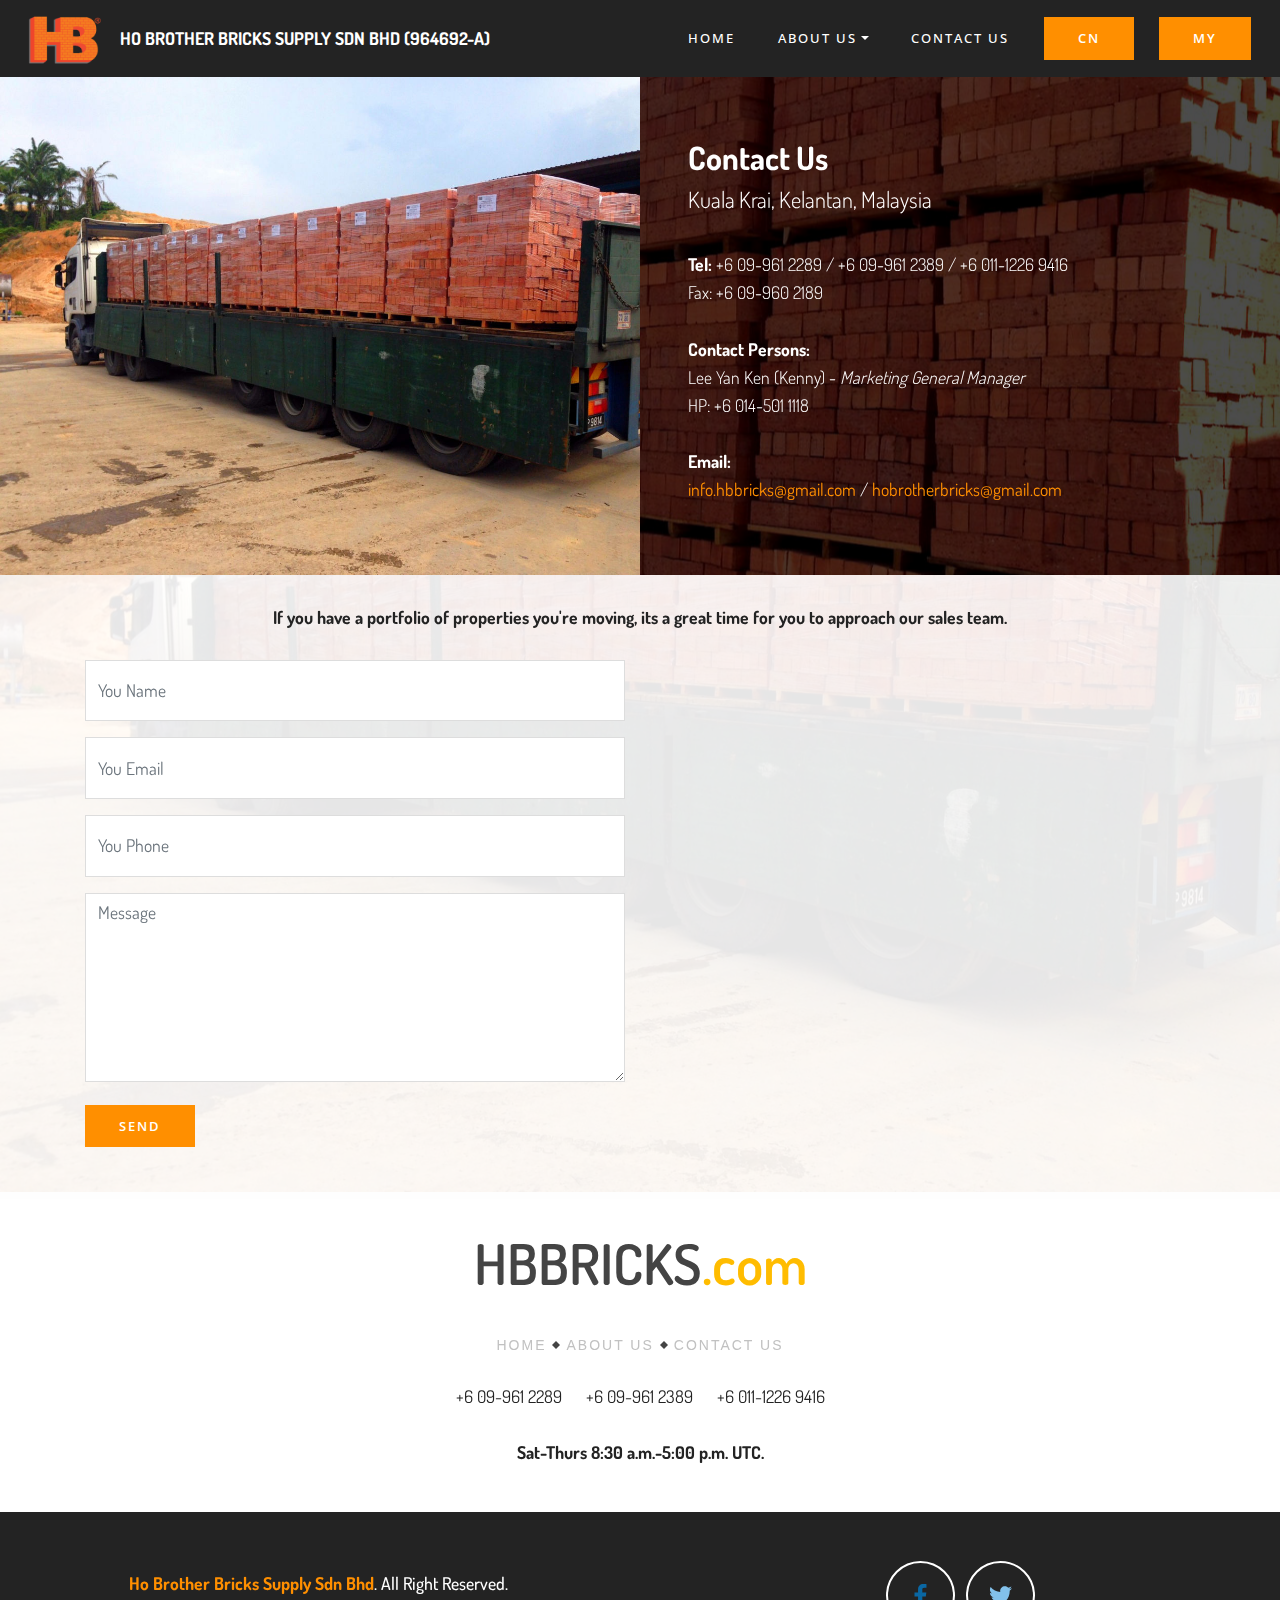
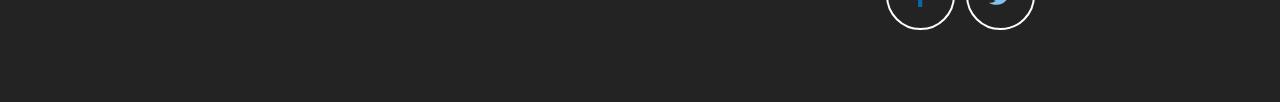
<file: page7.html>
<!DOCTYPE html>
<html >
<head>
  <!-- Site made with Mobirise Website Builder v4.8.2, https://mobirise.com -->
  <meta charset="UTF-8">
  <meta http-equiv="X-UA-Compatible" content="IE=edge">
  <meta name="generator" content="Mobirise v4.8.2, mobirise.com">
  <meta name="viewport" content="width=device-width, initial-scale=1, minimum-scale=1">
  <link rel="shortcut icon" href="assets/images/untitled-2-122x81.png" type="image/x-icon">
  <meta name="description" content="">
  <title>Contact Us</title>
  <link rel="stylesheet" href="assets/tether/tether.min.css">
  <link rel="stylesheet" href="assets/bootstrap/css/bootstrap.min.css">
  <link rel="stylesheet" href="assets/bootstrap/css/bootstrap-grid.min.css">
  <link rel="stylesheet" href="assets/bootstrap/css/bootstrap-reboot.min.css">
  <link rel="stylesheet" href="assets/socicon/css/styles.css">
  <link rel="stylesheet" href="assets/dropdown/css/style.css">
  <link rel="stylesheet" href="assets/theme/css/style.css">
  <link rel="stylesheet" href="assets/mobirise/css/mbr-additional.css" type="text/css">
  
  
  
</head>
<body>

<!-- Google Analytics -->
<!-- Global site tag (gtag.js) - Google Analytics -->
<script async src="https://www.googletagmanager.com/gtag/js?id=UA-128250754-1"></script>
<script>
  window.dataLayer = window.dataLayer || [];
  function gtag(){dataLayer.push(arguments);}
  gtag('js', new Date());

  gtag('config', 'UA-128250754-1');
</script>
<!-- /Google Analytics -->


  <section class="menu cid-r7KDHYsY4v" once="menu" id="menu1-2n">

    

    <nav class="navbar navbar-dropdown navbar-fixed-top navbar-expand-lg">
        <div class="navbar-brand">
            <span class="navbar-logo">
                <a href="index.html">
                    <img src="assets/images/untitled-2-122x81.png" alt="Mobirise" title="" style="height: 3.8rem;">
                </a>
            </span>
            <span class="navbar-caption-wrap"><a class="navbar-caption text-white display-7" href="index.html">HO BROTHER&nbsp;BRICKS SUPPLY SDN BHD (964692-A)&nbsp;</a></span>
        </div>
        <button class="navbar-toggler" type="button" data-toggle="collapse" data-target="#navbarSupportedContent" aria-controls="navbarNavAltMarkup" aria-expanded="false" aria-label="Toggle navigation">
            <div class="hamburger">
                <span></span>
                <span></span>
                <span></span>
                <span></span>
            </div>
        </button>
      <div class="collapse navbar-collapse" id="navbarSupportedContent">
            <ul class="navbar-nav nav-dropdown" data-app-modern-menu="true"><li class="nav-item">
                    <a class="nav-link link text-white display-4" href="index.html">
                        HOME</a>
                </li>
                <li class="nav-item dropdown open">
                    <a class="nav-link link text-white dropdown-toggle display-4" href="page1.html" data-toggle="dropdown-submenu" aria-expanded="true">
                        ABOUT US</a><div class="dropdown-menu"><a class="text-white dropdown-item display-4" href="page2.html" aria-expanded="false">PRODUCTION</a><a class="text-white dropdown-item display-4" href="page3.html" aria-expanded="false">PRODUCTS</a><a class="text-white dropdown-item display-4" href="page4.html" aria-expanded="false">QUALITY CONTROL</a><a class="text-white dropdown-item display-4" href="page5.html" aria-expanded="false">CERTIFICATE</a><a class="text-white dropdown-item display-4" href="page6.html">CURRENT PROJECTS</a></div>
                </li>
                <li class="nav-item">
                    <a class="nav-link link text-white display-4" href="page7.html">
                        CONTACT US</a>
                </li></ul>
            <div class="navbar-buttons mbr-section-btn"><a class="btn btn-md btn-primary display-4" href="https://mobirise.com">
                    CN</a> <a class="btn btn-md btn-primary display-4" href="https://mobirise.com">
                    MY</a></div>
      </div>
    </nav>
</section>

<section class="cid-r7Kkblo0zo mbr-parallax-background" id="features6-2e">

    

    <div class="mbr-overlay" style="opacity: 0.7; background-color: rgb(0, 0, 0);">
    </div>
    <div class="container-fluid">
        <div class="row align-items-center content-row">
          <div class="col-lg-6 wrap-block">
              <h1 class="mbr-section-title mbr-fonts-style mbr-light mbr-white display-2"><strong>Contact Us</strong></h1>
              <h2 class="mbr-section-subtitle mbr-fonts-style mbr-light mbr-white display-5">Kuala Krai, Kelantan, Malaysia</h2>
              <h3 class="mbr-text mbr-fonts-style mbr-light mbr-white display-7"><br><strong>Tel:</strong> +6 09-961 2289 / +6 09-961 2389 / +6 011-1226 9416<br>Fax: +6 09-960 2189<br><br><strong>Contact Persons:</strong><br>Lee Yan Ken (Kenny) - <em>Marketing General Manager &nbsp;</em><div>HP: +6 014-501 1118</div><div><br></div><div><strong>​​Email:</strong></div><div><a href="mailto:info.hbbricks@gmail.com">info.hbbricks@gmail.com</a> 
/&nbsp;<span style="font-size: 1.1rem;"><a href="mailto:hobrotherbricks@gmail.com">hobrotherbricks@gmail.com</a></span></div></h3>
            
            
          </div>
          <div class="col-lg-6 photo-split">
              <img src="assets/images/img-20151008-wa0009-1264x948.jpg" alt="" title="">
          </div>
      </div>
    </div>
</section>

<section class="cid-r7K6DvzoBf mbr-parallax-background" id="form1-26">

    

    <div class="mbr-overlay" style="opacity: 0.9; background-color: rgb(255, 255, 255);">
    </div>
    <div class="container">
        <div class="row">

        </div>
        
                            <h3 class="mbr-fonts-style mbr-section-subtitle align-center mbr-light pt-3 display-7"><strong>If you have a portfolio of properties you're moving, its a great time for you to approach our sales team.<br></strong><br>
</h3>
        
        <div class="row">
            <div class="col-md-6" data-form-type="formoid">            
                <div data-form-alert="" hidden=""> Thank you for contacting us! We will get back to you the soonest! </div>
                <form class="mbr-form" action="https://mobirise.com/" method="post" data-form-title="Mobirise Form"><input type="hidden" name="email" data-form-email="true" value="tTeoRliip/K5ds+VXlh9jElMWyON33YWmvymQ2Jizt1e0A3N6cr4880eyngnXlAm+ZiM/MYxVJVCBZS6JfgOXv+98uFhB6WZghDMjkEzPSL321SAeOurllymF8bnXtK9" data-form-field="Email">
                    <div class="row row-sm-offset">
                        <div class="col-md-12 multi-horizontal" data-for="name">
                            <div class="form-group">
                                <input type="text" class="form-control" name="name" placeholder="You Name" data-form-field="Name" required="" id="name-form1-26">
                            </div>
                        </div>
                        <div class="col-md-12 multi-horizontal" data-for="email">
                            <div class="form-group">
                                <input type="email" class="form-control" name="email" placeholder="You Email" data-form-field="Email" required="" id="email-form1-26">
                            </div>
                        </div>
                        <div class="col-md-12 multi-horizontal" data-for="phone">
                            <div class="form-group">
                                <input type="tel" class="form-control" name="phone" placeholder="You Phone" data-form-field="Phone" id="phone-form1-26">
                            </div>
                        </div>
                    </div>
                    <div class="form-group" data-for="message">
                        <textarea type="text" class="form-control" name="message" rows="7" placeholder="Message" data-form-field="Message" id="message-form1-26"></textarea>
                    </div>
                    <span class="input-group-btn"><button href="" type="submit" class="btn btn-form btn-primary display-4">SEND</button></span>
                </form>
            </div>
            <div class="col-md-6">
                <div class="google-map"><iframe frameborder="0" style="border:0" src="https://www.google.com/maps/embed/v1/place?key=AIzaSyA0Dx_boXQiwvdz8sJHoYeZNVTdoWONYkU&amp;q=place_id:ChIJpYdZooGHtjERZEKq9_O4_VY" allowfullscreen=""></iframe></div>
            </div>
        </div>
   </div>
</section>

<section class="cid-r7LhDfptIw" id="footer1-3b">

    

    
       <div class="container text-center">
            <div class="col-md-12 col-sm-12">
              <h1 class="plan-title mbr-section-title mbr-fonts-style display-1">
                  HBBRICKS<span class="text-letter">.com</span></h1>
            </div>
            
            <div class="row justify-content-center">
                <ul class="foot-menu">
                    
                    
                    
                    
                    
                <li class="foot-menu-item mbr-fonts-style display-7">
                        <a href="index.html" class="text-warning">
                            HOME
                        </a>
                    </li><li class="foot-menu-item mbr-fonts-style display-7"><a href="page1.html" class="text-warning">ABOUT US
                        </a>
                        <div class="rhombus"></div>
                    </li><li class="foot-menu-item mbr-fonts-style display-7">
                        <a href="page7.html" class="text-warning">
                            CONTACT US
                        </a>
                        <div class="rhombus"></div>
                    </li><li class="foot-menu-item mbr-fonts-style display-7"><br><br>
                    </li><li class="foot-menu-item mbr-fonts-style display-7"><br><br>
                    </li></ul>
            </div>
            <div class="row">
                <p class="footer-text col-md-12 col-sm-12 mbr-fonts-style mbr-text display-7">+6 09-961 2289 &nbsp; &nbsp; &nbsp;+6 09-961 2389 &nbsp; &nbsp; &nbsp;+6 011-1226 9416<br><br><strong>Sat-Thurs 8:30 a.m.-5:00 p.m. UTC.
</strong><br></p>
            </div>
       </div>

</section>

<section class="cid-r7LhEBV1As" id="footer2-3c">

    

    
       <div class="container-fluid text-center">
           <div class="row justify-content-center">
             <div class="col-md-6 col-sm-12">
                 <h3 class="inner-text mbr-fonts-style content-text display-7"><a href="index.html"><strong>Ho Brother Bricks Supply Sdn Bhd</strong></a>. All Right Reserved.&nbsp;</h3>
             </div>
             <div class="social-media col-md-6 col-sm-12">
                  <ul>
                      <li>
                        <a class="icon-transition" href="https://www.facebook.com/hbbricks" target="_blank">
                          <span class="mbr-iconfont socicon-facebook socicon" style="color: rgb(10, 103, 163); font-size: 23px;"></span>
                        </a>
                      </li>
                      <li>
                        <a class="icon-transition" href="https://twitter.com/HB_Bricks" target="_blank">
                          <span class="mbr-iconfont socicon-twitter socicon" style="color: rgb(130, 193, 235); font-size: 23px;"></span>
                        </a>
                      </li>
                      
                      
                      
                   </ul>
              </div>
    </div>
       </div>

</section>


  <script src="assets/web/assets/jquery/jquery.min.js"></script>
  <script src="assets/popper/popper.min.js"></script>
  <script src="assets/tether/tether.min.js"></script>
  <script src="assets/bootstrap/js/bootstrap.min.js"></script>
  <script src="assets/smoothscroll/smooth-scroll.js"></script>
  <script src="assets/dropdown/js/script.min.js"></script>
  <script src="assets/touchswipe/jquery.touch-swipe.min.js"></script>
  <script src="assets/viewportchecker/jquery.viewportchecker.js"></script>
  <script src="assets/parallax/jarallax.min.js"></script>
  <script src="assets/sociallikes/social-likes.js"></script>
  <script src="assets/theme/js/script.js"></script>
  <script src="assets/formoid/formoid.min.js"></script>
  
  
 <div id="scrollToTop" class="scrollToTop mbr-arrow-up"><a style="text-align: center;"><i></i></a></div>
  </body>
</html>
</file>
<file: assets/socicon/css/styles.css>
@charset "UTF-8";

@font-face {
  font-family: "socicon";
  src:url("../fonts/socicon.eot");
  src:url("../fonts/socicon.eot?#iefix") format("embedded-opentype"),
    url("../fonts/socicon.woff") format("woff"),
    url("../fonts/socicon.ttf") format("truetype"),
    url("../fonts/socicon.svg#socicon") format("svg");
  font-weight: normal;
  font-style: normal;

}

[data-icon]:before {
  font-family: "socicon" !important;
  content: attr(data-icon);
  font-style: normal !important;
  font-weight: normal !important;
  font-variant: normal !important;
  text-transform: none !important;
  speak: none;
  line-height: 1;
  -webkit-font-smoothing: antialiased;
  -moz-osx-font-smoothing: grayscale;
}

[class^="socicon-"]:before,
[class*=" socicon-"]:before {
  font-family: "socicon" !important;
  font-style: normal !important;
  font-weight: normal !important;
  font-variant: normal !important;
  text-transform: none !important;
  speak: none;
  line-height: 1;
  -webkit-font-smoothing: antialiased;
  -moz-osx-font-smoothing: grayscale;
}

.socicon-modelmayhem:before {
  content: "\e000";
}
.socicon-mixcloud:before {
  content: "\e001";
}
.socicon-drupal:before {
  content: "\e002";
}
.socicon-swarm:before {
  content: "\e003";
}
.socicon-istock:before {
  content: "\e004";
}
.socicon-yammer:before {
  content: "\e005";
}
.socicon-ello:before {
  content: "\e006";
}
.socicon-stackoverflow:before {
  content: "\e007";
}
.socicon-persona:before {
  content: "\e008";
}
.socicon-triplej:before {
  content: "\e009";
}
.socicon-houzz:before {
  content: "\e00a";
}
.socicon-rss:before {
  content: "\e00b";
}
.socicon-paypal:before {
  content: "\e00c";
}
.socicon-odnoklassniki:before {
  content: "\e00d";
}
.socicon-airbnb:before {
  content: "\e00e";
}
.socicon-periscope:before {
  content: "\e00f";
}
.socicon-outlook:before {
  content: "\e010";
}
.socicon-coderwall:before {
  content: "\e011";
}
.socicon-tripadvisor:before {
  content: "\e012";
}
.socicon-appnet:before {
  content: "\e013";
}
.socicon-goodreads:before {
  content: "\e014";
}
.socicon-tripit:before {
  content: "\e015";
}
.socicon-lanyrd:before {
  content: "\e016";
}
.socicon-slideshare:before {
  content: "\e017";
}
.socicon-buffer:before {
  content: "\e018";
}
.socicon-disqus:before {
  content: "\e019";
}
.socicon-vkontakte:before {
  content: "\e01a";
}
.socicon-whatsapp:before {
  content: "\e01b";
}
.socicon-patreon:before {
  content: "\e01c";
}
.socicon-storehouse:before {
  content: "\e01d";
}
.socicon-pocket:before {
  content: "\e01e";
}
.socicon-mail:before {
  content: "\e01f";
}
.socicon-blogger:before {
  content: "\e020";
}
.socicon-technorati:before {
  content: "\e021";
}
.socicon-reddit:before {
  content: "\e022";
}
.socicon-dribbble:before {
  content: "\e023";
}
.socicon-stumbleupon:before {
  content: "\e024";
}
.socicon-digg:before {
  content: "\e025";
}
.socicon-envato:before {
  content: "\e026";
}
.socicon-behance:before {
  content: "\e027";
}
.socicon-delicious:before {
  content: "\e028";
}
.socicon-deviantart:before {
  content: "\e029";
}
.socicon-forrst:before {
  content: "\e02a";
}
.socicon-play:before {
  content: "\e02b";
}
.socicon-zerply:before {
  content: "\e02c";
}
.socicon-wikipedia:before {
  content: "\e02d";
}
.socicon-apple:before {
  content: "\e02e";
}
.socicon-flattr:before {
  content: "\e02f";
}
.socicon-github:before {
  content: "\e030";
}
.socicon-renren:before {
  content: "\e031";
}
.socicon-friendfeed:before {
  content: "\e032";
}
.socicon-newsvine:before {
  content: "\e033";
}
.socicon-identica:before {
  content: "\e034";
}
.socicon-bebo:before {
  content: "\e035";
}
.socicon-zynga:before {
  content: "\e036";
}
.socicon-steam:before {
  content: "\e037";
}
.socicon-xbox:before {
  content: "\e038";
}
.socicon-windows:before {
  content: "\e039";
}
.socicon-qq:before {
  content: "\e03a";
}
.socicon-douban:before {
  content: "\e03b";
}
.socicon-meetup:before {
  content: "\e03c";
}
.socicon-playstation:before {
  content: "\e03d";
}
.socicon-android:before {
  content: "\e03e";
}
.socicon-snapchat:before {
  content: "\e03f";
}
.socicon-twitter:before {
  content: "\e040";
}
.socicon-facebook:before {
  content: "\e041";
}
.socicon-googleplus:before {
  content: "\e042";
}
.socicon-pinterest:before {
  content: "\e043";
}
.socicon-foursquare:before {
  content: "\e044";
}
.socicon-yahoo:before {
  content: "\e045";
}
.socicon-skype:before {
  content: "\e046";
}
.socicon-yelp:before {
  content: "\e047";
}
.socicon-feedburner:before {
  content: "\e048";
}
.socicon-linkedin:before {
  content: "\e049";
}
.socicon-viadeo:before {
  content: "\e04a";
}
.socicon-xing:before {
  content: "\e04b";
}
.socicon-myspace:before {
  content: "\e04c";
}
.socicon-soundcloud:before {
  content: "\e04d";
}
.socicon-spotify:before {
  content: "\e04e";
}
.socicon-grooveshark:before {
  content: "\e04f";
}
.socicon-lastfm:before {
  content: "\e050";
}
.socicon-youtube:before {
  content: "\e051";
}
.socicon-vimeo:before {
  content: "\e052";
}
.socicon-dailymotion:before {
  content: "\e053";
}
.socicon-vine:before {
  content: "\e054";
}
.socicon-flickr:before {
  content: "\e055";
}
.socicon-500px:before {
  content: "\e056";
}
.socicon-wordpress:before {
  content: "\e058";
}
.socicon-tumblr:before {
  content: "\e059";
}
.socicon-twitch:before {
  content: "\e05a";
}
.socicon-8tracks:before {
  content: "\e05b";
}
.socicon-amazon:before {
  content: "\e05c";
}
.socicon-icq:before {
  content: "\e05d";
}
.socicon-smugmug:before {
  content: "\e05e";
}
.socicon-ravelry:before {
  content: "\e05f";
}
.socicon-weibo:before {
  content: "\e060";
}
.socicon-baidu:before {
  content: "\e061";
}
.socicon-angellist:before {
  content: "\e062";
}
.socicon-ebay:before {
  content: "\e063";
}
.socicon-imdb:before {
  content: "\e064";
}
.socicon-stayfriends:before {
  content: "\e065";
}
.socicon-residentadvisor:before {
  content: "\e066";
}
.socicon-google:before {
  content: "\e067";
}
.socicon-yandex:before {
  content: "\e068";
}
.socicon-sharethis:before {
  content: "\e069";
}
.socicon-bandcamp:before {
  content: "\e06a";
}
.socicon-itunes:before {
  content: "\e06b";
}
.socicon-deezer:before {
  content: "\e06c";
}
.socicon-telegram:before {
  content: "\e06e";
}
.socicon-openid:before {
  content: "\e06f";
}
.socicon-amplement:before {
  content: "\e070";
}
.socicon-viber:before {
  content: "\e071";
}
.socicon-zomato:before {
  content: "\e072";
}
.socicon-draugiem:before {
  content: "\e074";
}
.socicon-endomodo:before {
  content: "\e075";
}
.socicon-filmweb:before {
  content: "\e076";
}
.socicon-stackexchange:before {
  content: "\e077";
}
.socicon-wykop:before {
  content: "\e078";
}
.socicon-teamspeak:before {
  content: "\e079";
}
.socicon-teamviewer:before {
  content: "\e07a";
}
.socicon-ventrilo:before {
  content: "\e07b";
}
.socicon-younow:before {
  content: "\e07c";
}
.socicon-raidcall:before {
  content: "\e07d";
}
.socicon-mumble:before {
  content: "\e07e";
}
.socicon-medium:before {
  content: "\e06d";
}
.socicon-bebee:before {
  content: "\e07f";
}
.socicon-hitbox:before {
  content: "\e080";
}
.socicon-reverbnation:before {
  content: "\e081";
}
.socicon-formulr:before {
  content: "\e082";
}
.socicon-instagram:before {
  content: "\e057";
}
.socicon-battlenet:before {
  content: "\e083";
}
.socicon-chrome:before {
  content: "\e084";
}
.socicon-discord:before {
  content: "\e086";
}
.socicon-issuu:before {
  content: "\e087";
}
.socicon-macos:before {
  content: "\e088";
}
.socicon-firefox:before {
  content: "\e089";
}
.socicon-opera:before {
  content: "\e08d";
}
.socicon-keybase:before {
  content: "\e090";
}
.socicon-alliance:before {
  content: "\e091";
}
.socicon-livejournal:before {
  content: "\e092";
}
.socicon-googlephotos:before {
  content: "\e093";
}
.socicon-horde:before {
  content: "\e094";
}
.socicon-etsy:before {
  content: "\e095";
}
.socicon-zapier:before {
  content: "\e096";
}
.socicon-google-scholar:before {
  content: "\e097";
}
.socicon-researchgate:before {
  content: "\e098";
}
.socicon-wechat:before {
  content: "\e099";
}
.socicon-strava:before {
  content: "\e09a";
}
.socicon-line:before {
  content: "\e09b";
}
.socicon-lyft:before {
  content: "\e09c";
}
.socicon-uber:before {
  content: "\e09d";
}
.socicon-songkick:before {
  content: "\e09e";
}
.socicon-viewbug:before {
  content: "\e09f";
}
.socicon-googlegroups:before {
  content: "\e0a0";
}
.socicon-quora:before {
  content: "\e073";
}
.socicon-diablo:before {
  content: "\e085";
}
.socicon-blizzard:before {
  content: "\e0a1";
}
.socicon-hearthstone:before {
  content: "\e08b";
}
.socicon-heroes:before {
  content: "\e08a";
}
.socicon-overwatch:before {
  content: "\e08c";
}
.socicon-warcraft:before {
  content: "\e08e";
}
.socicon-starcraft:before {
  content: "\e08f";
}
.socicon-beam:before {
  content: "\e0a2";
}
.socicon-curse:before {
  content: "\e0a3";
}
.socicon-player:before {
  content: "\e0a4";
}
.socicon-streamjar:before {
  content: "\e0a5";
}
.socicon-nintendo:before {
  content: "\e0a6";
}
.socicon-hellocoton:before {
  content: "\e0a7";
}
</file>
<file: assets/dropdown/css/style.css>
.navbar-dropdown {
  left: 0;
  padding: 0;
  position: absolute;
  right: 0;
  top: 0;
  transition: all 0.45s ease;
  z-index: 1030;
  background: #282828; }
  .navbar-dropdown .navbar-logo {
    margin-right: 0.8rem;
    transition: margin 0.3s ease-in-out;
    vertical-align: middle; }
    .navbar-dropdown .navbar-logo img {
      height: 3.125rem;
      transition: all 0.3s ease-in-out; }
    .navbar-dropdown .navbar-logo.mbr-iconfont {
      font-size: 3.125rem;
      line-height: 3.125rem; }
  .navbar-dropdown .navbar-caption {
    font-weight: 700;
    white-space: normal;
    vertical-align: -4px;
    line-height: 3.125rem !important; }
    .navbar-dropdown .navbar-caption, .navbar-dropdown .navbar-caption:hover {
      color: inherit;
      text-decoration: none; }
  .navbar-dropdown .mbr-iconfont + .navbar-caption {
    vertical-align: -1px; }
  .navbar-dropdown.navbar-fixed-top {
    position: fixed; }
  .navbar-dropdown .navbar-brand span {
    vertical-align: -4px; }
  .navbar-dropdown.bg-color.transparent {
    background: none; }
  .navbar-dropdown.navbar-short .navbar-brand {
    padding: 0.625rem 0; }
    .navbar-dropdown.navbar-short .navbar-brand span {
      vertical-align: -1px; }
  .navbar-dropdown.navbar-short .navbar-caption {
    line-height: 2.375rem !important;
    vertical-align: -2px; }
  .navbar-dropdown.navbar-short .navbar-logo {
    margin-right: 0.5rem; }
    .navbar-dropdown.navbar-short .navbar-logo img {
      height: 2.375rem; }
    .navbar-dropdown.navbar-short .navbar-logo.mbr-iconfont {
      font-size: 2.375rem;
      line-height: 2.375rem; }
  .navbar-dropdown.navbar-short .mbr-table-cell {
    height: 3.625rem; }
  .navbar-dropdown .navbar-close {
    left: 0.6875rem;
    position: fixed;
    top: 0.75rem;
    z-index: 1000; }
  .navbar-dropdown .hamburger-icon {
    content: "";
    display: inline-block;
    vertical-align: middle;
    width: 16px;
    -webkit-box-shadow: 0 -6px 0 1px #282828,0 0 0 1px #282828,0 6px 0 1px #282828;
    -moz-box-shadow: 0 -6px 0 1px #282828,0 0 0 1px #282828,0 6px 0 1px #282828;
    box-shadow: 0 -6px 0 1px #282828,0 0 0 1px #282828,0 6px 0 1px #282828; }

.dropdown-menu .dropdown-toggle[data-toggle="dropdown-submenu"]::after {
  border-bottom: 0.35em solid transparent;
  border-left: 0.35em solid;
  border-right: 0;
  border-top: 0.35em solid transparent;
  margin-left: 0.3rem; }

.dropdown-menu .dropdown-item:focus {
  outline: 0; }

.nav-dropdown {
  font-size: 0.75rem;
  font-weight: 500;
  height: auto !important; }
  .nav-dropdown .nav-btn {
    padding-left: 1rem; }
  .nav-dropdown .link {
    margin: .667em 1.667em;
    font-weight: 500;
    padding: 0;
    transition: color .2s ease-in-out; }
    .nav-dropdown .link.dropdown-toggle {
      margin-right: 2.583em; }
      .nav-dropdown .link.dropdown-toggle::after {
        margin-left: .25rem;
        border-top: 0.35em solid;
        border-right: 0.35em solid transparent;
        border-left: 0.35em solid transparent;
        border-bottom: 0; }
      .nav-dropdown .link.dropdown-toggle[aria-expanded="true"] {
        margin: 0;
        padding: 0.667em 3.263em  0.667em 1.667em; }
  .nav-dropdown .link::after,
  .nav-dropdown .dropdown-item::after {
    color: inherit; }
  .nav-dropdown .btn {
    font-size: 0.75rem;
    font-weight: 700;
    letter-spacing: 0;
    margin-bottom: 0;
    padding-left: 1.25rem;
    padding-right: 1.25rem; }
  .nav-dropdown .dropdown-menu {
    border-radius: 0;
    border: 0;
    left: 0;
    margin: 0;
    padding-bottom: 1.25rem;
    padding-top: 1.25rem;
    position: relative; }
  .nav-dropdown .dropdown-submenu {
    margin-left: 0.125rem;
    top: 0; }
  .nav-dropdown .dropdown-item {
    font-weight: 500;
    line-height: 2;
    padding: 0.3846em 4.615em 0.3846em 1.5385em;
    position: relative;
    transition: color .2s ease-in-out, background-color .2s ease-in-out; }
    .nav-dropdown .dropdown-item::after {
      margin-top: -0.3077em;
      position: absolute;
      right: 1.1538em;
      top: 50%; }
    .nav-dropdown .dropdown-item:focus, .nav-dropdown .dropdown-item:hover {
      background: none; }

@media (max-width: 767px) {
  .nav-dropdown.navbar-toggleable-sm {
    bottom: 0;
    display: none;
    left: 0;
    overflow-x: hidden;
    position: fixed;
    top: 0;
    transform: translateX(-100%);
    -ms-transform: translateX(-100%);
    -webkit-transform: translateX(-100%);
    width: 18.75rem;
    z-index: 999; } }
.nav-dropdown.navbar-toggleable-xl {
  bottom: 0;
  display: none;
  left: 0;
  overflow-x: hidden;
  position: fixed;
  top: 0;
  transform: translateX(-100%);
  -ms-transform: translateX(-100%);
  -webkit-transform: translateX(-100%);
  width: 18.75rem;
  z-index: 999; }

.nav-dropdown-sm {
  display: block !important;
  overflow-x: hidden;
  overflow: auto;
  padding-top: 3.875rem; }
  .nav-dropdown-sm::after {
    content: "";
    display: block;
    height: 3rem;
    width: 100%; }
  .nav-dropdown-sm.collapse.in ~ .navbar-close {
    display: block !important; }
  .nav-dropdown-sm.collapsing, .nav-dropdown-sm.collapse.in {
    transform: translateX(0);
    -ms-transform: translateX(0);
    -webkit-transform: translateX(0);
    transition: all 0.25s ease-out;
    -webkit-transition: all 0.25s ease-out;
    background: #282828; }
  .nav-dropdown-sm.collapsing[aria-expanded="false"] {
    transform: translateX(-100%);
    -ms-transform: translateX(-100%);
    -webkit-transform: translateX(-100%); }
  .nav-dropdown-sm .nav-item {
    display: block;
    margin-left: 0 !important;
    padding-left: 0; }
  .nav-dropdown-sm .link,
  .nav-dropdown-sm .dropdown-item {
    border-top: 1px dotted rgba(255, 255, 255, 0.1);
    font-size: 0.8125rem;
    line-height: 1.6;
    margin: 0 !important;
    padding: 0.875rem 2.4rem 0.875rem 1.5625rem !important;
    position: relative;
    white-space: normal; }
    .nav-dropdown-sm .link:focus, .nav-dropdown-sm .link:hover,
    .nav-dropdown-sm .dropdown-item:focus,
    .nav-dropdown-sm .dropdown-item:hover {
      background: rgba(0, 0, 0, 0.2) !important;
      color: #c0a375; }
  .nav-dropdown-sm .nav-btn {
    position: relative;
    padding: 1.5625rem 1.5625rem 0 1.5625rem; }
    .nav-dropdown-sm .nav-btn::before {
      border-top: 1px dotted rgba(255, 255, 255, 0.1);
      content: "";
      left: 0;
      position: absolute;
      top: 0;
      width: 100%; }
    .nav-dropdown-sm .nav-btn + .nav-btn {
      padding-top: 0.625rem; }
      .nav-dropdown-sm .nav-btn + .nav-btn::before {
        display: none; }
  .nav-dropdown-sm .btn {
    padding: 0.625rem 0; }
  .nav-dropdown-sm .dropdown-toggle[data-toggle="dropdown-submenu"]::after {
    margin-left: .25rem;
    border-top: 0.35em solid;
    border-right: 0.35em solid transparent;
    border-left: 0.35em solid transparent;
    border-bottom: 0; }
  .nav-dropdown-sm .dropdown-toggle[data-toggle="dropdown-submenu"][aria-expanded="true"]::after {
    border-top: 0;
    border-right: 0.35em solid transparent;
    border-left: 0.35em solid transparent;
    border-bottom: 0.35em solid; }
  .nav-dropdown-sm .dropdown-menu {
    margin: 0;
    padding: 0;
    position: relative;
    top: 0;
    left: 0;
    width: 100%;
    border: 0;
    float: none;
    border-radius: 0;
    background: none; }
  .nav-dropdown-sm .dropdown-submenu {
    left: 100%;
    margin-left: 0.125rem;
    margin-top: -1.25rem;
    top: 0; }

.navbar-toggleable-sm .nav-dropdown .dropdown-menu {
  position: absolute; }

.navbar-toggleable-sm .nav-dropdown .dropdown-submenu {
  left: 100%;
  margin-left: 0.125rem;
  margin-top: -1.25rem;
  top: 0; }

.navbar-toggleable-sm.opened .nav-dropdown .dropdown-menu {
  position: relative; }

.navbar-toggleable-sm.opened .nav-dropdown .dropdown-submenu {
  left: 0;
  margin-left: 00rem;
  margin-top: 0rem;
  top: 0; }

.is-builder .nav-dropdown.collapsing {
  transition: none !important; }

/*# sourceMappingURL=style.css.map */
</file>
<file: assets/theme/css/style.css>
.engine {
	position: absolute;
	text-indent: -2400px;
	text-align: center;
	padding: 0;
	top: 0;
	left: -2400px;
}/*!
 * Mobirise v4 theme (https://mobirise.com/)
 * Copyright 2017 Mobirise
 */
section {
  background-color: #eeeeee; }

section,
.container,
.container-fluid {
  position: relative;
  word-wrap: break-word; }

a.mbr-iconfont:hover {
  text-decoration: none; }

.article .lead p, .article .lead ul, .article .lead ol, .article .lead pre, .article .lead blockquote {
  margin-bottom: 0; }

a {
  font-style: normal;
  font-weight: 400;
  cursor: pointer; }
  a, a:hover {
    text-decoration: none; }

figure {
  margin-bottom: 0; }

body {
  color: #232323; }

h1, h2, h3, h4, h5, h6,
.h1, .h2, .h3, .h4, .h5, .h6,
.display-1, .display-2, .display-3, .display-4 {
  line-height: 1;
  word-break: break-word;
  word-wrap: break-word; }

b, strong {
  font-weight: bold; }

blockquote {
  padding: 10px 0 10px 20px;
  position: relative;
  border-left: 2px solid;
  border-color: #ff3366; }

input:-webkit-autofill, input:-webkit-autofill:hover, input:-webkit-autofill:focus, input:-webkit-autofill:active {
  transition-delay: 9999s;
  transition-property: background-color, color; }

textarea[type="hidden"] {
  display: none; }

body {
  position: relative; }

section {
  background-position: 50% 50%;
  background-repeat: no-repeat;
  background-size: cover; }
  section .mbr-background-video,
  section .mbr-background-video-preview {
    position: absolute;
    bottom: 0;
    left: 0;
    right: 0;
    top: 0; }

.hidden {
  visibility: hidden; }

.mbr-z-index20 {
  z-index: 20; }

/*! Base colors */
.mbr-white {
  color: #ffffff; }

.mbr-black {
  color: #000000; }

.mbr-bg-white {
  background-color: #ffffff; }

.mbr-bg-black {
  background-color: #000000; }

/*! Text-aligns */
.align-left {
  text-align: left; }

.align-center {
  text-align: center; }

.align-right {
  text-align: right; }

@media (max-width: 767px) {
  .align-left, .align-center, .align-right, .mbr-section-btn, .mbr-section-title {
    text-align: center; } }
/*! Font-weight  */
.mbr-light {
  font-weight: 300; }

.mbr-regular {
  font-weight: 400; }

.mbr-semibold {
  font-weight: 500; }

.mbr-bold {
  font-weight: 700; }

/*! Media  */
.media-size-item {
  -webkit-flex: 1 1 auto;
  -moz-flex: 1 1 auto;
  -ms-flex: 1 1 auto;
  -o-flex: 1 1 auto;
  flex: 1 1 auto; }

.media-content {
  -webkit-flex-basis: 100%;
  flex-basis: 100%; }

.media-container-row {
  display: -ms-flexbox;
  display: -webkit-flex;
  display: flex;
  -webkit-flex-direction: row;
  -ms-flex-direction: row;
  flex-direction: row;
  -webkit-flex-wrap: wrap;
  -ms-flex-wrap: wrap;
  flex-wrap: wrap;
  -webkit-justify-content: center;
  -ms-flex-pack: center;
  justify-content: center;
  -webkit-align-content: center;
  -ms-flex-line-pack: center;
  align-content: center;
  -webkit-align-items: start;
  -ms-flex-align: start;
  align-items: start; }
  .media-container-row .media-size-item {
    width: 400px; }

.media-container-column {
  display: -ms-flexbox;
  display: -webkit-flex;
  display: flex;
  -webkit-flex-direction: column;
  -ms-flex-direction: column;
  flex-direction: column;
  -webkit-flex-wrap: wrap;
  -ms-flex-wrap: wrap;
  flex-wrap: wrap;
  -webkit-justify-content: center;
  -ms-flex-pack: center;
  justify-content: center;
  -webkit-align-content: center;
  -ms-flex-line-pack: center;
  align-content: center;
  -webkit-align-items: stretch;
  -ms-flex-align: stretch;
  align-items: stretch; }
  .media-container-column > * {
    width: 100%; }

@media (min-width: 992px) {
  .media-container-row {
    -webkit-flex-wrap: nowrap;
    -ms-flex-wrap: nowrap;
    flex-wrap: nowrap; } }
figure {
  overflow: hidden; }

figure[mbr-media-size] {
  transition: width 0.1s; }

.mbr-figure img, .mbr-figure iframe {
  display: block;
  width: 100%; }

.card {
  background-color: transparent;
  border: none; }

.card-img {
  text-align: center;
  flex-shrink: 0; }

.media {
  max-width: 100%;
  margin: 0 auto; }

.mbr-figure {
  -ms-flex-item-align: center;
  -ms-grid-row-align: center;
  -webkit-align-self: center;
  align-self: center; }

.media-container > div {
  max-width: 100%; }

.mbr-figure img, .card-img img {
  width: 100%; }

@media (max-width: 991px) {
  .media-size-item {
    width: auto !important; }

  .media {
    width: auto; }

  .mbr-figure {
    width: 100% !important; } }
/*! Buttons */
.mbr-section-btn {
  margin-left: -.25rem;
  margin-right: -.25rem;
  font-size: 0; }

nav .mbr-section-btn {
  margin-left: 0rem;
  margin-right: 0rem; }

/*! Btn icon margin */
.btn .mbr-iconfont, .btn.btn-sm .mbr-iconfont {
  cursor: pointer;
  margin-right: 0.5rem; }

.btn.btn-md .mbr-iconfont, .btn.btn-md .mbr-iconfont {
  margin-right: 0.8rem; }

.mbr-regular {
  font-weight: 400; }

.mbr-semibold {
  font-weight: 500; }

.mbr-bold {
  font-weight: 700; }

[type="submit"] {
  -webkit-appearance: none; }

/*! Full-screen */
.mbr-fullscreen .mbr-overlay {
  min-height: 100vh; }

.mbr-fullscreen {
  display: flex;
  display: -webkit-flex;
  display: -moz-flex;
  display: -ms-flex;
  display: -o-flex;
  align-items: center;
  -webkit-align-items: center;
  min-height: 100vh;
  padding-top: 3rem;
  padding-bottom: 3rem; }

/*! Map */
.map {
  height: 25rem;
  position: relative; }
  .map iframe {
    width: 100%;
    height: 100%; }

/* Form */
.form-asterisk {
  font-family: initial;
  position: absolute;
  top: -2px;
  font-weight: normal; }

/*! Scroll to top arrow */
.mbr-arrow-up {
  bottom: 25px;
  right: 90px;
  position: fixed;
  text-align: right;
  z-index: 5000;
  color: #ffffff;
  font-size: 32px;
  transform: rotate(180deg);
  -webkit-transform: rotate(180deg); }

.mbr-arrow-up a {
  background: rgba(0, 0, 0, 0.2);
  border-radius: 3px;
  color: #fff;
  display: inline-block;
  height: 60px;
  width: 60px;
  outline-style: none !important;
  position: relative;
  text-decoration: none;
  transition: all .3s ease-in-out;
  cursor: pointer;
  text-align: center; }
  .mbr-arrow-up a:hover {
    background-color: rgba(0, 0, 0, 0.4); }
  .mbr-arrow-up a i {
    line-height: 60px; }

.mbr-arrow-up-icon {
  display: block;
  color: #fff; }

.mbr-arrow-up-icon::before {
  content: "\203a";
  display: inline-block;
  font-family: serif;
  font-size: 32px;
  line-height: 1;
  font-style: normal;
  position: relative;
  top: 6px;
  left: -4px;
  -webkit-transform: rotate(-90deg);
  transform: rotate(-90deg); }

/*! Arrow Down */
.mbr-arrow {
  position: absolute;
  bottom: 45px;
  left: 50%;
  width: 60px;
  height: 60px;
  cursor: pointer;
  background-color: rgba(80, 80, 80, 0.5);
  border-radius: 50%;
  -webkit-transform: translateX(-50%);
  transform: translateX(-50%); }
  .mbr-arrow > a {
    display: inline-block;
    text-decoration: none;
    outline-style: none;
    -webkit-animation: arrowdown 1.7s ease-in-out infinite;
    animation: arrowdown 1.7s ease-in-out infinite; }
    .mbr-arrow > a > i {
      position: absolute;
      top: -2px;
      left: 15px;
      font-size: 2rem; }

@keyframes arrowdown {
  0% {
    transform: translateY(0px);
    -webkit-transform: translateY(0px); }
  50% {
    transform: translateY(-5px);
    -webkit-transform: translateY(-5px); }
  100% {
    transform: translateY(0px);
    -webkit-transform: translateY(0px); } }
@-webkit-keyframes arrowdown {
  0% {
    transform: translateY(0px);
    -webkit-transform: translateY(0px); }
  50% {
    transform: translateY(-5px);
    -webkit-transform: translateY(-5px); }
  100% {
    transform: translateY(0px);
    -webkit-transform: translateY(0px); } }
@media (max-width: 500px) {
  .mbr-arrow-up {
    left: 50%;
    right: auto;
    transform: translateX(-50%) rotate(180deg);
    -webkit-transform: translateX(-50%) rotate(180deg); } }
/*Gradients animation*/
@keyframes gradient-animation {
  from {
    background-position: 0% 100%;
    animation-timing-function: ease-in-out; }
  to {
    background-position: 100% 0%;
    animation-timing-function: ease-in-out; } }
@-webkit-keyframes gradient-animation {
  from {
    background-position: 0% 100%;
    animation-timing-function: ease-in-out; }
  to {
    background-position: 100% 0%;
    animation-timing-function: ease-in-out; } }
.bg-gradient {
  background-size: 200% 200%;
  animation: gradient-animation 5s infinite alternate;
  -webkit-animation: gradient-animation 5s infinite alternate; }

.menu .navbar-brand {
  display: -webkit-flex;
  display: flex; }
  .menu .navbar-brand span {
    display: flex;
    display: -webkit-flex; }
  .menu .navbar-brand .navbar-caption-wrap {
    display: -webkit-flex; }
  .menu .navbar-brand .navbar-logo img {
    display: -webkit-flex; }
@media (min-width: 768px) and (max-width: 991px) {
  .menu .navbar-toggleable-sm .navbar-nav {
    display: -webkit-box;
    display: -webkit-flex;
    display: -ms-flexbox; } }
@media (min-width: 992px) {
  .menu .navbar-nav.nav-dropdown {
    display: -webkit-flex; }
  .menu .navbar-toggleable-sm .navbar-collapse {
    display: -webkit-flex !important; } }

/*# sourceMappingURL=style.css.map */
</file>
<file: assets/mobirise/css/mbr-additional.css>
@import url(https://fonts.googleapis.com/css?family=Dosis:200,300,400,500,600,700,800);
@import url(https://fonts.googleapis.com/css?family=Open+Sans:300,300i,400,400i,600,600i,700,700i,800,800i);





body {
  font-family: Dosis;
  font-style: normal;
  line-height: 1.5;
}
.mbr-section-title {
  font-style: normal;
  line-height: 1.2;
}
.mbr-section-subtitle {
  line-height: 1.3;
}
.mbr-text {
  font-style: normal;
  line-height: 1.6;
}
.display-1 {
  font-family: 'Dosis', sans-serif;
  font-size: 3.5rem;
}
.display-1 > .mbr-iconfont {
  font-size: 5.6rem;
}
.display-2 {
  font-family: 'Dosis', sans-serif;
  font-size: 2rem;
}
.display-2 > .mbr-iconfont {
  font-size: 3.2rem;
}
.display-4 {
  font-family: 'Open Sans', sans-serif;
  font-size: 0.8rem;
}
.display-4 > .mbr-iconfont {
  font-size: 1.28rem;
}
.display-5 {
  font-family: 'Dosis', sans-serif;
  font-size: 1.4rem;
}
.display-5 > .mbr-iconfont {
  font-size: 2.24rem;
}
.display-7 {
  font-family: 'Dosis', sans-serif;
  font-size: 1.1rem;
}
.display-7 > .mbr-iconfont {
  font-size: 1.76rem;
}
/* ---- Fluid typography for mobile devices ---- */
/* 1.4 - font scale ratio ( bootstrap == 1.42857 ) */
/* 100vw - current viewport width */
/* (48 - 20)  48 == 48rem == 768px, 20 == 20rem == 320px(minimal supported viewport) */
/* 0.65 - min scale variable, may vary */
@media (max-width: 768px) {
  .display-1 {
    font-size: 2.8rem;
    font-size: calc( 1.875rem + (3.5 - 1.875) * ((100vw - 20rem) / (48 - 20)));
    line-height: calc( 1.4 * (1.875rem + (3.5 - 1.875) * ((100vw - 20rem) / (48 - 20))));
  }
  .display-2 {
    font-size: 1.6rem;
    font-size: calc( 1.35rem + (2 - 1.35) * ((100vw - 20rem) / (48 - 20)));
    line-height: calc( 1.4 * (1.35rem + (2 - 1.35) * ((100vw - 20rem) / (48 - 20))));
  }
  .display-4 {
    font-size: 0.64rem;
    font-size: calc( 0.93rem + (0.8 - 0.93) * ((100vw - 20rem) / (48 - 20)));
    line-height: calc( 1.4 * (0.93rem + (0.8 - 0.93) * ((100vw - 20rem) / (48 - 20))));
  }
  .display-5 {
    font-size: 1.12rem;
    font-size: calc( 1.14rem + (1.4 - 1.14) * ((100vw - 20rem) / (48 - 20)));
    line-height: calc( 1.4 * (1.14rem + (1.4 - 1.14) * ((100vw - 20rem) / (48 - 20))));
  }
}
/* Buttons */
.btn {
  color: initial;
  border-radius: 0;
  font-weight: 600;
  border-width: 2px;
  font-style: normal;
  letter-spacing: 2px;
  margin: .4rem .8rem;
  white-space: normal;
  -webkit-transition: all 0.3s ease-in-out;
  -moz-transition: all 0.3s ease-in-out;
  transition: all 0.3s ease-in-out;
  padding: 0.8rem 2rem;
  border-radius: 0px;
  display: inline-flex;
  align-items: center;
  justify-content: center;
  word-break: break-word;
}
.btn-sm {
  font-weight: 600;
  letter-spacing: 2px;
  -webkit-transition: all 0.3s ease-in-out;
  -moz-transition: all 0.3s ease-in-out;
  transition: all 0.3s ease-in-out;
  padding: 0.5rem 1.5rem;
  border-radius: 0px;
}
.btn-md {
  font-weight: 600;
  letter-spacing: 2px;
  margin: .4rem .8rem !important;
  -webkit-transition: all 0.3s ease-in-out;
  -moz-transition: all 0.3s ease-in-out;
  transition: all 0.3s ease-in-out;
  padding: 0.8rem 2rem;
  border-radius: 0px;
}
.btn-lg {
  font-weight: 600;
  letter-spacing: 2px;
  margin: .4rem .8rem !important;
  -webkit-transition: all 0.3s ease-in-out;
  -moz-transition: all 0.3s ease-in-out;
  transition: all 0.3s ease-in-out;
  padding: 0.8rem 2rem;
  border-radius: 0px;
}
.bg-primary {
  background-color: #ff8f00 !important;
}
.bg-success {
  background-color: #36d88a !important;
}
.bg-info {
  background-color: #ff4100 !important;
}
.bg-warning {
  background-color: #c1c1c1 !important;
}
.bg-danger {
  background-color: #444444 !important;
}
.btn-primary,
.btn-primary:active,
.btn-primary.active {
  background-color: #ff8f00 !important;
  border-color: #ff8f00 !important;
  color: #ffffff !important;
}
.btn-primary:hover,
.btn-primary:focus,
.btn-primary.focus {
  color: #ffffff !important;
  background-color: #b36400 !important;
  border-color: #b36400 !important;
}
.btn-primary.disabled,
.btn-primary:disabled {
  color: #ffffff !important;
  background-color: #b36400 !important;
  border-color: #b36400 !important;
}
.btn-secondary,
.btn-secondary:active,
.btn-secondary.active {
  background-color: #3e97d1 !important;
  border-color: #3e97d1 !important;
  color: #ffffff !important;
}
.btn-secondary:hover,
.btn-secondary:focus,
.btn-secondary.focus {
  color: #ffffff !important;
  background-color: #256e9d !important;
  border-color: #256e9d !important;
}
.btn-secondary.disabled,
.btn-secondary:disabled {
  color: #ffffff !important;
  background-color: #256e9d !important;
  border-color: #256e9d !important;
}
.btn-info,
.btn-info:active,
.btn-info.active {
  background-color: #ff4100 !important;
  border-color: #ff4100 !important;
  color: #ffffff !important;
}
.btn-info:hover,
.btn-info:focus,
.btn-info.focus {
  color: #ffffff !important;
  background-color: #b32d00 !important;
  border-color: #b32d00 !important;
}
.btn-info.disabled,
.btn-info:disabled {
  color: #ffffff !important;
  background-color: #b32d00 !important;
  border-color: #b32d00 !important;
}
.btn-success,
.btn-success:active,
.btn-success.active {
  background-color: #36d88a !important;
  border-color: #36d88a !important;
  color: #ffffff !important;
}
.btn-success:hover,
.btn-success:focus,
.btn-success.focus {
  color: #ffffff !important;
  background-color: #1fa263 !important;
  border-color: #1fa263 !important;
}
.btn-success.disabled,
.btn-success:disabled {
  color: #ffffff !important;
  background-color: #1fa263 !important;
  border-color: #1fa263 !important;
}
.btn-warning,
.btn-warning:active,
.btn-warning.active {
  background-color: #c1c1c1 !important;
  border-color: #c1c1c1 !important;
  color: #ffffff !important;
}
.btn-warning:hover,
.btn-warning:focus,
.btn-warning.focus {
  color: #ffffff !important;
  background-color: #9b9b9b !important;
  border-color: #9b9b9b !important;
}
.btn-warning.disabled,
.btn-warning:disabled {
  color: #ffffff !important;
  background-color: #9b9b9b !important;
  border-color: #9b9b9b !important;
}
.btn-danger,
.btn-danger:active,
.btn-danger.active {
  background-color: #444444 !important;
  border-color: #444444 !important;
  color: #ffffff !important;
}
.btn-danger:hover,
.btn-danger:focus,
.btn-danger.focus {
  color: #ffffff !important;
  background-color: #1e1e1e !important;
  border-color: #1e1e1e !important;
}
.btn-danger.disabled,
.btn-danger:disabled {
  color: #ffffff !important;
  background-color: #1e1e1e !important;
  border-color: #1e1e1e !important;
}
.btn-white {
  color: #333333 !important;
}
.btn-white,
.btn-white:active,
.btn-white.active {
  background-color: #ffffff !important;
  border-color: #ffffff !important;
  color: #808080 !important;
}
.btn-white:hover,
.btn-white:focus,
.btn-white.focus {
  color: #808080 !important;
  background-color: #d9d9d9 !important;
  border-color: #d9d9d9 !important;
}
.btn-white.disabled,
.btn-white:disabled {
  color: #808080 !important;
  background-color: #d9d9d9 !important;
  border-color: #d9d9d9 !important;
}
.btn-black,
.btn-black:active,
.btn-black.active {
  background-color: #333333 !important;
  border-color: #333333 !important;
  color: #ffffff !important;
}
.btn-black:hover,
.btn-black:focus,
.btn-black.focus {
  color: #ffffff !important;
  background-color: #0d0d0d !important;
  border-color: #0d0d0d !important;
}
.btn-black.disabled,
.btn-black:disabled {
  color: #ffffff !important;
  background-color: #0d0d0d !important;
  border-color: #0d0d0d !important;
}
.btn-primary-outline,
.btn-primary-outline:active,
.btn-primary-outline.active {
  background: none;
  border-color: #995600;
  color: #995600 !important;
}
.btn-primary-outline:hover,
.btn-primary-outline:focus,
.btn-primary-outline.focus {
  color: #ffffff !important;
  background-color: #ff8f00;
  border-color: #ff8f00;
}
.btn-primary-outline.disabled,
.btn-primary-outline:disabled {
  color: #ffffff !important;
  background-color: #ff8f00 !important;
  border-color: #ff8f00 !important;
}
.btn-secondary-outline,
.btn-secondary-outline:active,
.btn-secondary-outline.active {
  background: none;
  border-color: #215f88;
  color: #215f88 !important;
}
.btn-secondary-outline:hover,
.btn-secondary-outline:focus,
.btn-secondary-outline.focus {
  color: #ffffff !important;
  background-color: #3e97d1;
  border-color: #3e97d1;
}
.btn-secondary-outline.disabled,
.btn-secondary-outline:disabled {
  color: #ffffff !important;
  background-color: #3e97d1 !important;
  border-color: #3e97d1 !important;
}
.btn-info-outline,
.btn-info-outline:active,
.btn-info-outline.active {
  background: none;
  border-color: #992700;
  color: #992700 !important;
}
.btn-info-outline:hover,
.btn-info-outline:focus,
.btn-info-outline.focus {
  color: #ffffff !important;
  background-color: #ff4100;
  border-color: #ff4100;
}
.btn-info-outline.disabled,
.btn-info-outline:disabled {
  color: #ffffff !important;
  background-color: #ff4100 !important;
  border-color: #ff4100 !important;
}
.btn-success-outline,
.btn-success-outline:active,
.btn-success-outline.active {
  background: none;
  border-color: #1b8d56;
  color: #1b8d56 !important;
}
.btn-success-outline:hover,
.btn-success-outline:focus,
.btn-success-outline.focus {
  color: #ffffff !important;
  background-color: #36d88a;
  border-color: #36d88a;
}
.btn-success-outline.disabled,
.btn-success-outline:disabled {
  color: #ffffff !important;
  background-color: #36d88a !important;
  border-color: #36d88a !important;
}
.btn-warning-outline,
.btn-warning-outline:active,
.btn-warning-outline.active {
  background: none;
  border-color: #8e8e8e;
  color: #8e8e8e !important;
}
.btn-warning-outline:hover,
.btn-warning-outline:focus,
.btn-warning-outline.focus {
  color: #ffffff !important;
  background-color: #c1c1c1;
  border-color: #c1c1c1;
}
.btn-warning-outline.disabled,
.btn-warning-outline:disabled {
  color: #ffffff !important;
  background-color: #c1c1c1 !important;
  border-color: #c1c1c1 !important;
}
.btn-danger-outline,
.btn-danger-outline:active,
.btn-danger-outline.active {
  background: none;
  border-color: #111111;
  color: #111111 !important;
}
.btn-danger-outline:hover,
.btn-danger-outline:focus,
.btn-danger-outline.focus {
  color: #ffffff !important;
  background-color: #444444;
  border-color: #444444;
}
.btn-danger-outline.disabled,
.btn-danger-outline:disabled {
  color: #ffffff !important;
  background-color: #444444 !important;
  border-color: #444444 !important;
}
.btn-black-outline,
.btn-black-outline:active,
.btn-black-outline.active {
  background: none;
  border-color: #000000;
  color: #000000 !important;
}
.btn-black-outline:hover,
.btn-black-outline:focus,
.btn-black-outline.focus {
  color: #ffffff !important;
  background-color: #333333;
  border-color: #333333;
}
.btn-black-outline.disabled,
.btn-black-outline:disabled {
  color: #ffffff !important;
  background-color: #333333 !important;
  border-color: #333333 !important;
}
.btn-white-outline,
.btn-white-outline:active,
.btn-white-outline.active {
  background: none;
  border-color: #ffffff;
  color: #ffffff !important;
}
.btn-white-outline:hover,
.btn-white-outline:focus,
.btn-white-outline.focus {
  color: #333333 !important;
  background-color: #ffffff;
  border-color: #ffffff;
}
.text-primary {
  color: #ff8f00 !important;
}
.text-secondary {
  color: #3e97d1 !important;
}
.text-success {
  color: #36d88a !important;
}
.text-info {
  color: #ff4100 !important;
}
.text-warning {
  color: #c1c1c1 !important;
}
.text-danger {
  color: #444444 !important;
}
.text-white {
  color: #ffffff !important;
}
.text-black {
  color: #000000 !important;
}
a.text-primary:hover,
a.text-primary:focus {
  color: #995600 !important;
}
a.text-secondary:hover,
a.text-secondary:focus {
  color: #215f88 !important;
}
a.text-success:hover,
a.text-success:focus {
  color: #1b8d56 !important;
}
a.text-info:hover,
a.text-info:focus {
  color: #992700 !important;
}
a.text-warning:hover,
a.text-warning:focus {
  color: #8e8e8e !important;
}
a.text-danger:hover,
a.text-danger:focus {
  color: #111111 !important;
}
a.text-white:hover,
a.text-white:focus {
  color: #b3b3b3 !important;
}
a.text-black:hover,
a.text-black:focus {
  color: #4d4d4d !important;
}
.alert-success {
  background-color: #70c770;
}
.alert-info {
  background-color: #ff4100;
}
.alert-warning {
  background-color: #c1c1c1;
}
.alert-danger {
  background-color: #444444;
}
.mbr-section-btn a.btn:not(.btn-form):hover,
.mbr-section-btn a.btn:not(.btn-form):focus {
  box-shadow: none !important;
}
.mbr-gallery-filter li.active .btn {
  background-color: #ff8f00;
  border-color: #ff8f00;
  color: #ffffff;
}
.mbr-gallery-filter li.active .btn:focus {
  box-shadow: none;
}
.btn-form {
  border-radius: 0;
}
.btn-form:hover {
  cursor: pointer;
}
a,
a:hover {
  color: #ff8f00;
}
.mbr-plan-header.bg-primary .mbr-plan-subtitle,
.mbr-plan-header.bg-primary .mbr-plan-price-desc {
  color: #ffe9cc;
}
.mbr-plan-header.bg-success .mbr-plan-subtitle,
.mbr-plan-header.bg-success .mbr-plan-price-desc {
  color: #e1f9ed;
}
.mbr-plan-header.bg-info .mbr-plan-subtitle,
.mbr-plan-header.bg-info .mbr-plan-price-desc {
  color: #ffd9cc;
}
.mbr-plan-header.bg-warning .mbr-plan-subtitle,
.mbr-plan-header.bg-warning .mbr-plan-price-desc {
  color: #ffffff;
}
.mbr-plan-header.bg-danger .mbr-plan-subtitle,
.mbr-plan-header.bg-danger .mbr-plan-price-desc {
  color: #b7b7b7;
}
/* Scroll to top button*/
#scrollToTop a {
  background: #444444;
  opacity: .5;
}
#scrollToTop a:hover {
  opacity: .7;
}
#scrollToTop a i:before {
  content: '';
  position: absolute;
  height: 40%;
  top: 25%;
  background: #ffffff;
  width: 2px;
  left: calc(50% - 1px);
}
#scrollToTop a i:after {
  content: '';
  position: absolute;
  display: block;
  border-top: 2px solid #ffffff;
  border-right: 2px solid #ffffff;
  width: 40%;
  height: 40%;
  left: 30%;
  bottom: 30%;
  transform: rotate(135deg);
}
/* Others*/
.note-check a[data-value=Rubik] {
  font-style: normal;
}
.mbr-arrow {
  background-color: #444444;
  opacity: .5;
  transition: .3s;
}
.mbr-arrow a {
  color: #ffffff;
}
.mbr-arrow:hover {
  opacity: .7;
}
@media (max-width: 767px) {
  .mbr-arrow {
    display: none;
  }
}
.form-control-label {
  position: relative;
  cursor: pointer;
  margin-bottom: .357em;
  padding: 0;
}
.alert {
  color: #ffffff;
  border-radius: 0;
  border: 0;
  font-size: .875rem;
  line-height: 1.5;
  margin-bottom: 1.875rem;
  padding: 1.25rem;
  position: relative;
}
.alert.alert-form::after {
  background-color: inherit;
  bottom: -7px;
  content: "";
  display: block;
  height: 14px;
  left: 50%;
  margin-left: -7px;
  position: absolute;
  transform: rotate(45deg);
  width: 14px;
}
.form-control {
  background-color: #f5f5f5;
  box-shadow: none;
  color: #565656;
  font-family: 'Dosis', sans-serif;
  font-size: 1.1rem;
  line-height: 1.43;
  min-height: 3.5em;
  padding: 1.07em .5em;
}
.form-control > .mbr-iconfont {
  font-size: 1.76rem;
}
.form-control,
.form-control:focus {
  border: 1px solid #e8e8e8;
}
.form-active .form-control:invalid {
  border-color: red;
}
.mbr-overlay {
  background-color: #000;
  bottom: 0;
  left: 0;
  opacity: .5;
  position: absolute;
  right: 0;
  top: 0;
  z-index: 0;
}
blockquote {
  font-style: italic;
  padding: 10px 0 10px 20px;
  font-size: 1.09rem;
  position: relative;
  border-color: #ff8f00;
  border-width: 3px;
}
ul,
ol,
pre,
blockquote {
  margin-bottom: 2.3125rem;
}
pre {
  background: #f4f4f4;
  padding: 10px 24px;
  white-space: pre-wrap;
}
.inactive {
  -webkit-user-select: none;
  -moz-user-select: none;
  -ms-user-select: none;
  user-select: none;
  pointer-events: none;
  -webkit-user-drag: none;
  user-drag: none;
}
.mbr-section__comments .row {
  justify-content: center;
}
/* Forms */
.mbr-form .btn {
  margin: .4rem 0;
}
@media (max-width: 767px) {
  .btn {
    font-size: .75rem !important;
  }
  .btn .mbr-iconfont {
    font-size: 1rem !important;
  }
}
/* Social block */
.btn-social {
  font-size: 20px;
  border-radius: 50%;
  padding: 0;
  width: 44px;
  height: 44px;
  line-height: 44px;
  text-align: center;
  position: relative;
  border: 2px solid #c0a375;
  border-color: #ff8f00;
  color: #232323;
  cursor: pointer;
}
.btn-social i {
  top: 0;
  line-height: 44px;
  width: 44px;
}
.btn-social:hover {
  color: #fff;
  background: #ff8f00;
}
.btn-social + .btn {
  margin-left: .1rem;
}
/* Footer */
.mbr-footer-content li::before,
.mbr-footer .mbr-contacts li::before {
  background: #ff8f00;
}
.mbr-footer-content li a:hover,
.mbr-footer .mbr-contacts li a:hover {
  color: #ff8f00;
}
/* Headers*/
.carousel-item.active,
.carousel-item-next,
.carousel-item-prev {
  display: -webkit-box;
  display: -webkit-flex;
  display: -ms-flexbox;
  display: flex;
}
.note-air-layout .dropup .dropdown-menu,
.note-air-layout .navbar-fixed-bottom .dropdown .dropdown-menu {
  bottom: initial !important;
}
html,
body {
  height: auto;
  min-height: 100vh;
}
.dropup .dropdown-toggle::after {
  display: none;
}
.cid-r7KzU6WLiI .navbar {
  min-height: 77px;
  transition: all .3s;
  background: #232323;
}
.cid-r7KzU6WLiI .navbar.opened {
  transition: all .3s;
  background: #232323 !important;
}
.cid-r7KzU6WLiI .navbar .dropdown-item {
  padding: .25rem 1.5rem;
}
.cid-r7KzU6WLiI .navbar .navbar-collapse {
  transition: none;
  justify-content: flex-end;
  z-index: 1;
}
.cid-r7KzU6WLiI .navbar.collapsed.opened {
  text-align: center;
  flex-direction: column;
  margin-left: auto;
  max-width: 20rem ;
  height: 100vh;
  justify-content: flex-start;
}
.cid-r7KzU6WLiI .navbar.collapsed.opened .dropdown-menu {
  top: 0;
}
.cid-r7KzU6WLiI .navbar.collapsed.opened .navbar-toggler {
  order: -1;
  align-self: flex-end !important;
  margin: 1rem 0 0 0;
}
.cid-r7KzU6WLiI .navbar.collapsed.opened .navbar-collapse {
  flex-basis: initial;
}
.cid-r7KzU6WLiI .navbar.collapsed:not(.opened) .navbar-collapse {
  display: none !important;
}
.cid-r7KzU6WLiI .navbar.collapsed .dropdown-menu {
  background: transparent !important;
}
.cid-r7KzU6WLiI .navbar.collapsed .dropdown-menu .dropdown-submenu {
  left: 0 !important;
}
.cid-r7KzU6WLiI .navbar.collapsed .dropdown-menu .dropdown-item:after {
  right: auto;
}
.cid-r7KzU6WLiI .navbar.collapsed .dropdown-menu .dropdown-toggle[data-toggle="dropdown-submenu"]:after {
  margin-left: .25rem;
  border-top: 0.35em solid;
  border-right: 0.35em solid transparent;
  border-left: 0.35em solid transparent;
  border-bottom: 0;
  top: 55%;
}
.cid-r7KzU6WLiI .navbar.collapsed ul.navbar-nav li {
  margin: auto;
}
.cid-r7KzU6WLiI .navbar.collapsed .dropdown-menu .dropdown-item {
  padding: .25rem 1.5rem;
  text-align: center;
}
@media (max-width: 991px) {
  .cid-r7KzU6WLiI .navbar.opened {
    text-align: center;
    flex-direction: column;
    margin-left: auto;
    max-width: 20rem ;
    height: 100vh;
    justify-content: flex-start;
  }
  .cid-r7KzU6WLiI .navbar.opened .dropdown-menu {
    top: 0;
  }
  .cid-r7KzU6WLiI .navbar.opened .navbar-toggler {
    order: -1;
    align-self: flex-end !important;
    margin: 1rem 0 0 0;
  }
  .cid-r7KzU6WLiI .navbar.opened .navbar-collapse {
    flex-basis: initial;
  }
  .cid-r7KzU6WLiI .navbar:not(.opened) .navbar-collapse {
    display: none !important;
  }
  .cid-r7KzU6WLiI .navbar .dropdown-menu {
    background: transparent !important;
  }
  .cid-r7KzU6WLiI .navbar .dropdown-menu .dropdown-submenu {
    left: 0 !important;
  }
  .cid-r7KzU6WLiI .navbar .dropdown-menu .dropdown-item:after {
    right: auto;
  }
  .cid-r7KzU6WLiI .navbar .dropdown-menu .dropdown-toggle[data-toggle="dropdown-submenu"]:after {
    margin-left: .25rem;
    border-top: 0.35em solid;
    border-right: 0.35em solid transparent;
    border-left: 0.35em solid transparent;
    border-bottom: 0;
    top: 55%;
  }
  .cid-r7KzU6WLiI .navbar .navbar-logo img {
    height: 3.8rem !important;
  }
  .cid-r7KzU6WLiI .navbar ul.navbar-nav li {
    margin: auto;
  }
  .cid-r7KzU6WLiI .navbar .dropdown-menu .dropdown-item {
    padding: .25rem 1.5rem;
    text-align: center;
  }
  .cid-r7KzU6WLiI .navbar .navbar-brand {
    flex-shrink: initial;
    word-break: break-word;
  }
}
.cid-r7KzU6WLiI .navbar.navbar-short {
  background: #232323 !important;
  min-height: 60px;
}
.cid-r7KzU6WLiI .navbar.navbar-short .navbar-logo img {
  height: 3rem !important;
}
.cid-r7KzU6WLiI .navbar.navbar-short .navbar-brand {
  padding: 0;
}
.cid-r7KzU6WLiI .navbar-brand {
  flex-shrink: 0;
  align-items: center;
  margin-right: 0;
  padding: 0;
  transition: all .3s;
  word-break: break-word;
  z-index: 1;
}
.cid-r7KzU6WLiI .navbar-brand .navbar-caption {
  line-height: inherit !important;
}
.cid-r7KzU6WLiI .navbar-brand .navbar-logo a {
  outline: none;
}
.cid-r7KzU6WLiI .dropdown-item.active,
.cid-r7KzU6WLiI .dropdown-item:active {
  background-color: transparent;
}
.cid-r7KzU6WLiI .navbar-expand-lg .navbar-nav .nav-link {
  padding: 0;
}
.cid-r7KzU6WLiI .nav-dropdown .link.dropdown-toggle {
  margin-right: 1.667em;
}
.cid-r7KzU6WLiI .nav-dropdown .link.dropdown-toggle[aria-expanded="true"] {
  margin-right: 0;
  padding: 0.667em 1.667em;
}
.cid-r7KzU6WLiI .navbar.navbar-expand-lg .dropdown .dropdown-menu {
  background: #232323;
}
.cid-r7KzU6WLiI .navbar.navbar-expand-lg .dropdown .dropdown-menu .dropdown-submenu {
  margin: 0;
  left: 100%;
}
.cid-r7KzU6WLiI .navbar .dropdown.open > .dropdown-menu {
  display: block;
}
.cid-r7KzU6WLiI ul.navbar-nav {
  flex-wrap: wrap;
}
.cid-r7KzU6WLiI .navbar-buttons {
  text-align: center;
}
.cid-r7KzU6WLiI button.navbar-toggler {
  outline: none;
  width: 31px;
  height: 20px;
  cursor: pointer;
  transition: all .2s;
  position: relative;
  align-self: center;
}
.cid-r7KzU6WLiI button.navbar-toggler .hamburger span {
  position: absolute;
  right: 0;
  width: 30px;
  height: 2px;
  border-right: 5px;
  background-color: #ff8f00;
}
.cid-r7KzU6WLiI button.navbar-toggler .hamburger span:nth-child(1) {
  top: 0;
  transition: all .2s;
}
.cid-r7KzU6WLiI button.navbar-toggler .hamburger span:nth-child(2) {
  top: 8px;
  transition: all .15s;
}
.cid-r7KzU6WLiI button.navbar-toggler .hamburger span:nth-child(3) {
  top: 8px;
  transition: all .15s;
}
.cid-r7KzU6WLiI button.navbar-toggler .hamburger span:nth-child(4) {
  top: 16px;
  transition: all .2s;
}
.cid-r7KzU6WLiI nav.opened .hamburger span:nth-child(1) {
  top: 8px;
  width: 0;
  opacity: 0;
  right: 50%;
  transition: all .2s;
}
.cid-r7KzU6WLiI nav.opened .hamburger span:nth-child(2) {
  -webkit-transform: rotate(45deg);
  transform: rotate(45deg);
  transition: all .25s;
}
.cid-r7KzU6WLiI nav.opened .hamburger span:nth-child(3) {
  -webkit-transform: rotate(-45deg);
  transform: rotate(-45deg);
  transition: all .25s;
}
.cid-r7KzU6WLiI nav.opened .hamburger span:nth-child(4) {
  top: 8px;
  width: 0;
  opacity: 0;
  right: 50%;
  transition: all .2s;
}
.cid-r7KzU6WLiI .navbar-dropdown {
  padding: .5rem 1rem;
  position: fixed;
}
.cid-r7KzU6WLiI a.nav-link {
  display: flex;
  align-items: center;
  justify-content: center;
  letter-spacing: 2px;
}
.cid-r7KzU6WLiI a.nav-link:focus {
  outline: none;
}
.cid-r7KzU6WLiI .mbr-iconfont {
  font-size: 1.5rem;
  padding-right: .5rem;
}
.cid-r7KzU6WLiI .nav-link:hover,
.cid-r7KzU6WLiI .dropdown-item:hover {
  color: #c1c1c1 !important;
}
@media screen and (-ms-high-contrast: active), (-ms-high-contrast: none) {
  .cid-r7KzU6WLiI .navbar-dropdown.collapsed.opened {
    left: auto;
  }
  .cid-r7KzU6WLiI .navbar-dropdown.collapsed.opened .navbar-collapse {
    flex-basis: auto;
  }
}
.cid-r3I0jAUYIS .modal-body .close {
  background: #1b1b1b;
}
.cid-r3I0jAUYIS .modal-body .close span {
  font-style: normal;
}
.cid-r3I0jAUYIS .carousel-inner > .active,
.cid-r3I0jAUYIS .carousel-inner > .next,
.cid-r3I0jAUYIS .carousel-inner > .prev {
  display: table;
}
.cid-r3I0jAUYIS .carousel-control .icon-next,
.cid-r3I0jAUYIS .carousel-control .icon-prev {
  margin-top: -18px;
  font-size: 40px;
  line-height: 27px;
}
.cid-r3I0jAUYIS .carousel-control:hover {
  background: #1b1b1b;
  color: #fff;
  opacity: 1;
}
@media (max-width: 767px) {
  .cid-r3I0jAUYIS .container .carousel-control {
    margin-bottom: 0;
  }
}
.cid-r3I0jAUYIS .boxed-slider {
  position: relative;
  padding: 93px 0;
}
.cid-r3I0jAUYIS .boxed-slider > div {
  position: relative;
}
.cid-r3I0jAUYIS .container img {
  width: 100%;
}
.cid-r3I0jAUYIS .container img + .row {
  position: absolute;
  top: 50%;
  left: 0;
  right: 0;
  -webkit-transform: translateY(-50%);
  -moz-transform: translateY(-50%);
  transform: translateY(-50%);
  z-index: 2;
}
.cid-r3I0jAUYIS .mbr-section {
  padding: 0;
  background-attachment: scroll;
}
.cid-r3I0jAUYIS .mbr-table-cell {
  padding: 0;
}
.cid-r3I0jAUYIS .container .carousel-indicators {
  margin-bottom: 3px;
}
.cid-r3I0jAUYIS .carousel-caption {
  top: 50%;
  right: 0;
  bottom: auto;
  left: 0;
  display: flex;
  align-items: center;
  -webkit-transform: translateY(-50%);
  transform: translateY(-50%);
}
.cid-r3I0jAUYIS .mbr-overlay {
  z-index: 1;
}
.cid-r3I0jAUYIS .container-slide.container {
  width: 100%;
  min-height: 100vh;
  padding: 0;
}
.cid-r3I0jAUYIS .carousel-item {
  background-position: 50% 50%;
  background-repeat: no-repeat;
  background-size: cover;
  -o-transition: -o-transform 0.6s ease-in-out;
  -webkit-transition: -webkit-transform 0.6s ease-in-out;
  transition: transform 0.6s ease-in-out, -webkit-transform 0.6s ease-in-out, -o-transform 0.6s ease-in-out;
  -webkit-backface-visibility: hidden;
  backface-visibility: hidden;
  -webkit-perspective: 1000px;
  perspective: 1000px;
}
@media (max-width: 576px) {
  .cid-r3I0jAUYIS .carousel-item .container {
    width: 100%;
  }
}
.cid-r3I0jAUYIS .carousel-item-next.carousel-item-left,
.cid-r3I0jAUYIS .carousel-item-prev.carousel-item-right {
  -webkit-transform: translate3d(0, 0, 0);
  transform: translate3d(0, 0, 0);
}
.cid-r3I0jAUYIS .active.carousel-item-right,
.cid-r3I0jAUYIS .carousel-item-next {
  -webkit-transform: translate3d(100%, 0, 0);
  transform: translate3d(100%, 0, 0);
}
.cid-r3I0jAUYIS .active.carousel-item-left,
.cid-r3I0jAUYIS .carousel-item-prev {
  -webkit-transform: translate3d(-100%, 0, 0);
  transform: translate3d(-100%, 0, 0);
}
.cid-r3I0jAUYIS .mbr-slider .carousel-control {
  top: 50%;
  width: 70px;
  height: 70px;
  margin-top: -1.5rem;
  font-size: 35px;
  background-color: #232323;
  opacity: .8;
  border-radius: 0;
  transition: all .3s;
}
.cid-r3I0jAUYIS .mbr-slider .carousel-control.carousel-control-prev {
  left: 0;
  margin-left: 0;
}
.cid-r3I0jAUYIS .mbr-slider .carousel-control.carousel-control-next {
  right: 0;
  margin-right: 0;
}
.cid-r3I0jAUYIS .mbr-slider .carousel-control .mbr-iconfont {
  font-size: 2rem;
}
.cid-r3I0jAUYIS .mbr-slider .carousel-control:hover {
  background-color: #ff8f00;
}
@media (max-width: 767px) {
  .cid-r3I0jAUYIS .mbr-slider .carousel-control {
    top: auto;
    bottom: 1rem;
  }
}
.cid-r3I0jAUYIS .mbr-slider .carousel-indicators {
  position: absolute;
  bottom: 0;
  margin-bottom: 1.5rem !important;
}
.cid-r3I0jAUYIS .mbr-slider .carousel-indicators li {
  max-width: 20px;
  width: 20px;
  height: 20px;
  max-height: 20px;
  margin: 3px;
  background-color: rgba(0, 0, 0, 0.8);
  border: 2px solid #fff;
  border-radius: 50%;
  opacity: .5;
  transition: all .3s;
}
.cid-r3I0jAUYIS .mbr-slider .carousel-indicators li.active,
.cid-r3I0jAUYIS .mbr-slider .carousel-indicators li:hover {
  opacity: .9;
  background-color: #ff8f00;
}
.cid-r3I0jAUYIS .mbr-slider .carousel-indicators li::after,
.cid-r3I0jAUYIS .mbr-slider .carousel-indicators li::before {
  content: none;
}
.cid-r3I0jAUYIS .mbr-slider .carousel-indicators.ie-fix {
  left: 50%;
  display: block;
  width: 60%;
  margin-left: -30%;
  text-align: center;
}
@media (max-width: 576px) {
  .cid-r3I0jAUYIS .mbr-slider .carousel-indicators {
    display: none !important;
  }
}
.cid-r3I0jAUYIS .mbr-slider > .container img {
  width: 100%;
}
.cid-r3I0jAUYIS .mbr-slider > .container img + .row {
  position: absolute;
  top: 50%;
  right: 0;
  left: 0;
  z-index: 2;
  -moz-transform: translateY(-50%);
  -webkit-transform: translateY(-50%);
  transform: translateY(-50%);
}
.cid-r3I0jAUYIS .mbr-slider > .container .carousel-indicators {
  margin-bottom: 3px;
}
@media (max-width: 576px) {
  .cid-r3I0jAUYIS .mbr-slider > .container .carousel-control {
    margin-bottom: 0;
  }
}
.cid-r3I0jAUYIS .mbr-slider .mbr-section {
  padding: 0;
  background-attachment: scroll;
}
.cid-r3I0jAUYIS .mbr-slider .mbr-table-cell {
  padding: 0;
}
.cid-r3I0jAUYIS .carousel-item .container.container-slide {
  position: initial;
  width: auto;
  min-height: 0;
}
.cid-r3I0jAUYIS .full-screen .slider-fullscreen-image {
  min-height: 100vh;
  background-repeat: no-repeat;
  background-position: 50% 50%;
  background-size: cover;
}
.cid-r3I0jAUYIS .full-screen .slider-fullscreen-image.active {
  display: -o-flex;
}
.cid-r3I0jAUYIS .full-screen .container {
  width: auto;
  padding-right: 0;
  padding-left: 0;
}
.cid-r3I0jAUYIS .full-screen .carousel-item .container.container-slide {
  min-width: 100%;
  min-height: 100vh;
  padding: 0;
}
.cid-r3I0jAUYIS .full-screen .carousel-item .container.container-slide img {
  display: none;
}
.cid-r3I0jAUYIS .mbr-background-video-preview {
  position: absolute;
  top: 0;
  right: 0;
  bottom: 0;
  left: 0;
}
.cid-r3I0jAUYIS .mbr-overlay ~ .container-slide {
  z-index: auto;
}
.cid-r3M6Q5Lg1b {
  padding-top: 30px;
  padding-bottom: 30px;
  background-image: url("../../../assets/images/4-2-1600x976.jpg");
}
.cid-r3M6Q5Lg1b .mbr-section-title {
  margin: 0;
  padding: 15px 0;
  color: black;
}
.cid-r3M6Q5Lg1b .mbr-section-title DIV {
  text-align: center;
  color: #000000;
}
.cid-r3M6Q5Lg1b .mbr-section-title B {
  color: #000000;
}
.cid-r3M9jHBTGA {
  padding-top: 0px;
  padding-bottom: 0px;
  background-color: #ffffff;
}
.cid-r3M9jHBTGA .subicon-title {
  color: #000000;
  text-align: center;
  padding-left: 1rem;
  padding-right: 1rem;
}
.cid-r3M9jHBTGA .subicon-text {
  padding-left: 1rem;
  padding-right: 1rem;
}
.cid-r3M9jHBTGA .underline {
  margin-top: -0.5rem;
  margin-bottom: -0.5rem;
}
.cid-r3M9jHBTGA .underline .line {
  width: 3rem;
  height: 2px;
  background: #444444;
  display: inline-block;
}
.cid-r3M9jHBTGA .process-icon,
.cid-r3M9jHBTGA .process-icon-without-before {
  width: 100%;
  padding-bottom: 2rem;
}
.cid-r3M9jHBTGA .wrapper,
.cid-r3M9jHBTGA .wrapper-without-before {
  position: relative;
  margin-bottom: 2rem;
}
.cid-r3M9jHBTGA .wrapper::before {
  content: '\e966';
  font-family: MobiriseIcons !important;
  position: absolute;
  font-size: 30px;
  left: -15px;
  top: 30%;
  color: #444444;
  opacity: .4;
}
.cid-r3M9jHBTGA .icon-container {
  display: inline-flex;
  position: relative;
}
.cid-r3M9jHBTGA .icon-container a {
  display: inherit;
}
.cid-r3M9jHBTGA .icon-number {
  text-align: center;
  height: 2.5em;
  width: 2.5em;
  margin: 0;
  line-height: 2.5em;
  top: 0;
  right: 0;
  position: absolute;
  display: inline-block;
  background-color: #ff8f00 !important;
  transition: all 0.3s ease-in-out 0s;
  border-radius: 50%;
  color: #ffffff;
  z-index: 1;
}
.cid-r3M9jHBTGA .icon-main {
  margin: 1rem 0;
  display: flex;
  align-items: center;
  text-align: center;
  padding: 0;
  transition: all 0.3s ease-in-out 0s;
}
.cid-r3M9jHBTGA .icon-main:hover .icon-wrapper {
  background-color: #ff8f00 !important;
}
.cid-r3M9jHBTGA .icon-main:hover .icon-number {
  background-color: #444444 !important;
  color: #ffffff !important;
}
.cid-r3M9jHBTGA .icon-wrapper {
  position: relative;
  z-index: 1;
  padding: 0.9em;
  height: 100%;
  margin: 0 auto;
  transition: all 0.3s ease-in-out 0s;
  border-radius: 50%;
  font-size: 50px;
  color: #ffffff;
}
.cid-r3M9jHBTGA .main-wrapper {
  padding: 3rem 0 0 0;
}
@media (max-width: 767px) {
  .cid-r3M9jHBTGA .wrapper::before {
    display: none;
  }
}
@media (max-width: 991px) {
  .cid-r3M9jHBTGA .third-elem .wrapper:before {
    display: none;
  }
}
.cid-r3M9jHBTGA .mbr-section-title {
  margin: 0;
}
.cid-r3M9jHBTGA .mbr-section-subtitle {
  color: #232323;
  text-align: center;
}
.cid-r3MbA8DsXi {
  padding-top: 30px;
  padding-bottom: 0px;
  background-image: url("../../../assets/images/2-2-1180x760.jpg");
}
.cid-r3MbA8DsXi .card-title {
  letter-spacing: 0.03em;
  color: #232323;
  margin: 0;
  padding: 0;
}
.cid-r3MbA8DsXi .card {
  margin-bottom: 2rem;
}
.cid-r3MbA8DsXi .card-box {
  word-break: break-word;
  padding-top: 2rem;
}
.cid-r3MbA8DsXi .card-box p {
  color: #444;
  letter-spacing: 0.03em;
  margin: 0;
  padding-bottom: 1.5rem;
}
.cid-r3MbA8DsXi .btn {
  margin: .3rem;
}
.cid-r3MbA8DsXi .mbr-section-title {
  margin: 0;
}
.cid-r3MbA8DsXi .card-underline,
.cid-r3MbA8DsXi .underline {
  margin-top: -0.5rem;
  margin-bottom: -0.5rem;
}
.cid-r3MbA8DsXi .card-underline .line,
.cid-r3MbA8DsXi .underline .line {
  width: 3rem;
  height: 2px;
  background: #444444;
  display: inline-block;
}
.cid-r3MbA8DsXi .card-underline {
  margin-bottom: 1.5rem;
  margin-top: 0 !important;
}
.cid-r3MbA8DsXi .card-underline .line {
  background: #ffbc00;
}
@media (max-width: 767px) {
  .cid-r3MbA8DsXi .row.blog-block {
    padding: 0 1rem;
  }
}
@media screen and (-ms-high-contrast: active), (-ms-high-contrast: none) {
  .cid-r3MbA8DsXi .row-content {
    min-width: 100%;
  }
  .cid-r3MbA8DsXi .card {
    display: block;
  }
}
.cid-r3Mog4iD4L {
  padding-top: 30px;
  padding-bottom: 30px;
  background-color: #ffffff;
}
.cid-r3Mog4iD4L a:link {
  text-decoration: none;
}
.cid-r3Mog4iD4L .icon-transition span {
  padding: 0.1rem 0.9rem;
  border-radius: 50%;
  color: #ffffff;
  display: block;
  height: 3em;
  line-height: 3em;
  width: 3em;
  background: #444444 none repeat scroll 0 0;
  -webkit-transition: all 0.3s ease-out 0s;
  transition: all 0.3s ease-out 0s;
  font-size: 14px;
}
.cid-r3Mog4iD4L .icon-transition span:hover {
  background-color: #ffbc00;
}
.cid-r3Mog4iD4L .social-media ul {
  margin: 0;
  padding: 0;
  margin-bottom: 8px;
}
.cid-r3Mog4iD4L .social-media ul li {
  padding: 4px;
  display: inline-block;
}
.cid-r3Mog4iD4L .foot-menu {
  flex-direction: row;
  margin: 0;
  margin-bottom: 8px;
  padding: .6em 0;
}
.cid-r3Mog4iD4L .foot-menu > li {
  font-size: 14px;
  padding: 0;
  display: inline-block;
}
.cid-r3Mog4iD4L .foot-menu > li .rhombus {
  width: 0;
  height: 0;
  right: 4px;
  border: 4px solid transparent;
  border-bottom-color: #444444;
  position: relative;
  top: -19px;
}
.cid-r3Mog4iD4L .foot-menu > li .rhombus::after {
  width: 0;
  height: 0;
  content: '';
  position: absolute;
  left: -4px;
  top: 4px;
  border: 4px solid transparent;
  border-top-color: #444444;
}
.cid-r3Mog4iD4L .foot-menu li a {
  font-family: 'OpenSans', sans-serif;
  display: inline-block;
  letter-spacing: 2px;
  padding: 0 10px;
}
.cid-r3Mog4iD4L .plan-title,
.cid-r3Mog4iD4L .text-letter {
  -webkit-transition: all 0.3s ease-out 0s;
  transition: all 0.3s ease-out 0s;
  font-weight: 600;
}
.cid-r3Mog4iD4L .plan-title {
  color: #444444;
}
@media (max-width: 767px) {
  .cid-r3Mog4iD4L .foot-menu {
    padding: 15px 1rem;
  }
}
.cid-r3Mog4iD4L .mbr-section-title span {
  color: #ffbc00;
}
.cid-r3Mog4iD4L .mbr-section-title {
  text-align: center;
}
.cid-r3Mog4iD4L .mbr-text {
  text-align: center;
}
.cid-r3Mohg7qQB {
  padding-top: 45px;
  padding-bottom: 60px;
  background-color: #232323;
}
.cid-r3Mohg7qQB a:link {
  text-decoration: none;
}
.cid-r3Mohg7qQB .icon-transition span {
  color: #ffffff;
  display: block;
  height: 3em;
  line-height: 3em;
  border-radius: 50%;
  border: 2px solid #ffffff;
  width: 3em;
  -webkit-transition: all 0.3s ease-out 0s;
  transition: all 0.3s ease-out 0s;
  font-size: 14px;
}
.cid-r3Mohg7qQB .icon-transition span:hover {
  background-color: #ffbc00;
}
.cid-r3Mohg7qQB .inner-text {
  line-height: 3em;
}
.cid-r3Mohg7qQB .social-media {
  display: -webkit-flex;
  justify-content: center;
  align-items: center;
}
.cid-r3Mohg7qQB .social-media ul {
  margin: 0;
  padding: 0;
  margin-bottom: 8px;
}
.cid-r3Mohg7qQB .social-media ul li {
  padding: 4px;
  display: inline-block;
}
.cid-r3Mohg7qQB .content-text,
.cid-r3Mohg7qQB .inner-text {
  color: #ffffff;
}
.cid-r7KDbYIl2z .navbar {
  min-height: 77px;
  transition: all .3s;
  background: #232323;
}
.cid-r7KDbYIl2z .navbar.opened {
  transition: all .3s;
  background: #232323 !important;
}
.cid-r7KDbYIl2z .navbar .dropdown-item {
  padding: .25rem 1.5rem;
}
.cid-r7KDbYIl2z .navbar .navbar-collapse {
  transition: none;
  justify-content: flex-end;
  z-index: 1;
}
.cid-r7KDbYIl2z .navbar.collapsed.opened {
  text-align: center;
  flex-direction: column;
  margin-left: auto;
  max-width: 20rem ;
  height: 100vh;
  justify-content: flex-start;
}
.cid-r7KDbYIl2z .navbar.collapsed.opened .dropdown-menu {
  top: 0;
}
.cid-r7KDbYIl2z .navbar.collapsed.opened .navbar-toggler {
  order: -1;
  align-self: flex-end !important;
  margin: 1rem 0 0 0;
}
.cid-r7KDbYIl2z .navbar.collapsed.opened .navbar-collapse {
  flex-basis: initial;
}
.cid-r7KDbYIl2z .navbar.collapsed:not(.opened) .navbar-collapse {
  display: none !important;
}
.cid-r7KDbYIl2z .navbar.collapsed .dropdown-menu {
  background: transparent !important;
}
.cid-r7KDbYIl2z .navbar.collapsed .dropdown-menu .dropdown-submenu {
  left: 0 !important;
}
.cid-r7KDbYIl2z .navbar.collapsed .dropdown-menu .dropdown-item:after {
  right: auto;
}
.cid-r7KDbYIl2z .navbar.collapsed .dropdown-menu .dropdown-toggle[data-toggle="dropdown-submenu"]:after {
  margin-left: .25rem;
  border-top: 0.35em solid;
  border-right: 0.35em solid transparent;
  border-left: 0.35em solid transparent;
  border-bottom: 0;
  top: 55%;
}
.cid-r7KDbYIl2z .navbar.collapsed ul.navbar-nav li {
  margin: auto;
}
.cid-r7KDbYIl2z .navbar.collapsed .dropdown-menu .dropdown-item {
  padding: .25rem 1.5rem;
  text-align: center;
}
@media (max-width: 991px) {
  .cid-r7KDbYIl2z .navbar.opened {
    text-align: center;
    flex-direction: column;
    margin-left: auto;
    max-width: 20rem ;
    height: 100vh;
    justify-content: flex-start;
  }
  .cid-r7KDbYIl2z .navbar.opened .dropdown-menu {
    top: 0;
  }
  .cid-r7KDbYIl2z .navbar.opened .navbar-toggler {
    order: -1;
    align-self: flex-end !important;
    margin: 1rem 0 0 0;
  }
  .cid-r7KDbYIl2z .navbar.opened .navbar-collapse {
    flex-basis: initial;
  }
  .cid-r7KDbYIl2z .navbar:not(.opened) .navbar-collapse {
    display: none !important;
  }
  .cid-r7KDbYIl2z .navbar .dropdown-menu {
    background: transparent !important;
  }
  .cid-r7KDbYIl2z .navbar .dropdown-menu .dropdown-submenu {
    left: 0 !important;
  }
  .cid-r7KDbYIl2z .navbar .dropdown-menu .dropdown-item:after {
    right: auto;
  }
  .cid-r7KDbYIl2z .navbar .dropdown-menu .dropdown-toggle[data-toggle="dropdown-submenu"]:after {
    margin-left: .25rem;
    border-top: 0.35em solid;
    border-right: 0.35em solid transparent;
    border-left: 0.35em solid transparent;
    border-bottom: 0;
    top: 55%;
  }
  .cid-r7KDbYIl2z .navbar .navbar-logo img {
    height: 3.8rem !important;
  }
  .cid-r7KDbYIl2z .navbar ul.navbar-nav li {
    margin: auto;
  }
  .cid-r7KDbYIl2z .navbar .dropdown-menu .dropdown-item {
    padding: .25rem 1.5rem;
    text-align: center;
  }
  .cid-r7KDbYIl2z .navbar .navbar-brand {
    flex-shrink: initial;
    word-break: break-word;
  }
}
.cid-r7KDbYIl2z .navbar.navbar-short {
  background: #232323 !important;
  min-height: 60px;
}
.cid-r7KDbYIl2z .navbar.navbar-short .navbar-logo img {
  height: 3rem !important;
}
.cid-r7KDbYIl2z .navbar.navbar-short .navbar-brand {
  padding: 0;
}
.cid-r7KDbYIl2z .navbar-brand {
  flex-shrink: 0;
  align-items: center;
  margin-right: 0;
  padding: 0;
  transition: all .3s;
  word-break: break-word;
  z-index: 1;
}
.cid-r7KDbYIl2z .navbar-brand .navbar-caption {
  line-height: inherit !important;
}
.cid-r7KDbYIl2z .navbar-brand .navbar-logo a {
  outline: none;
}
.cid-r7KDbYIl2z .dropdown-item.active,
.cid-r7KDbYIl2z .dropdown-item:active {
  background-color: transparent;
}
.cid-r7KDbYIl2z .navbar-expand-lg .navbar-nav .nav-link {
  padding: 0;
}
.cid-r7KDbYIl2z .nav-dropdown .link.dropdown-toggle {
  margin-right: 1.667em;
}
.cid-r7KDbYIl2z .nav-dropdown .link.dropdown-toggle[aria-expanded="true"] {
  margin-right: 0;
  padding: 0.667em 1.667em;
}
.cid-r7KDbYIl2z .navbar.navbar-expand-lg .dropdown .dropdown-menu {
  background: #232323;
}
.cid-r7KDbYIl2z .navbar.navbar-expand-lg .dropdown .dropdown-menu .dropdown-submenu {
  margin: 0;
  left: 100%;
}
.cid-r7KDbYIl2z .navbar .dropdown.open > .dropdown-menu {
  display: block;
}
.cid-r7KDbYIl2z ul.navbar-nav {
  flex-wrap: wrap;
}
.cid-r7KDbYIl2z .navbar-buttons {
  text-align: center;
}
.cid-r7KDbYIl2z button.navbar-toggler {
  outline: none;
  width: 31px;
  height: 20px;
  cursor: pointer;
  transition: all .2s;
  position: relative;
  align-self: center;
}
.cid-r7KDbYIl2z button.navbar-toggler .hamburger span {
  position: absolute;
  right: 0;
  width: 30px;
  height: 2px;
  border-right: 5px;
  background-color: #ff8f00;
}
.cid-r7KDbYIl2z button.navbar-toggler .hamburger span:nth-child(1) {
  top: 0;
  transition: all .2s;
}
.cid-r7KDbYIl2z button.navbar-toggler .hamburger span:nth-child(2) {
  top: 8px;
  transition: all .15s;
}
.cid-r7KDbYIl2z button.navbar-toggler .hamburger span:nth-child(3) {
  top: 8px;
  transition: all .15s;
}
.cid-r7KDbYIl2z button.navbar-toggler .hamburger span:nth-child(4) {
  top: 16px;
  transition: all .2s;
}
.cid-r7KDbYIl2z nav.opened .hamburger span:nth-child(1) {
  top: 8px;
  width: 0;
  opacity: 0;
  right: 50%;
  transition: all .2s;
}
.cid-r7KDbYIl2z nav.opened .hamburger span:nth-child(2) {
  -webkit-transform: rotate(45deg);
  transform: rotate(45deg);
  transition: all .25s;
}
.cid-r7KDbYIl2z nav.opened .hamburger span:nth-child(3) {
  -webkit-transform: rotate(-45deg);
  transform: rotate(-45deg);
  transition: all .25s;
}
.cid-r7KDbYIl2z nav.opened .hamburger span:nth-child(4) {
  top: 8px;
  width: 0;
  opacity: 0;
  right: 50%;
  transition: all .2s;
}
.cid-r7KDbYIl2z .navbar-dropdown {
  padding: .5rem 1rem;
  position: fixed;
}
.cid-r7KDbYIl2z a.nav-link {
  display: flex;
  align-items: center;
  justify-content: center;
  letter-spacing: 2px;
}
.cid-r7KDbYIl2z a.nav-link:focus {
  outline: none;
}
.cid-r7KDbYIl2z .mbr-iconfont {
  font-size: 1.5rem;
  padding-right: .5rem;
}
.cid-r7KDbYIl2z .nav-link:hover,
.cid-r7KDbYIl2z .dropdown-item:hover {
  color: #c1c1c1 !important;
}
@media screen and (-ms-high-contrast: active), (-ms-high-contrast: none) {
  .cid-r7KDbYIl2z .navbar-dropdown.collapsed.opened {
    left: auto;
  }
  .cid-r7KDbYIl2z .navbar-dropdown.collapsed.opened .navbar-collapse {
    flex-basis: auto;
  }
}
.cid-r6ri6c4OFa {
  padding-top: 60px;
  padding-bottom: 0px;
  background-image: url("../../../assets/images/4-2-1600x976.jpg");
}
.cid-r6ri6c4OFa .icon-transition span {
  padding: 0.1rem 0.9rem;
  border-radius: 50%;
  color: #232323;
  display: block;
  height: 3em;
  line-height: 3em;
  width: 3em;
  background: #ffffff none repeat scroll 0 0;
  -webkit-transition: all 0.3s ease-out 0s;
  transition: all 0.3s ease-out 0s;
  font-size: 14px;
}
.cid-r6ri6c4OFa .content-row {
  flex-direction: row-reverse;
}
.cid-r6ri6c4OFa .photo-split {
  padding: 0;
}
.cid-r6ri6c4OFa .photo-split img {
  width: 100%;
}
.cid-r6ri6c4OFa .icon-transition span:hover {
  background-color: #ffbc00;
}
.cid-r6ri6c4OFa .counter-container ul {
  display: flex;
  flex-direction: column;
}
.cid-r6ri6c4OFa .counter-container ul li {
  margin-bottom: .5rem;
  list-style: ✓;
}
.cid-r6ri6c4OFa .counter-container ul li:before {
  color: #ffbc00;
  display: inline-block;
  content: '✓';
  text-align: center;
  line-height: 1.5em;
  transition: all .2s;
  width: 25px;
  height: 25px;
}
.cid-r6ri6c4OFa .wrap-block {
  padding: 3rem 3rem;
}
.cid-r6ri6c4OFa .wrap-block ul {
  margin: 0;
  padding: 0;
  list-style: none;
}
.cid-r6ri6c4OFa .wrap-block ul li {
  display: inline-block;
}
.cid-r6ri6c4OFa .wrap-block ul li span {
  text-align: center;
}
.cid-r6ri6c4OFa .social-media {
  margin-top: 1.5em;
  padding: 0;
}
.cid-r6ri6c4OFa .social-media ul {
  margin: 0;
  padding: 0;
  margin-bottom: 8px;
}
.cid-r6ri6c4OFa .social-media ul li {
  padding: 4px;
  display: inline-block;
}
.cid-r6ri6c4OFa .mbr-list,
.cid-r6ri6c4OFa .social-media ul {
  text-align: left;
}
@media (max-width: 500px) {
  .cid-r6ri6c4OFa .wrap-block {
    padding: 3rem 1rem;
  }
}
@media (max-width: 767px) {
  .cid-r6ri6c4OFa .mbr-section-title,
  .cid-r6ri6c4OFa .mbr-section-subtitle,
  .cid-r6ri6c4OFa .mbr-text {
    text-align: center !important;
  }
  .cid-r6ri6c4OFa .social-list {
    text-align: center !important;
  }
}
.cid-r6ri6c4OFa .mbr-text {
  text-align: left;
}
.cid-r6rdp5XoGX {
  padding-top: 30px;
  padding-bottom: 0px;
  background-image: url("../../../assets/images/2-2-1180x760.jpg");
}
.cid-r6rdp5XoGX .card-title {
  letter-spacing: 0.03em;
  color: #232323;
  margin: 0;
  padding: 0;
}
.cid-r6rdp5XoGX .card {
  margin-bottom: 2rem;
}
.cid-r6rdp5XoGX .card-box {
  word-break: break-word;
  padding-top: 2rem;
}
.cid-r6rdp5XoGX .card-box p {
  color: #444;
  letter-spacing: 0.03em;
  margin: 0;
  padding-bottom: 1.5rem;
}
.cid-r6rdp5XoGX .btn {
  margin: .3rem;
}
.cid-r6rdp5XoGX .mbr-section-title {
  margin: 0;
}
.cid-r6rdp5XoGX .card-underline,
.cid-r6rdp5XoGX .underline {
  margin-top: -0.5rem;
  margin-bottom: -0.5rem;
}
.cid-r6rdp5XoGX .card-underline .line,
.cid-r6rdp5XoGX .underline .line {
  width: 3rem;
  height: 2px;
  background: #444444;
  display: inline-block;
}
.cid-r6rdp5XoGX .card-underline {
  margin-bottom: 1.5rem;
  margin-top: 0 !important;
}
.cid-r6rdp5XoGX .card-underline .line {
  background: #ffbc00;
}
@media (max-width: 767px) {
  .cid-r6rdp5XoGX .row.blog-block {
    padding: 0 1rem;
  }
}
@media screen and (-ms-high-contrast: active), (-ms-high-contrast: none) {
  .cid-r6rdp5XoGX .row-content {
    min-width: 100%;
  }
  .cid-r6rdp5XoGX .card {
    display: block;
  }
}
.cid-r7LbWHPjV0 {
  padding-top: 0px;
  padding-bottom: 0px;
  background-color: #ffffff;
}
.cid-r7LbWHPjV0 .subicon-title {
  color: #000000;
  text-align: center;
  padding-left: 1rem;
  padding-right: 1rem;
}
.cid-r7LbWHPjV0 .subicon-text {
  padding-left: 1rem;
  padding-right: 1rem;
}
.cid-r7LbWHPjV0 .underline {
  margin-top: -0.5rem;
  margin-bottom: -0.5rem;
}
.cid-r7LbWHPjV0 .underline .line {
  width: 3rem;
  height: 2px;
  background: #444444;
  display: inline-block;
}
.cid-r7LbWHPjV0 .process-icon,
.cid-r7LbWHPjV0 .process-icon-without-before {
  width: 100%;
  padding-bottom: 2rem;
}
.cid-r7LbWHPjV0 .wrapper,
.cid-r7LbWHPjV0 .wrapper-without-before {
  position: relative;
  margin-bottom: 2rem;
}
.cid-r7LbWHPjV0 .wrapper::before {
  content: '\e966';
  font-family: MobiriseIcons !important;
  position: absolute;
  font-size: 30px;
  left: -15px;
  top: 30%;
  color: #444444;
  opacity: .4;
}
.cid-r7LbWHPjV0 .icon-container {
  display: inline-flex;
  position: relative;
}
.cid-r7LbWHPjV0 .icon-container a {
  display: inherit;
}
.cid-r7LbWHPjV0 .icon-number {
  text-align: center;
  height: 2.5em;
  width: 2.5em;
  margin: 0;
  line-height: 2.5em;
  top: 0;
  right: 0;
  position: absolute;
  display: inline-block;
  background-color: #ff8f00 !important;
  transition: all 0.3s ease-in-out 0s;
  border-radius: 50%;
  color: #ffffff;
  z-index: 1;
}
.cid-r7LbWHPjV0 .icon-main {
  margin: 1rem 0;
  display: flex;
  align-items: center;
  text-align: center;
  padding: 0;
  transition: all 0.3s ease-in-out 0s;
}
.cid-r7LbWHPjV0 .icon-main:hover .icon-wrapper {
  background-color: #ff8f00 !important;
}
.cid-r7LbWHPjV0 .icon-main:hover .icon-number {
  background-color: #444444 !important;
  color: #ffffff !important;
}
.cid-r7LbWHPjV0 .icon-wrapper {
  position: relative;
  z-index: 1;
  padding: 0.9em;
  height: 100%;
  margin: 0 auto;
  transition: all 0.3s ease-in-out 0s;
  border-radius: 50%;
  font-size: 50px;
  color: #ffffff;
}
.cid-r7LbWHPjV0 .main-wrapper {
  padding: 3rem 0 0 0;
}
@media (max-width: 767px) {
  .cid-r7LbWHPjV0 .wrapper::before {
    display: none;
  }
}
@media (max-width: 991px) {
  .cid-r7LbWHPjV0 .third-elem .wrapper:before {
    display: none;
  }
}
.cid-r7LbWHPjV0 .mbr-section-title {
  margin: 0;
}
.cid-r7LbWHPjV0 .mbr-section-subtitle {
  color: #232323;
  text-align: center;
}
.cid-r7Lc1BcGNo {
  padding-top: 30px;
  padding-bottom: 30px;
  background-image: url("../../../assets/images/4-2-1600x976.jpg");
}
.cid-r7Lc1BcGNo .mbr-section-title {
  margin: 0;
  padding: 15px 0;
  color: black;
}
.cid-r7Lc1BcGNo .mbr-section-title DIV {
  text-align: center;
  color: #000000;
}
.cid-r7Lc1BcGNo .mbr-section-title B {
  color: #000000;
}
.cid-r7Lc38Rgpw {
  padding-top: 30px;
  padding-bottom: 30px;
  background-color: #ffffff;
}
.cid-r7Lc38Rgpw a:link {
  text-decoration: none;
}
.cid-r7Lc38Rgpw .icon-transition span {
  padding: 0.1rem 0.9rem;
  border-radius: 50%;
  color: #ffffff;
  display: block;
  height: 3em;
  line-height: 3em;
  width: 3em;
  background: #444444 none repeat scroll 0 0;
  -webkit-transition: all 0.3s ease-out 0s;
  transition: all 0.3s ease-out 0s;
  font-size: 14px;
}
.cid-r7Lc38Rgpw .icon-transition span:hover {
  background-color: #ffbc00;
}
.cid-r7Lc38Rgpw .social-media ul {
  margin: 0;
  padding: 0;
  margin-bottom: 8px;
}
.cid-r7Lc38Rgpw .social-media ul li {
  padding: 4px;
  display: inline-block;
}
.cid-r7Lc38Rgpw .foot-menu {
  flex-direction: row;
  margin: 0;
  margin-bottom: 8px;
  padding: .6em 0;
}
.cid-r7Lc38Rgpw .foot-menu > li {
  font-size: 14px;
  padding: 0;
  display: inline-block;
}
.cid-r7Lc38Rgpw .foot-menu > li .rhombus {
  width: 0;
  height: 0;
  right: 4px;
  border: 4px solid transparent;
  border-bottom-color: #444444;
  position: relative;
  top: -19px;
}
.cid-r7Lc38Rgpw .foot-menu > li .rhombus::after {
  width: 0;
  height: 0;
  content: '';
  position: absolute;
  left: -4px;
  top: 4px;
  border: 4px solid transparent;
  border-top-color: #444444;
}
.cid-r7Lc38Rgpw .foot-menu li a {
  font-family: 'OpenSans', sans-serif;
  display: inline-block;
  letter-spacing: 2px;
  padding: 0 10px;
}
.cid-r7Lc38Rgpw .plan-title,
.cid-r7Lc38Rgpw .text-letter {
  -webkit-transition: all 0.3s ease-out 0s;
  transition: all 0.3s ease-out 0s;
  font-weight: 600;
}
.cid-r7Lc38Rgpw .plan-title {
  color: #444444;
}
@media (max-width: 767px) {
  .cid-r7Lc38Rgpw .foot-menu {
    padding: 15px 1rem;
  }
}
.cid-r7Lc38Rgpw .mbr-section-title span {
  color: #ffbc00;
}
.cid-r7Lc38Rgpw .mbr-section-title {
  text-align: center;
}
.cid-r7Lc38Rgpw .mbr-text {
  text-align: center;
}
.cid-r7Lc3VpnSV {
  padding-top: 45px;
  padding-bottom: 60px;
  background-color: #232323;
}
.cid-r7Lc3VpnSV a:link {
  text-decoration: none;
}
.cid-r7Lc3VpnSV .icon-transition span {
  color: #ffffff;
  display: block;
  height: 3em;
  line-height: 3em;
  border-radius: 50%;
  border: 2px solid #ffffff;
  width: 3em;
  -webkit-transition: all 0.3s ease-out 0s;
  transition: all 0.3s ease-out 0s;
  font-size: 14px;
}
.cid-r7Lc3VpnSV .icon-transition span:hover {
  background-color: #ffbc00;
}
.cid-r7Lc3VpnSV .inner-text {
  line-height: 3em;
}
.cid-r7Lc3VpnSV .social-media {
  display: -webkit-flex;
  justify-content: center;
  align-items: center;
}
.cid-r7Lc3VpnSV .social-media ul {
  margin: 0;
  padding: 0;
  margin-bottom: 8px;
}
.cid-r7Lc3VpnSV .social-media ul li {
  padding: 4px;
  display: inline-block;
}
.cid-r7Lc3VpnSV .content-text,
.cid-r7Lc3VpnSV .inner-text {
  color: #ffffff;
}
.cid-r7KDr0gNgp .navbar {
  min-height: 77px;
  transition: all .3s;
  background: #232323;
}
.cid-r7KDr0gNgp .navbar.opened {
  transition: all .3s;
  background: #232323 !important;
}
.cid-r7KDr0gNgp .navbar .dropdown-item {
  padding: .25rem 1.5rem;
}
.cid-r7KDr0gNgp .navbar .navbar-collapse {
  transition: none;
  justify-content: flex-end;
  z-index: 1;
}
.cid-r7KDr0gNgp .navbar.collapsed.opened {
  text-align: center;
  flex-direction: column;
  margin-left: auto;
  max-width: 20rem ;
  height: 100vh;
  justify-content: flex-start;
}
.cid-r7KDr0gNgp .navbar.collapsed.opened .dropdown-menu {
  top: 0;
}
.cid-r7KDr0gNgp .navbar.collapsed.opened .navbar-toggler {
  order: -1;
  align-self: flex-end !important;
  margin: 1rem 0 0 0;
}
.cid-r7KDr0gNgp .navbar.collapsed.opened .navbar-collapse {
  flex-basis: initial;
}
.cid-r7KDr0gNgp .navbar.collapsed:not(.opened) .navbar-collapse {
  display: none !important;
}
.cid-r7KDr0gNgp .navbar.collapsed .dropdown-menu {
  background: transparent !important;
}
.cid-r7KDr0gNgp .navbar.collapsed .dropdown-menu .dropdown-submenu {
  left: 0 !important;
}
.cid-r7KDr0gNgp .navbar.collapsed .dropdown-menu .dropdown-item:after {
  right: auto;
}
.cid-r7KDr0gNgp .navbar.collapsed .dropdown-menu .dropdown-toggle[data-toggle="dropdown-submenu"]:after {
  margin-left: .25rem;
  border-top: 0.35em solid;
  border-right: 0.35em solid transparent;
  border-left: 0.35em solid transparent;
  border-bottom: 0;
  top: 55%;
}
.cid-r7KDr0gNgp .navbar.collapsed ul.navbar-nav li {
  margin: auto;
}
.cid-r7KDr0gNgp .navbar.collapsed .dropdown-menu .dropdown-item {
  padding: .25rem 1.5rem;
  text-align: center;
}
@media (max-width: 991px) {
  .cid-r7KDr0gNgp .navbar.opened {
    text-align: center;
    flex-direction: column;
    margin-left: auto;
    max-width: 20rem ;
    height: 100vh;
    justify-content: flex-start;
  }
  .cid-r7KDr0gNgp .navbar.opened .dropdown-menu {
    top: 0;
  }
  .cid-r7KDr0gNgp .navbar.opened .navbar-toggler {
    order: -1;
    align-self: flex-end !important;
    margin: 1rem 0 0 0;
  }
  .cid-r7KDr0gNgp .navbar.opened .navbar-collapse {
    flex-basis: initial;
  }
  .cid-r7KDr0gNgp .navbar:not(.opened) .navbar-collapse {
    display: none !important;
  }
  .cid-r7KDr0gNgp .navbar .dropdown-menu {
    background: transparent !important;
  }
  .cid-r7KDr0gNgp .navbar .dropdown-menu .dropdown-submenu {
    left: 0 !important;
  }
  .cid-r7KDr0gNgp .navbar .dropdown-menu .dropdown-item:after {
    right: auto;
  }
  .cid-r7KDr0gNgp .navbar .dropdown-menu .dropdown-toggle[data-toggle="dropdown-submenu"]:after {
    margin-left: .25rem;
    border-top: 0.35em solid;
    border-right: 0.35em solid transparent;
    border-left: 0.35em solid transparent;
    border-bottom: 0;
    top: 55%;
  }
  .cid-r7KDr0gNgp .navbar .navbar-logo img {
    height: 3.8rem !important;
  }
  .cid-r7KDr0gNgp .navbar ul.navbar-nav li {
    margin: auto;
  }
  .cid-r7KDr0gNgp .navbar .dropdown-menu .dropdown-item {
    padding: .25rem 1.5rem;
    text-align: center;
  }
  .cid-r7KDr0gNgp .navbar .navbar-brand {
    flex-shrink: initial;
    word-break: break-word;
  }
}
.cid-r7KDr0gNgp .navbar.navbar-short {
  background: #232323 !important;
  min-height: 60px;
}
.cid-r7KDr0gNgp .navbar.navbar-short .navbar-logo img {
  height: 3rem !important;
}
.cid-r7KDr0gNgp .navbar.navbar-short .navbar-brand {
  padding: 0;
}
.cid-r7KDr0gNgp .navbar-brand {
  flex-shrink: 0;
  align-items: center;
  margin-right: 0;
  padding: 0;
  transition: all .3s;
  word-break: break-word;
  z-index: 1;
}
.cid-r7KDr0gNgp .navbar-brand .navbar-caption {
  line-height: inherit !important;
}
.cid-r7KDr0gNgp .navbar-brand .navbar-logo a {
  outline: none;
}
.cid-r7KDr0gNgp .dropdown-item.active,
.cid-r7KDr0gNgp .dropdown-item:active {
  background-color: transparent;
}
.cid-r7KDr0gNgp .navbar-expand-lg .navbar-nav .nav-link {
  padding: 0;
}
.cid-r7KDr0gNgp .nav-dropdown .link.dropdown-toggle {
  margin-right: 1.667em;
}
.cid-r7KDr0gNgp .nav-dropdown .link.dropdown-toggle[aria-expanded="true"] {
  margin-right: 0;
  padding: 0.667em 1.667em;
}
.cid-r7KDr0gNgp .navbar.navbar-expand-lg .dropdown .dropdown-menu {
  background: #232323;
}
.cid-r7KDr0gNgp .navbar.navbar-expand-lg .dropdown .dropdown-menu .dropdown-submenu {
  margin: 0;
  left: 100%;
}
.cid-r7KDr0gNgp .navbar .dropdown.open > .dropdown-menu {
  display: block;
}
.cid-r7KDr0gNgp ul.navbar-nav {
  flex-wrap: wrap;
}
.cid-r7KDr0gNgp .navbar-buttons {
  text-align: center;
}
.cid-r7KDr0gNgp button.navbar-toggler {
  outline: none;
  width: 31px;
  height: 20px;
  cursor: pointer;
  transition: all .2s;
  position: relative;
  align-self: center;
}
.cid-r7KDr0gNgp button.navbar-toggler .hamburger span {
  position: absolute;
  right: 0;
  width: 30px;
  height: 2px;
  border-right: 5px;
  background-color: #ff8f00;
}
.cid-r7KDr0gNgp button.navbar-toggler .hamburger span:nth-child(1) {
  top: 0;
  transition: all .2s;
}
.cid-r7KDr0gNgp button.navbar-toggler .hamburger span:nth-child(2) {
  top: 8px;
  transition: all .15s;
}
.cid-r7KDr0gNgp button.navbar-toggler .hamburger span:nth-child(3) {
  top: 8px;
  transition: all .15s;
}
.cid-r7KDr0gNgp button.navbar-toggler .hamburger span:nth-child(4) {
  top: 16px;
  transition: all .2s;
}
.cid-r7KDr0gNgp nav.opened .hamburger span:nth-child(1) {
  top: 8px;
  width: 0;
  opacity: 0;
  right: 50%;
  transition: all .2s;
}
.cid-r7KDr0gNgp nav.opened .hamburger span:nth-child(2) {
  -webkit-transform: rotate(45deg);
  transform: rotate(45deg);
  transition: all .25s;
}
.cid-r7KDr0gNgp nav.opened .hamburger span:nth-child(3) {
  -webkit-transform: rotate(-45deg);
  transform: rotate(-45deg);
  transition: all .25s;
}
.cid-r7KDr0gNgp nav.opened .hamburger span:nth-child(4) {
  top: 8px;
  width: 0;
  opacity: 0;
  right: 50%;
  transition: all .2s;
}
.cid-r7KDr0gNgp .navbar-dropdown {
  padding: .5rem 1rem;
  position: fixed;
}
.cid-r7KDr0gNgp a.nav-link {
  display: flex;
  align-items: center;
  justify-content: center;
  letter-spacing: 2px;
}
.cid-r7KDr0gNgp a.nav-link:focus {
  outline: none;
}
.cid-r7KDr0gNgp .mbr-iconfont {
  font-size: 1.5rem;
  padding-right: .5rem;
}
.cid-r7KDr0gNgp .nav-link:hover,
.cid-r7KDr0gNgp .dropdown-item:hover {
  color: #c1c1c1 !important;
}
@media screen and (-ms-high-contrast: active), (-ms-high-contrast: none) {
  .cid-r7KDr0gNgp .navbar-dropdown.collapsed.opened {
    left: auto;
  }
  .cid-r7KDr0gNgp .navbar-dropdown.collapsed.opened .navbar-collapse {
    flex-basis: auto;
  }
}
.cid-r7EpSnBbmR {
  padding-top: 150px;
  padding-bottom: 15px;
  background-image: url("../../../assets/images/5.2-1-1440x1080.jpg");
}
.cid-r7EpSnBbmR .text {
  letter-spacing: 0.03em;
  line-height: 1.7;
}
.cid-r7EpSnBbmR .mbr-text {
  width: 100%;
  height: auto;
  text-align: center;
  color: #000000;
}
@media (max-width: 991px) {
  .cid-r7EpSnBbmR .row {
    display: flex;
    flex-direction: column;
    align-items: center;
  }
  .cid-r7EpSnBbmR .content {
    flex: 0 0 100%;
    max-width: 100%;
    margin-left: 0;
  }
}
.cid-r7EpSnBbmR .mbr-section-title {
  text-align: center;
  color: #000000;
}
.cid-r77Q837OXe {
  padding-top: 15px;
  padding-bottom: 15px;
  background-color: #232323;
}
.cid-r77Q837OXe .mbr-section-title {
  margin: 0;
  padding: 15px 0;
  color: #ffffff;
  text-align: center;
}
.cid-r77NkcjTP9 {
  padding-top: 45px;
  padding-bottom: 45px;
  background-color: #ffffff;
}
.cid-r77NkcjTP9 .mbr-slider .carousel-control {
  background: #1b1b1b;
}
.cid-r77NkcjTP9 .mbr-slider .carousel-control-prev {
  left: 0;
  margin-left: 2.5rem;
}
.cid-r77NkcjTP9 .mbr-slider .carousel-control-next {
  right: 0;
  margin-right: 2.5rem;
}
.cid-r77NkcjTP9 .mbr-slider .modal-body .close {
  background: #1b1b1b;
}
.cid-r77NkcjTP9 .mbr-gallery-item > div::before {
  content: '';
  position: absolute;
  left: 0;
  top: 0;
  width: 100%;
  height: 100%;
  background: #000000;
  opacity: 0;
  -webkit-transition: 0.2s opacity ease-in-out;
  transition: 0.2s opacity ease-in-out;
}
.cid-r77NkcjTP9 .mbr-gallery-item > div:hover .mbr-gallery-title::before {
  background: transparent !important;
}
.cid-r77NkcjTP9 .mbr-gallery-item > div:hover:before {
  opacity: 0.5 !important;
}
.cid-r77NkcjTP9 .mbr-gallery-item > div:hover .icon-focus {
  top: calc(50% - 24px);
}
.cid-r77NkcjTP9 .mbr-gallery-filter-all > a {
  padding: 30px;
  color: #444444 !important;
}
.cid-r77NkcjTP9 .mbr-gallery-filter {
  padding-top: 0;
  padding-bottom: 2rem;
}
.cid-r77NkcjTP9 .mbr-gallery-filter .btn {
  text-transform: uppercase;
  color: #444444 !important;
  font-weight: 400;
  letter-spacing: 0.1em;
  margin: 0px !important;
  border: none;
  padding: 12px 15px 12px 15px;
}
.cid-r77NkcjTP9 .mbr-gallery-filter .btn:hover {
  background: transparent;
  color: #ffbc00 !important;
}
.cid-r77NkcjTP9 .mbr-gallery-filter ul {
  display: block;
}
.cid-r77NkcjTP9 .mbr-gallery-filter ul li {
  position: relative;
}
.cid-r77NkcjTP9 .mbr-gallery-filter li.active .btn {
  color: #ffbc00 !important;
  background: transparent;
}
.cid-r77NkcjTP9 .mbr-gallery-filter li::after {
  bottom: 0.5rem;
  content: "";
  height: 4px;
  left: 50%;
  position: absolute;
  transform: translateX(-50%) scale(0);
  width: 4px;
  transition: all 0.3s ease-in-out;
  background: #ffbc00 !important;
}
.cid-r77NkcjTP9 .mbr-gallery-filter li.active::after,
.cid-r77NkcjTP9 .mbr-gallery-filter li:hover::after {
  transform: translateX(-50%) scale(1);
  background: #ffbc00 !important;
}
.cid-r77NkcjTP9 .mbr-gallery-title {
  position: absolute;
  display: block;
  width: 100%;
  bottom: 0;
  padding: 1rem;
  color: #fff;
  z-index: 2;
}
.cid-r77NkcjTP9 .mbr-gallery-title:before {
  content: " ";
  width: 100%;
  height: 100%;
  top: 0;
  left: 0;
  z-index: -1;
  position: absolute;
  background: #000000 !important;
  opacity: 0.5;
  -webkit-transition: 0.2s background ease-in-out;
  transition: 0.2s background ease-in-out;
}
.cid-r77NkcjTP9 .icon-focus:before {
  content: '\e95e';
}
.cid-r77NkcjTP9 .icon-focus {
  transition: all .3s;
  font-size: 2rem !important;
  top: 50%;
  left: calc(50% - 24px);
  width: 48px;
  padding: 0 8px;
  border-radius: 50%;
  color: #444444 !important;
  background-color: #ffffff;
}
.cid-r77NkcjTP9 .mbr-section-title {
  margin: 0;
}
.cid-r77NkcjTP9 .underline {
  margin-top: -0.5rem;
  margin-bottom: -0.5rem;
}
.cid-r77NkcjTP9 .underline .line {
  width: 3rem;
  height: 2px;
  background: #444444;
  display: inline-block;
}
.cid-r77NkcjTP9 .mbr-section-title,
.cid-r77NkcjTP9 .underline {
  text-align: left;
}
.cid-r77NkcjTP9 .mbr-section-subtitle {
  text-align: left;
  color: #232323;
}
.cid-r7cPqOfqGH {
  padding-top: 45px;
  padding-bottom: 45px;
  background-color: #efefef;
}
.cid-r7cPqOfqGH .mbr-slider .carousel-control {
  background: #1b1b1b;
}
.cid-r7cPqOfqGH .mbr-slider .carousel-control-prev {
  left: 0;
  margin-left: 2.5rem;
}
.cid-r7cPqOfqGH .mbr-slider .carousel-control-next {
  right: 0;
  margin-right: 2.5rem;
}
.cid-r7cPqOfqGH .mbr-slider .modal-body .close {
  background: #1b1b1b;
}
.cid-r7cPqOfqGH .mbr-gallery-item > div::before {
  content: '';
  position: absolute;
  left: 0;
  top: 0;
  width: 100%;
  height: 100%;
  background: #000000;
  opacity: 0;
  -webkit-transition: 0.2s opacity ease-in-out;
  transition: 0.2s opacity ease-in-out;
}
.cid-r7cPqOfqGH .mbr-gallery-item > div:hover .mbr-gallery-title::before {
  background: transparent !important;
}
.cid-r7cPqOfqGH .mbr-gallery-item > div:hover:before {
  opacity: 0.5 !important;
}
.cid-r7cPqOfqGH .mbr-gallery-item > div:hover .icon-focus {
  top: calc(50% - 24px);
}
.cid-r7cPqOfqGH .mbr-gallery-filter-all > a {
  padding: 30px;
  color: #444444 !important;
}
.cid-r7cPqOfqGH .mbr-gallery-filter {
  padding-top: 0;
  padding-bottom: 2rem;
}
.cid-r7cPqOfqGH .mbr-gallery-filter .btn {
  text-transform: uppercase;
  color: #444444 !important;
  font-weight: 400;
  letter-spacing: 0.1em;
  margin: 0px !important;
  border: none;
  padding: 12px 15px 12px 15px;
}
.cid-r7cPqOfqGH .mbr-gallery-filter .btn:hover {
  background: transparent;
  color: #ffbc00 !important;
}
.cid-r7cPqOfqGH .mbr-gallery-filter ul {
  display: block;
}
.cid-r7cPqOfqGH .mbr-gallery-filter ul li {
  position: relative;
}
.cid-r7cPqOfqGH .mbr-gallery-filter li.active .btn {
  color: #ffbc00 !important;
  background: transparent;
}
.cid-r7cPqOfqGH .mbr-gallery-filter li::after {
  bottom: 0.5rem;
  content: "";
  height: 4px;
  left: 50%;
  position: absolute;
  transform: translateX(-50%) scale(0);
  width: 4px;
  transition: all 0.3s ease-in-out;
  background: #ffbc00 !important;
}
.cid-r7cPqOfqGH .mbr-gallery-filter li.active::after,
.cid-r7cPqOfqGH .mbr-gallery-filter li:hover::after {
  transform: translateX(-50%) scale(1);
  background: #ffbc00 !important;
}
.cid-r7cPqOfqGH .mbr-gallery-title {
  position: absolute;
  display: block;
  width: 100%;
  bottom: 0;
  padding: 1rem;
  color: #fff;
  z-index: 2;
}
.cid-r7cPqOfqGH .mbr-gallery-title:before {
  content: " ";
  width: 100%;
  height: 100%;
  top: 0;
  left: 0;
  z-index: -1;
  position: absolute;
  background: #000000 !important;
  opacity: 0.5;
  -webkit-transition: 0.2s background ease-in-out;
  transition: 0.2s background ease-in-out;
}
.cid-r7cPqOfqGH .icon-focus:before {
  content: '\e95e';
}
.cid-r7cPqOfqGH .icon-focus {
  transition: all .3s;
  font-size: 2rem !important;
  top: 50%;
  left: calc(50% - 24px);
  width: 48px;
  padding: 0 8px;
  border-radius: 50%;
  color: #444444 !important;
  background-color: #ffffff;
}
.cid-r7cPqOfqGH .mbr-section-title {
  margin: 0;
}
.cid-r7cPqOfqGH .underline {
  margin-top: -0.5rem;
  margin-bottom: -0.5rem;
}
.cid-r7cPqOfqGH .underline .line {
  width: 3rem;
  height: 2px;
  background: #444444;
  display: inline-block;
}
.cid-r7cPqOfqGH .mbr-section-title,
.cid-r7cPqOfqGH .underline {
  text-align: left;
}
.cid-r7cPqOfqGH .mbr-section-subtitle {
  text-align: left;
  color: #232323;
}
.cid-r7EADvHJXH {
  padding-top: 45px;
  padding-bottom: 45px;
  background-color: #ffffff;
}
.cid-r7EADvHJXH .mbr-slider .carousel-control {
  background: #1b1b1b;
}
.cid-r7EADvHJXH .mbr-slider .carousel-control-prev {
  left: 0;
  margin-left: 2.5rem;
}
.cid-r7EADvHJXH .mbr-slider .carousel-control-next {
  right: 0;
  margin-right: 2.5rem;
}
.cid-r7EADvHJXH .mbr-slider .modal-body .close {
  background: #1b1b1b;
}
.cid-r7EADvHJXH .mbr-gallery-item > div::before {
  content: '';
  position: absolute;
  left: 0;
  top: 0;
  width: 100%;
  height: 100%;
  background: #000000;
  opacity: 0;
  -webkit-transition: 0.2s opacity ease-in-out;
  transition: 0.2s opacity ease-in-out;
}
.cid-r7EADvHJXH .mbr-gallery-item > div:hover .mbr-gallery-title::before {
  background: transparent !important;
}
.cid-r7EADvHJXH .mbr-gallery-item > div:hover:before {
  opacity: 0.5 !important;
}
.cid-r7EADvHJXH .mbr-gallery-item > div:hover .icon-focus {
  top: calc(50% - 24px);
}
.cid-r7EADvHJXH .mbr-gallery-filter-all > a {
  padding: 30px;
  color: #444444 !important;
}
.cid-r7EADvHJXH .mbr-gallery-filter {
  padding-top: 0;
  padding-bottom: 2rem;
}
.cid-r7EADvHJXH .mbr-gallery-filter .btn {
  text-transform: uppercase;
  color: #444444 !important;
  font-weight: 400;
  letter-spacing: 0.1em;
  margin: 0px !important;
  border: none;
  padding: 12px 15px 12px 15px;
}
.cid-r7EADvHJXH .mbr-gallery-filter .btn:hover {
  background: transparent;
  color: #ffbc00 !important;
}
.cid-r7EADvHJXH .mbr-gallery-filter ul {
  display: block;
}
.cid-r7EADvHJXH .mbr-gallery-filter ul li {
  position: relative;
}
.cid-r7EADvHJXH .mbr-gallery-filter li.active .btn {
  color: #ffbc00 !important;
  background: transparent;
}
.cid-r7EADvHJXH .mbr-gallery-filter li::after {
  bottom: 0.5rem;
  content: "";
  height: 4px;
  left: 50%;
  position: absolute;
  transform: translateX(-50%) scale(0);
  width: 4px;
  transition: all 0.3s ease-in-out;
  background: #ffbc00 !important;
}
.cid-r7EADvHJXH .mbr-gallery-filter li.active::after,
.cid-r7EADvHJXH .mbr-gallery-filter li:hover::after {
  transform: translateX(-50%) scale(1);
  background: #ffbc00 !important;
}
.cid-r7EADvHJXH .mbr-gallery-title {
  position: absolute;
  display: block;
  width: 100%;
  bottom: 0;
  padding: 1rem;
  color: #fff;
  z-index: 2;
}
.cid-r7EADvHJXH .mbr-gallery-title:before {
  content: " ";
  width: 100%;
  height: 100%;
  top: 0;
  left: 0;
  z-index: -1;
  position: absolute;
  background: #000000 !important;
  opacity: 0.5;
  -webkit-transition: 0.2s background ease-in-out;
  transition: 0.2s background ease-in-out;
}
.cid-r7EADvHJXH .icon-focus:before {
  content: '\e95e';
}
.cid-r7EADvHJXH .icon-focus {
  transition: all .3s;
  font-size: 2rem !important;
  top: 50%;
  left: calc(50% - 24px);
  width: 48px;
  padding: 0 8px;
  border-radius: 50%;
  color: #444444 !important;
  background-color: #ffffff;
}
.cid-r7EADvHJXH .mbr-section-title {
  margin: 0;
}
.cid-r7EADvHJXH .underline {
  margin-top: -0.5rem;
  margin-bottom: -0.5rem;
}
.cid-r7EADvHJXH .underline .line {
  width: 3rem;
  height: 2px;
  background: #444444;
  display: inline-block;
}
.cid-r7EADvHJXH .mbr-section-title,
.cid-r7EADvHJXH .underline {
  text-align: left;
}
.cid-r7EADvHJXH .mbr-section-subtitle {
  text-align: left;
  color: #232323;
}
.cid-r7ECsQL3Vw {
  padding-top: 45px;
  padding-bottom: 45px;
  background-color: #efefef;
}
.cid-r7ECsQL3Vw .mbr-slider .carousel-control {
  background: #1b1b1b;
}
.cid-r7ECsQL3Vw .mbr-slider .carousel-control-prev {
  left: 0;
  margin-left: 2.5rem;
}
.cid-r7ECsQL3Vw .mbr-slider .carousel-control-next {
  right: 0;
  margin-right: 2.5rem;
}
.cid-r7ECsQL3Vw .mbr-slider .modal-body .close {
  background: #1b1b1b;
}
.cid-r7ECsQL3Vw .mbr-gallery-item > div::before {
  content: '';
  position: absolute;
  left: 0;
  top: 0;
  width: 100%;
  height: 100%;
  background: #000000;
  opacity: 0;
  -webkit-transition: 0.2s opacity ease-in-out;
  transition: 0.2s opacity ease-in-out;
}
.cid-r7ECsQL3Vw .mbr-gallery-item > div:hover .mbr-gallery-title::before {
  background: transparent !important;
}
.cid-r7ECsQL3Vw .mbr-gallery-item > div:hover:before {
  opacity: 0.5 !important;
}
.cid-r7ECsQL3Vw .mbr-gallery-item > div:hover .icon-focus {
  top: calc(50% - 24px);
}
.cid-r7ECsQL3Vw .mbr-gallery-filter-all > a {
  padding: 30px;
  color: #444444 !important;
}
.cid-r7ECsQL3Vw .mbr-gallery-filter {
  padding-top: 0;
  padding-bottom: 2rem;
}
.cid-r7ECsQL3Vw .mbr-gallery-filter .btn {
  text-transform: uppercase;
  color: #444444 !important;
  font-weight: 400;
  letter-spacing: 0.1em;
  margin: 0px !important;
  border: none;
  padding: 12px 15px 12px 15px;
}
.cid-r7ECsQL3Vw .mbr-gallery-filter .btn:hover {
  background: transparent;
  color: #ffbc00 !important;
}
.cid-r7ECsQL3Vw .mbr-gallery-filter ul {
  display: block;
}
.cid-r7ECsQL3Vw .mbr-gallery-filter ul li {
  position: relative;
}
.cid-r7ECsQL3Vw .mbr-gallery-filter li.active .btn {
  color: #ffbc00 !important;
  background: transparent;
}
.cid-r7ECsQL3Vw .mbr-gallery-filter li::after {
  bottom: 0.5rem;
  content: "";
  height: 4px;
  left: 50%;
  position: absolute;
  transform: translateX(-50%) scale(0);
  width: 4px;
  transition: all 0.3s ease-in-out;
  background: #ffbc00 !important;
}
.cid-r7ECsQL3Vw .mbr-gallery-filter li.active::after,
.cid-r7ECsQL3Vw .mbr-gallery-filter li:hover::after {
  transform: translateX(-50%) scale(1);
  background: #ffbc00 !important;
}
.cid-r7ECsQL3Vw .mbr-gallery-title {
  position: absolute;
  display: block;
  width: 100%;
  bottom: 0;
  padding: 1rem;
  color: #fff;
  z-index: 2;
}
.cid-r7ECsQL3Vw .mbr-gallery-title:before {
  content: " ";
  width: 100%;
  height: 100%;
  top: 0;
  left: 0;
  z-index: -1;
  position: absolute;
  background: #000000 !important;
  opacity: 0.5;
  -webkit-transition: 0.2s background ease-in-out;
  transition: 0.2s background ease-in-out;
}
.cid-r7ECsQL3Vw .icon-focus:before {
  content: '\e95e';
}
.cid-r7ECsQL3Vw .icon-focus {
  transition: all .3s;
  font-size: 2rem !important;
  top: 50%;
  left: calc(50% - 24px);
  width: 48px;
  padding: 0 8px;
  border-radius: 50%;
  color: #444444 !important;
  background-color: #ffffff;
}
.cid-r7ECsQL3Vw .mbr-section-title {
  margin: 0;
}
.cid-r7ECsQL3Vw .underline {
  margin-top: -0.5rem;
  margin-bottom: -0.5rem;
}
.cid-r7ECsQL3Vw .underline .line {
  width: 3rem;
  height: 2px;
  background: #444444;
  display: inline-block;
}
.cid-r7ECsQL3Vw .mbr-section-title,
.cid-r7ECsQL3Vw .underline {
  text-align: left;
}
.cid-r7ECsQL3Vw .mbr-section-subtitle {
  text-align: left;
  color: #232323;
}
.cid-r7EEXUB6eo {
  padding-top: 45px;
  padding-bottom: 45px;
  background-color: #ffffff;
}
.cid-r7EEXUB6eo .mbr-slider .carousel-control {
  background: #1b1b1b;
}
.cid-r7EEXUB6eo .mbr-slider .carousel-control-prev {
  left: 0;
  margin-left: 2.5rem;
}
.cid-r7EEXUB6eo .mbr-slider .carousel-control-next {
  right: 0;
  margin-right: 2.5rem;
}
.cid-r7EEXUB6eo .mbr-slider .modal-body .close {
  background: #1b1b1b;
}
.cid-r7EEXUB6eo .mbr-gallery-item > div::before {
  content: '';
  position: absolute;
  left: 0;
  top: 0;
  width: 100%;
  height: 100%;
  background: #000000;
  opacity: 0;
  -webkit-transition: 0.2s opacity ease-in-out;
  transition: 0.2s opacity ease-in-out;
}
.cid-r7EEXUB6eo .mbr-gallery-item > div:hover .mbr-gallery-title::before {
  background: transparent !important;
}
.cid-r7EEXUB6eo .mbr-gallery-item > div:hover:before {
  opacity: 0.5 !important;
}
.cid-r7EEXUB6eo .mbr-gallery-item > div:hover .icon-focus {
  top: calc(50% - 24px);
}
.cid-r7EEXUB6eo .mbr-gallery-filter-all > a {
  padding: 30px;
  color: #444444 !important;
}
.cid-r7EEXUB6eo .mbr-gallery-filter {
  padding-top: 0;
  padding-bottom: 2rem;
}
.cid-r7EEXUB6eo .mbr-gallery-filter .btn {
  text-transform: uppercase;
  color: #444444 !important;
  font-weight: 400;
  letter-spacing: 0.1em;
  margin: 0px !important;
  border: none;
  padding: 12px 15px 12px 15px;
}
.cid-r7EEXUB6eo .mbr-gallery-filter .btn:hover {
  background: transparent;
  color: #ffbc00 !important;
}
.cid-r7EEXUB6eo .mbr-gallery-filter ul {
  display: block;
}
.cid-r7EEXUB6eo .mbr-gallery-filter ul li {
  position: relative;
}
.cid-r7EEXUB6eo .mbr-gallery-filter li.active .btn {
  color: #ffbc00 !important;
  background: transparent;
}
.cid-r7EEXUB6eo .mbr-gallery-filter li::after {
  bottom: 0.5rem;
  content: "";
  height: 4px;
  left: 50%;
  position: absolute;
  transform: translateX(-50%) scale(0);
  width: 4px;
  transition: all 0.3s ease-in-out;
  background: #ffbc00 !important;
}
.cid-r7EEXUB6eo .mbr-gallery-filter li.active::after,
.cid-r7EEXUB6eo .mbr-gallery-filter li:hover::after {
  transform: translateX(-50%) scale(1);
  background: #ffbc00 !important;
}
.cid-r7EEXUB6eo .mbr-gallery-title {
  position: absolute;
  display: block;
  width: 100%;
  bottom: 0;
  padding: 1rem;
  color: #fff;
  z-index: 2;
}
.cid-r7EEXUB6eo .mbr-gallery-title:before {
  content: " ";
  width: 100%;
  height: 100%;
  top: 0;
  left: 0;
  z-index: -1;
  position: absolute;
  background: #000000 !important;
  opacity: 0.5;
  -webkit-transition: 0.2s background ease-in-out;
  transition: 0.2s background ease-in-out;
}
.cid-r7EEXUB6eo .icon-focus:before {
  content: '\e95e';
}
.cid-r7EEXUB6eo .icon-focus {
  transition: all .3s;
  font-size: 2rem !important;
  top: 50%;
  left: calc(50% - 24px);
  width: 48px;
  padding: 0 8px;
  border-radius: 50%;
  color: #444444 !important;
  background-color: #ffffff;
}
.cid-r7EEXUB6eo .mbr-section-title {
  margin: 0;
}
.cid-r7EEXUB6eo .underline {
  margin-top: -0.5rem;
  margin-bottom: -0.5rem;
}
.cid-r7EEXUB6eo .underline .line {
  width: 3rem;
  height: 2px;
  background: #444444;
  display: inline-block;
}
.cid-r7EEXUB6eo .mbr-section-title,
.cid-r7EEXUB6eo .underline {
  text-align: left;
}
.cid-r7EEXUB6eo .mbr-section-subtitle {
  text-align: left;
  color: #232323;
}
.cid-r7LgiPRtL7 {
  padding-top: 30px;
  padding-bottom: 30px;
  background-image: url("../../../assets/images/4-2-1600x976.jpg");
}
.cid-r7LgiPRtL7 .mbr-section-title {
  margin: 0;
  padding: 15px 0;
  color: black;
}
.cid-r7LgiPRtL7 .mbr-section-title DIV {
  text-align: center;
  color: #000000;
}
.cid-r7LgiPRtL7 .mbr-section-title B {
  color: #000000;
}
.cid-r7Lgi2wJ2n {
  padding-top: 0px;
  padding-bottom: 0px;
  background-color: #ffffff;
}
.cid-r7Lgi2wJ2n .subicon-title {
  color: #000000;
  text-align: center;
  padding-left: 1rem;
  padding-right: 1rem;
}
.cid-r7Lgi2wJ2n .subicon-text {
  padding-left: 1rem;
  padding-right: 1rem;
}
.cid-r7Lgi2wJ2n .underline {
  margin-top: -0.5rem;
  margin-bottom: -0.5rem;
}
.cid-r7Lgi2wJ2n .underline .line {
  width: 3rem;
  height: 2px;
  background: #444444;
  display: inline-block;
}
.cid-r7Lgi2wJ2n .process-icon,
.cid-r7Lgi2wJ2n .process-icon-without-before {
  width: 100%;
  padding-bottom: 2rem;
}
.cid-r7Lgi2wJ2n .wrapper,
.cid-r7Lgi2wJ2n .wrapper-without-before {
  position: relative;
  margin-bottom: 2rem;
}
.cid-r7Lgi2wJ2n .wrapper::before {
  content: '\e966';
  font-family: MobiriseIcons !important;
  position: absolute;
  font-size: 30px;
  left: -15px;
  top: 30%;
  color: #444444;
  opacity: .4;
}
.cid-r7Lgi2wJ2n .icon-container {
  display: inline-flex;
  position: relative;
}
.cid-r7Lgi2wJ2n .icon-container a {
  display: inherit;
}
.cid-r7Lgi2wJ2n .icon-number {
  text-align: center;
  height: 2.5em;
  width: 2.5em;
  margin: 0;
  line-height: 2.5em;
  top: 0;
  right: 0;
  position: absolute;
  display: inline-block;
  background-color: #ff8f00 !important;
  transition: all 0.3s ease-in-out 0s;
  border-radius: 50%;
  color: #ffffff;
  z-index: 1;
}
.cid-r7Lgi2wJ2n .icon-main {
  margin: 1rem 0;
  display: flex;
  align-items: center;
  text-align: center;
  padding: 0;
  transition: all 0.3s ease-in-out 0s;
}
.cid-r7Lgi2wJ2n .icon-main:hover .icon-wrapper {
  background-color: #ff8f00 !important;
}
.cid-r7Lgi2wJ2n .icon-main:hover .icon-number {
  background-color: #444444 !important;
  color: #ffffff !important;
}
.cid-r7Lgi2wJ2n .icon-wrapper {
  position: relative;
  z-index: 1;
  padding: 0.9em;
  height: 100%;
  margin: 0 auto;
  transition: all 0.3s ease-in-out 0s;
  border-radius: 50%;
  font-size: 50px;
  color: #ffffff;
}
.cid-r7Lgi2wJ2n .main-wrapper {
  padding: 3rem 0 0 0;
}
@media (max-width: 767px) {
  .cid-r7Lgi2wJ2n .wrapper::before {
    display: none;
  }
}
@media (max-width: 991px) {
  .cid-r7Lgi2wJ2n .third-elem .wrapper:before {
    display: none;
  }
}
.cid-r7Lgi2wJ2n .mbr-section-title {
  margin: 0;
}
.cid-r7Lgi2wJ2n .mbr-section-subtitle {
  color: #232323;
  text-align: center;
}
.cid-r7LcQnLUNQ {
  padding-top: 30px;
  padding-bottom: 30px;
  background-image: url("../../../assets/images/5.4-1600x1062.jpg");
}
.cid-r7LcQnLUNQ a:link {
  text-decoration: none;
}
.cid-r7LcQnLUNQ .icon-transition span {
  padding: 0.1rem 0.9rem;
  border-radius: 50%;
  color: #ffffff;
  display: block;
  height: 3em;
  line-height: 3em;
  width: 3em;
  background: #444444 none repeat scroll 0 0;
  -webkit-transition: all 0.3s ease-out 0s;
  transition: all 0.3s ease-out 0s;
  font-size: 14px;
}
.cid-r7LcQnLUNQ .icon-transition span:hover {
  background-color: #ffbc00;
}
.cid-r7LcQnLUNQ .social-media ul {
  margin: 0;
  padding: 0;
  margin-bottom: 8px;
}
.cid-r7LcQnLUNQ .social-media ul li {
  padding: 4px;
  display: inline-block;
}
.cid-r7LcQnLUNQ .foot-menu {
  flex-direction: row;
  margin: 0;
  margin-bottom: 8px;
  padding: .6em 0;
}
.cid-r7LcQnLUNQ .foot-menu > li {
  font-size: 14px;
  padding: 0;
  display: inline-block;
}
.cid-r7LcQnLUNQ .foot-menu > li .rhombus {
  width: 0;
  height: 0;
  right: 4px;
  border: 4px solid transparent;
  border-bottom-color: #444444;
  position: relative;
  top: -19px;
}
.cid-r7LcQnLUNQ .foot-menu > li .rhombus::after {
  width: 0;
  height: 0;
  content: '';
  position: absolute;
  left: -4px;
  top: 4px;
  border: 4px solid transparent;
  border-top-color: #444444;
}
.cid-r7LcQnLUNQ .foot-menu li a {
  font-family: 'OpenSans', sans-serif;
  display: inline-block;
  letter-spacing: 2px;
  padding: 0 10px;
}
.cid-r7LcQnLUNQ .plan-title,
.cid-r7LcQnLUNQ .text-letter {
  -webkit-transition: all 0.3s ease-out 0s;
  transition: all 0.3s ease-out 0s;
  font-weight: 600;
}
.cid-r7LcQnLUNQ .plan-title {
  color: #444444;
}
@media (max-width: 767px) {
  .cid-r7LcQnLUNQ .foot-menu {
    padding: 15px 1rem;
  }
}
.cid-r7LcQnLUNQ .mbr-section-title span {
  color: #ffbc00;
}
.cid-r7LcQnLUNQ .mbr-section-title {
  text-align: center;
}
.cid-r7LcQnLUNQ .mbr-text {
  text-align: center;
}
.cid-r7LggVIFUV {
  padding-top: 45px;
  padding-bottom: 60px;
  background-color: #232323;
}
.cid-r7LggVIFUV a:link {
  text-decoration: none;
}
.cid-r7LggVIFUV .icon-transition span {
  color: #ffffff;
  display: block;
  height: 3em;
  line-height: 3em;
  border-radius: 50%;
  border: 2px solid #ffffff;
  width: 3em;
  -webkit-transition: all 0.3s ease-out 0s;
  transition: all 0.3s ease-out 0s;
  font-size: 14px;
}
.cid-r7LggVIFUV .icon-transition span:hover {
  background-color: #ffbc00;
}
.cid-r7LggVIFUV .inner-text {
  line-height: 3em;
}
.cid-r7LggVIFUV .social-media {
  display: -webkit-flex;
  justify-content: center;
  align-items: center;
}
.cid-r7LggVIFUV .social-media ul {
  margin: 0;
  padding: 0;
  margin-bottom: 8px;
}
.cid-r7LggVIFUV .social-media ul li {
  padding: 4px;
  display: inline-block;
}
.cid-r7LggVIFUV .content-text,
.cid-r7LggVIFUV .inner-text {
  color: #ffffff;
}
.cid-r7KDv6T0r0 .navbar {
  min-height: 77px;
  transition: all .3s;
  background: #232323;
}
.cid-r7KDv6T0r0 .navbar.opened {
  transition: all .3s;
  background: #232323 !important;
}
.cid-r7KDv6T0r0 .navbar .dropdown-item {
  padding: .25rem 1.5rem;
}
.cid-r7KDv6T0r0 .navbar .navbar-collapse {
  transition: none;
  justify-content: flex-end;
  z-index: 1;
}
.cid-r7KDv6T0r0 .navbar.collapsed.opened {
  text-align: center;
  flex-direction: column;
  margin-left: auto;
  max-width: 20rem ;
  height: 100vh;
  justify-content: flex-start;
}
.cid-r7KDv6T0r0 .navbar.collapsed.opened .dropdown-menu {
  top: 0;
}
.cid-r7KDv6T0r0 .navbar.collapsed.opened .navbar-toggler {
  order: -1;
  align-self: flex-end !important;
  margin: 1rem 0 0 0;
}
.cid-r7KDv6T0r0 .navbar.collapsed.opened .navbar-collapse {
  flex-basis: initial;
}
.cid-r7KDv6T0r0 .navbar.collapsed:not(.opened) .navbar-collapse {
  display: none !important;
}
.cid-r7KDv6T0r0 .navbar.collapsed .dropdown-menu {
  background: transparent !important;
}
.cid-r7KDv6T0r0 .navbar.collapsed .dropdown-menu .dropdown-submenu {
  left: 0 !important;
}
.cid-r7KDv6T0r0 .navbar.collapsed .dropdown-menu .dropdown-item:after {
  right: auto;
}
.cid-r7KDv6T0r0 .navbar.collapsed .dropdown-menu .dropdown-toggle[data-toggle="dropdown-submenu"]:after {
  margin-left: .25rem;
  border-top: 0.35em solid;
  border-right: 0.35em solid transparent;
  border-left: 0.35em solid transparent;
  border-bottom: 0;
  top: 55%;
}
.cid-r7KDv6T0r0 .navbar.collapsed ul.navbar-nav li {
  margin: auto;
}
.cid-r7KDv6T0r0 .navbar.collapsed .dropdown-menu .dropdown-item {
  padding: .25rem 1.5rem;
  text-align: center;
}
@media (max-width: 991px) {
  .cid-r7KDv6T0r0 .navbar.opened {
    text-align: center;
    flex-direction: column;
    margin-left: auto;
    max-width: 20rem ;
    height: 100vh;
    justify-content: flex-start;
  }
  .cid-r7KDv6T0r0 .navbar.opened .dropdown-menu {
    top: 0;
  }
  .cid-r7KDv6T0r0 .navbar.opened .navbar-toggler {
    order: -1;
    align-self: flex-end !important;
    margin: 1rem 0 0 0;
  }
  .cid-r7KDv6T0r0 .navbar.opened .navbar-collapse {
    flex-basis: initial;
  }
  .cid-r7KDv6T0r0 .navbar:not(.opened) .navbar-collapse {
    display: none !important;
  }
  .cid-r7KDv6T0r0 .navbar .dropdown-menu {
    background: transparent !important;
  }
  .cid-r7KDv6T0r0 .navbar .dropdown-menu .dropdown-submenu {
    left: 0 !important;
  }
  .cid-r7KDv6T0r0 .navbar .dropdown-menu .dropdown-item:after {
    right: auto;
  }
  .cid-r7KDv6T0r0 .navbar .dropdown-menu .dropdown-toggle[data-toggle="dropdown-submenu"]:after {
    margin-left: .25rem;
    border-top: 0.35em solid;
    border-right: 0.35em solid transparent;
    border-left: 0.35em solid transparent;
    border-bottom: 0;
    top: 55%;
  }
  .cid-r7KDv6T0r0 .navbar .navbar-logo img {
    height: 3.8rem !important;
  }
  .cid-r7KDv6T0r0 .navbar ul.navbar-nav li {
    margin: auto;
  }
  .cid-r7KDv6T0r0 .navbar .dropdown-menu .dropdown-item {
    padding: .25rem 1.5rem;
    text-align: center;
  }
  .cid-r7KDv6T0r0 .navbar .navbar-brand {
    flex-shrink: initial;
    word-break: break-word;
  }
}
.cid-r7KDv6T0r0 .navbar.navbar-short {
  background: #232323 !important;
  min-height: 60px;
}
.cid-r7KDv6T0r0 .navbar.navbar-short .navbar-logo img {
  height: 3rem !important;
}
.cid-r7KDv6T0r0 .navbar.navbar-short .navbar-brand {
  padding: 0;
}
.cid-r7KDv6T0r0 .navbar-brand {
  flex-shrink: 0;
  align-items: center;
  margin-right: 0;
  padding: 0;
  transition: all .3s;
  word-break: break-word;
  z-index: 1;
}
.cid-r7KDv6T0r0 .navbar-brand .navbar-caption {
  line-height: inherit !important;
}
.cid-r7KDv6T0r0 .navbar-brand .navbar-logo a {
  outline: none;
}
.cid-r7KDv6T0r0 .dropdown-item.active,
.cid-r7KDv6T0r0 .dropdown-item:active {
  background-color: transparent;
}
.cid-r7KDv6T0r0 .navbar-expand-lg .navbar-nav .nav-link {
  padding: 0;
}
.cid-r7KDv6T0r0 .nav-dropdown .link.dropdown-toggle {
  margin-right: 1.667em;
}
.cid-r7KDv6T0r0 .nav-dropdown .link.dropdown-toggle[aria-expanded="true"] {
  margin-right: 0;
  padding: 0.667em 1.667em;
}
.cid-r7KDv6T0r0 .navbar.navbar-expand-lg .dropdown .dropdown-menu {
  background: #232323;
}
.cid-r7KDv6T0r0 .navbar.navbar-expand-lg .dropdown .dropdown-menu .dropdown-submenu {
  margin: 0;
  left: 100%;
}
.cid-r7KDv6T0r0 .navbar .dropdown.open > .dropdown-menu {
  display: block;
}
.cid-r7KDv6T0r0 ul.navbar-nav {
  flex-wrap: wrap;
}
.cid-r7KDv6T0r0 .navbar-buttons {
  text-align: center;
}
.cid-r7KDv6T0r0 button.navbar-toggler {
  outline: none;
  width: 31px;
  height: 20px;
  cursor: pointer;
  transition: all .2s;
  position: relative;
  align-self: center;
}
.cid-r7KDv6T0r0 button.navbar-toggler .hamburger span {
  position: absolute;
  right: 0;
  width: 30px;
  height: 2px;
  border-right: 5px;
  background-color: #ff8f00;
}
.cid-r7KDv6T0r0 button.navbar-toggler .hamburger span:nth-child(1) {
  top: 0;
  transition: all .2s;
}
.cid-r7KDv6T0r0 button.navbar-toggler .hamburger span:nth-child(2) {
  top: 8px;
  transition: all .15s;
}
.cid-r7KDv6T0r0 button.navbar-toggler .hamburger span:nth-child(3) {
  top: 8px;
  transition: all .15s;
}
.cid-r7KDv6T0r0 button.navbar-toggler .hamburger span:nth-child(4) {
  top: 16px;
  transition: all .2s;
}
.cid-r7KDv6T0r0 nav.opened .hamburger span:nth-child(1) {
  top: 8px;
  width: 0;
  opacity: 0;
  right: 50%;
  transition: all .2s;
}
.cid-r7KDv6T0r0 nav.opened .hamburger span:nth-child(2) {
  -webkit-transform: rotate(45deg);
  transform: rotate(45deg);
  transition: all .25s;
}
.cid-r7KDv6T0r0 nav.opened .hamburger span:nth-child(3) {
  -webkit-transform: rotate(-45deg);
  transform: rotate(-45deg);
  transition: all .25s;
}
.cid-r7KDv6T0r0 nav.opened .hamburger span:nth-child(4) {
  top: 8px;
  width: 0;
  opacity: 0;
  right: 50%;
  transition: all .2s;
}
.cid-r7KDv6T0r0 .navbar-dropdown {
  padding: .5rem 1rem;
  position: fixed;
}
.cid-r7KDv6T0r0 a.nav-link {
  display: flex;
  align-items: center;
  justify-content: center;
  letter-spacing: 2px;
}
.cid-r7KDv6T0r0 a.nav-link:focus {
  outline: none;
}
.cid-r7KDv6T0r0 .mbr-iconfont {
  font-size: 1.5rem;
  padding-right: .5rem;
}
.cid-r7KDv6T0r0 .nav-link:hover,
.cid-r7KDv6T0r0 .dropdown-item:hover {
  color: #c1c1c1 !important;
}
@media screen and (-ms-high-contrast: active), (-ms-high-contrast: none) {
  .cid-r7KDv6T0r0 .navbar-dropdown.collapsed.opened {
    left: auto;
  }
  .cid-r7KDv6T0r0 .navbar-dropdown.collapsed.opened .navbar-collapse {
    flex-basis: auto;
  }
}
.cid-r7ETUcF1HW {
  padding-top: 135px;
  padding-bottom: 0px;
  background-color: #ffffff;
}
.cid-r7ETUcF1HW .card-title {
  letter-spacing: 0.03em;
  color: #232323;
  margin: 0;
  padding: 0;
}
.cid-r7ETUcF1HW .card {
  margin-bottom: 2rem;
}
.cid-r7ETUcF1HW .card-box {
  word-break: break-word;
  padding-top: 2rem;
}
.cid-r7ETUcF1HW .card-box p {
  color: #444;
  letter-spacing: 0.03em;
  margin: 0;
  padding-bottom: 1.5rem;
}
.cid-r7ETUcF1HW .btn {
  margin: .3rem;
}
.cid-r7ETUcF1HW .mbr-section-title {
  margin: 0;
}
.cid-r7ETUcF1HW .card-underline,
.cid-r7ETUcF1HW .underline {
  margin-top: -0.5rem;
  margin-bottom: -0.5rem;
}
.cid-r7ETUcF1HW .card-underline .line,
.cid-r7ETUcF1HW .underline .line {
  width: 3rem;
  height: 2px;
  background: #444444;
  display: inline-block;
}
.cid-r7ETUcF1HW .card-underline {
  margin-bottom: 1.5rem;
  margin-top: 0 !important;
}
.cid-r7ETUcF1HW .card-underline .line {
  background: #ffbc00;
}
@media (max-width: 767px) {
  .cid-r7ETUcF1HW .row.blog-block {
    padding: 0 1rem;
  }
}
@media screen and (-ms-high-contrast: active), (-ms-high-contrast: none) {
  .cid-r7ETUcF1HW .row-content {
    min-width: 100%;
  }
  .cid-r7ETUcF1HW .card {
    display: block;
  }
}
.cid-r7ETUcF1HW .mbr-section-subtitle B {
  color: #ff8f00;
}
.cid-r7GZf8z6v6 {
  padding-top: 0px;
  padding-bottom: 15px;
  background-color: #ffffff;
}
.cid-r7GZf8z6v6 .title {
  padding: 0 1em;
  margin-bottom: 25px;
  color: #232323;
}
.cid-r7GZf8z6v6 .price-item {
  background: #efefef;
  padding: 25px 0em;
  margin-bottom: 1em;
  border: 1px solid #f1f1f1;
  -moz-box-shadow: 0 2px 5px rgba(0, 0, 0, 0.05);
  -webkit-box-shadow: 0 2px 5px rgba(0, 0, 0, 0.05);
  box-shadow: 0 2px 5px rgba(0, 0, 0, 0.05);
}
.cid-r7GZf8z6v6 .price-tage {
  background: #787878 none repeat scroll 0 0;
  padding: 15px 1em;
}
.cid-r7GZf8z6v6 .pricing-footer {
  display: flex;
  justify-content: center;
}
.cid-r7GZf8z6v6 .price-tage > span {
  letter-spacing: 2px;
}
.cid-r7GZf8z6v6 .table-content {
  padding: 0;
  margin-bottom: 25px;
}
.cid-r7GZf8z6v6 .table-content > li {
  list-style: none;
  border-bottom: 1px solid #e2e2e2;
  padding: 1em 1em;
}
.cid-r7GZf8z6v6 .table-content > li:last-child {
  border-bottom: 1px solid #e0e0e0;
}
.cid-r7GZf8z6v6 .table-content > li:nth-child(2n) {
  background: #e2e2e2 none repeat scroll 0 0;
}
.cid-r7GZf8z6v6 .costs {
  color: #ffffff;
}
.cid-r7GZf8z6v6 .costs-title {
  color: #ffffff;
}
.cid-r7LgveMYMz {
  padding-top: 30px;
  padding-bottom: 30px;
  background-image: url("../../../assets/images/4-2-1600x976.jpg");
}
.cid-r7LgveMYMz .mbr-section-title {
  margin: 0;
  padding: 15px 0;
  color: black;
}
.cid-r7LgveMYMz .mbr-section-title DIV {
  text-align: center;
  color: #000000;
}
.cid-r7LgveMYMz .mbr-section-title B {
  color: #000000;
}
.cid-r7Lgw9yGpV {
  padding-top: 0px;
  padding-bottom: 0px;
  background-color: #ffffff;
}
.cid-r7Lgw9yGpV .subicon-title {
  color: #000000;
  text-align: center;
  padding-left: 1rem;
  padding-right: 1rem;
}
.cid-r7Lgw9yGpV .subicon-text {
  padding-left: 1rem;
  padding-right: 1rem;
}
.cid-r7Lgw9yGpV .underline {
  margin-top: -0.5rem;
  margin-bottom: -0.5rem;
}
.cid-r7Lgw9yGpV .underline .line {
  width: 3rem;
  height: 2px;
  background: #444444;
  display: inline-block;
}
.cid-r7Lgw9yGpV .process-icon,
.cid-r7Lgw9yGpV .process-icon-without-before {
  width: 100%;
  padding-bottom: 2rem;
}
.cid-r7Lgw9yGpV .wrapper,
.cid-r7Lgw9yGpV .wrapper-without-before {
  position: relative;
  margin-bottom: 2rem;
}
.cid-r7Lgw9yGpV .wrapper::before {
  content: '\e966';
  font-family: MobiriseIcons !important;
  position: absolute;
  font-size: 30px;
  left: -15px;
  top: 30%;
  color: #444444;
  opacity: .4;
}
.cid-r7Lgw9yGpV .icon-container {
  display: inline-flex;
  position: relative;
}
.cid-r7Lgw9yGpV .icon-container a {
  display: inherit;
}
.cid-r7Lgw9yGpV .icon-number {
  text-align: center;
  height: 2.5em;
  width: 2.5em;
  margin: 0;
  line-height: 2.5em;
  top: 0;
  right: 0;
  position: absolute;
  display: inline-block;
  background-color: #ff8f00 !important;
  transition: all 0.3s ease-in-out 0s;
  border-radius: 50%;
  color: #ffffff;
  z-index: 1;
}
.cid-r7Lgw9yGpV .icon-main {
  margin: 1rem 0;
  display: flex;
  align-items: center;
  text-align: center;
  padding: 0;
  transition: all 0.3s ease-in-out 0s;
}
.cid-r7Lgw9yGpV .icon-main:hover .icon-wrapper {
  background-color: #ff8f00 !important;
}
.cid-r7Lgw9yGpV .icon-main:hover .icon-number {
  background-color: #444444 !important;
  color: #ffffff !important;
}
.cid-r7Lgw9yGpV .icon-wrapper {
  position: relative;
  z-index: 1;
  padding: 0.9em;
  height: 100%;
  margin: 0 auto;
  transition: all 0.3s ease-in-out 0s;
  border-radius: 50%;
  font-size: 50px;
  color: #ffffff;
}
.cid-r7Lgw9yGpV .main-wrapper {
  padding: 3rem 0 0 0;
}
@media (max-width: 767px) {
  .cid-r7Lgw9yGpV .wrapper::before {
    display: none;
  }
}
@media (max-width: 991px) {
  .cid-r7Lgw9yGpV .third-elem .wrapper:before {
    display: none;
  }
}
.cid-r7Lgw9yGpV .mbr-section-title {
  margin: 0;
}
.cid-r7Lgw9yGpV .mbr-section-subtitle {
  color: #232323;
  text-align: center;
}
.cid-r7LgxJ9SQG {
  padding-top: 30px;
  padding-bottom: 30px;
  background-image: url("../../../assets/images/5.4-1600x1062.jpg");
}
.cid-r7LgxJ9SQG a:link {
  text-decoration: none;
}
.cid-r7LgxJ9SQG .icon-transition span {
  padding: 0.1rem 0.9rem;
  border-radius: 50%;
  color: #ffffff;
  display: block;
  height: 3em;
  line-height: 3em;
  width: 3em;
  background: #444444 none repeat scroll 0 0;
  -webkit-transition: all 0.3s ease-out 0s;
  transition: all 0.3s ease-out 0s;
  font-size: 14px;
}
.cid-r7LgxJ9SQG .icon-transition span:hover {
  background-color: #ffbc00;
}
.cid-r7LgxJ9SQG .social-media ul {
  margin: 0;
  padding: 0;
  margin-bottom: 8px;
}
.cid-r7LgxJ9SQG .social-media ul li {
  padding: 4px;
  display: inline-block;
}
.cid-r7LgxJ9SQG .foot-menu {
  flex-direction: row;
  margin: 0;
  margin-bottom: 8px;
  padding: .6em 0;
}
.cid-r7LgxJ9SQG .foot-menu > li {
  font-size: 14px;
  padding: 0;
  display: inline-block;
}
.cid-r7LgxJ9SQG .foot-menu > li .rhombus {
  width: 0;
  height: 0;
  right: 4px;
  border: 4px solid transparent;
  border-bottom-color: #444444;
  position: relative;
  top: -19px;
}
.cid-r7LgxJ9SQG .foot-menu > li .rhombus::after {
  width: 0;
  height: 0;
  content: '';
  position: absolute;
  left: -4px;
  top: 4px;
  border: 4px solid transparent;
  border-top-color: #444444;
}
.cid-r7LgxJ9SQG .foot-menu li a {
  font-family: 'OpenSans', sans-serif;
  display: inline-block;
  letter-spacing: 2px;
  padding: 0 10px;
}
.cid-r7LgxJ9SQG .plan-title,
.cid-r7LgxJ9SQG .text-letter {
  -webkit-transition: all 0.3s ease-out 0s;
  transition: all 0.3s ease-out 0s;
  font-weight: 600;
}
.cid-r7LgxJ9SQG .plan-title {
  color: #444444;
}
@media (max-width: 767px) {
  .cid-r7LgxJ9SQG .foot-menu {
    padding: 15px 1rem;
  }
}
.cid-r7LgxJ9SQG .mbr-section-title span {
  color: #ffbc00;
}
.cid-r7LgxJ9SQG .mbr-section-title {
  text-align: center;
}
.cid-r7LgxJ9SQG .mbr-text {
  text-align: center;
}
.cid-r7LgyJflTg {
  padding-top: 45px;
  padding-bottom: 60px;
  background-color: #232323;
}
.cid-r7LgyJflTg a:link {
  text-decoration: none;
}
.cid-r7LgyJflTg .icon-transition span {
  color: #ffffff;
  display: block;
  height: 3em;
  line-height: 3em;
  border-radius: 50%;
  border: 2px solid #ffffff;
  width: 3em;
  -webkit-transition: all 0.3s ease-out 0s;
  transition: all 0.3s ease-out 0s;
  font-size: 14px;
}
.cid-r7LgyJflTg .icon-transition span:hover {
  background-color: #ffbc00;
}
.cid-r7LgyJflTg .inner-text {
  line-height: 3em;
}
.cid-r7LgyJflTg .social-media {
  display: -webkit-flex;
  justify-content: center;
  align-items: center;
}
.cid-r7LgyJflTg .social-media ul {
  margin: 0;
  padding: 0;
  margin-bottom: 8px;
}
.cid-r7LgyJflTg .social-media ul li {
  padding: 4px;
  display: inline-block;
}
.cid-r7LgyJflTg .content-text,
.cid-r7LgyJflTg .inner-text {
  color: #ffffff;
}
.cid-r7KDyfjYe0 .navbar {
  min-height: 77px;
  transition: all .3s;
  background: #232323;
}
.cid-r7KDyfjYe0 .navbar.opened {
  transition: all .3s;
  background: #232323 !important;
}
.cid-r7KDyfjYe0 .navbar .dropdown-item {
  padding: .25rem 1.5rem;
}
.cid-r7KDyfjYe0 .navbar .navbar-collapse {
  transition: none;
  justify-content: flex-end;
  z-index: 1;
}
.cid-r7KDyfjYe0 .navbar.collapsed.opened {
  text-align: center;
  flex-direction: column;
  margin-left: auto;
  max-width: 20rem ;
  height: 100vh;
  justify-content: flex-start;
}
.cid-r7KDyfjYe0 .navbar.collapsed.opened .dropdown-menu {
  top: 0;
}
.cid-r7KDyfjYe0 .navbar.collapsed.opened .navbar-toggler {
  order: -1;
  align-self: flex-end !important;
  margin: 1rem 0 0 0;
}
.cid-r7KDyfjYe0 .navbar.collapsed.opened .navbar-collapse {
  flex-basis: initial;
}
.cid-r7KDyfjYe0 .navbar.collapsed:not(.opened) .navbar-collapse {
  display: none !important;
}
.cid-r7KDyfjYe0 .navbar.collapsed .dropdown-menu {
  background: transparent !important;
}
.cid-r7KDyfjYe0 .navbar.collapsed .dropdown-menu .dropdown-submenu {
  left: 0 !important;
}
.cid-r7KDyfjYe0 .navbar.collapsed .dropdown-menu .dropdown-item:after {
  right: auto;
}
.cid-r7KDyfjYe0 .navbar.collapsed .dropdown-menu .dropdown-toggle[data-toggle="dropdown-submenu"]:after {
  margin-left: .25rem;
  border-top: 0.35em solid;
  border-right: 0.35em solid transparent;
  border-left: 0.35em solid transparent;
  border-bottom: 0;
  top: 55%;
}
.cid-r7KDyfjYe0 .navbar.collapsed ul.navbar-nav li {
  margin: auto;
}
.cid-r7KDyfjYe0 .navbar.collapsed .dropdown-menu .dropdown-item {
  padding: .25rem 1.5rem;
  text-align: center;
}
@media (max-width: 991px) {
  .cid-r7KDyfjYe0 .navbar.opened {
    text-align: center;
    flex-direction: column;
    margin-left: auto;
    max-width: 20rem ;
    height: 100vh;
    justify-content: flex-start;
  }
  .cid-r7KDyfjYe0 .navbar.opened .dropdown-menu {
    top: 0;
  }
  .cid-r7KDyfjYe0 .navbar.opened .navbar-toggler {
    order: -1;
    align-self: flex-end !important;
    margin: 1rem 0 0 0;
  }
  .cid-r7KDyfjYe0 .navbar.opened .navbar-collapse {
    flex-basis: initial;
  }
  .cid-r7KDyfjYe0 .navbar:not(.opened) .navbar-collapse {
    display: none !important;
  }
  .cid-r7KDyfjYe0 .navbar .dropdown-menu {
    background: transparent !important;
  }
  .cid-r7KDyfjYe0 .navbar .dropdown-menu .dropdown-submenu {
    left: 0 !important;
  }
  .cid-r7KDyfjYe0 .navbar .dropdown-menu .dropdown-item:after {
    right: auto;
  }
  .cid-r7KDyfjYe0 .navbar .dropdown-menu .dropdown-toggle[data-toggle="dropdown-submenu"]:after {
    margin-left: .25rem;
    border-top: 0.35em solid;
    border-right: 0.35em solid transparent;
    border-left: 0.35em solid transparent;
    border-bottom: 0;
    top: 55%;
  }
  .cid-r7KDyfjYe0 .navbar .navbar-logo img {
    height: 3.8rem !important;
  }
  .cid-r7KDyfjYe0 .navbar ul.navbar-nav li {
    margin: auto;
  }
  .cid-r7KDyfjYe0 .navbar .dropdown-menu .dropdown-item {
    padding: .25rem 1.5rem;
    text-align: center;
  }
  .cid-r7KDyfjYe0 .navbar .navbar-brand {
    flex-shrink: initial;
    word-break: break-word;
  }
}
.cid-r7KDyfjYe0 .navbar.navbar-short {
  background: #232323 !important;
  min-height: 60px;
}
.cid-r7KDyfjYe0 .navbar.navbar-short .navbar-logo img {
  height: 3rem !important;
}
.cid-r7KDyfjYe0 .navbar.navbar-short .navbar-brand {
  padding: 0;
}
.cid-r7KDyfjYe0 .navbar-brand {
  flex-shrink: 0;
  align-items: center;
  margin-right: 0;
  padding: 0;
  transition: all .3s;
  word-break: break-word;
  z-index: 1;
}
.cid-r7KDyfjYe0 .navbar-brand .navbar-caption {
  line-height: inherit !important;
}
.cid-r7KDyfjYe0 .navbar-brand .navbar-logo a {
  outline: none;
}
.cid-r7KDyfjYe0 .dropdown-item.active,
.cid-r7KDyfjYe0 .dropdown-item:active {
  background-color: transparent;
}
.cid-r7KDyfjYe0 .navbar-expand-lg .navbar-nav .nav-link {
  padding: 0;
}
.cid-r7KDyfjYe0 .nav-dropdown .link.dropdown-toggle {
  margin-right: 1.667em;
}
.cid-r7KDyfjYe0 .nav-dropdown .link.dropdown-toggle[aria-expanded="true"] {
  margin-right: 0;
  padding: 0.667em 1.667em;
}
.cid-r7KDyfjYe0 .navbar.navbar-expand-lg .dropdown .dropdown-menu {
  background: #232323;
}
.cid-r7KDyfjYe0 .navbar.navbar-expand-lg .dropdown .dropdown-menu .dropdown-submenu {
  margin: 0;
  left: 100%;
}
.cid-r7KDyfjYe0 .navbar .dropdown.open > .dropdown-menu {
  display: block;
}
.cid-r7KDyfjYe0 ul.navbar-nav {
  flex-wrap: wrap;
}
.cid-r7KDyfjYe0 .navbar-buttons {
  text-align: center;
}
.cid-r7KDyfjYe0 button.navbar-toggler {
  outline: none;
  width: 31px;
  height: 20px;
  cursor: pointer;
  transition: all .2s;
  position: relative;
  align-self: center;
}
.cid-r7KDyfjYe0 button.navbar-toggler .hamburger span {
  position: absolute;
  right: 0;
  width: 30px;
  height: 2px;
  border-right: 5px;
  background-color: #ff8f00;
}
.cid-r7KDyfjYe0 button.navbar-toggler .hamburger span:nth-child(1) {
  top: 0;
  transition: all .2s;
}
.cid-r7KDyfjYe0 button.navbar-toggler .hamburger span:nth-child(2) {
  top: 8px;
  transition: all .15s;
}
.cid-r7KDyfjYe0 button.navbar-toggler .hamburger span:nth-child(3) {
  top: 8px;
  transition: all .15s;
}
.cid-r7KDyfjYe0 button.navbar-toggler .hamburger span:nth-child(4) {
  top: 16px;
  transition: all .2s;
}
.cid-r7KDyfjYe0 nav.opened .hamburger span:nth-child(1) {
  top: 8px;
  width: 0;
  opacity: 0;
  right: 50%;
  transition: all .2s;
}
.cid-r7KDyfjYe0 nav.opened .hamburger span:nth-child(2) {
  -webkit-transform: rotate(45deg);
  transform: rotate(45deg);
  transition: all .25s;
}
.cid-r7KDyfjYe0 nav.opened .hamburger span:nth-child(3) {
  -webkit-transform: rotate(-45deg);
  transform: rotate(-45deg);
  transition: all .25s;
}
.cid-r7KDyfjYe0 nav.opened .hamburger span:nth-child(4) {
  top: 8px;
  width: 0;
  opacity: 0;
  right: 50%;
  transition: all .2s;
}
.cid-r7KDyfjYe0 .navbar-dropdown {
  padding: .5rem 1rem;
  position: fixed;
}
.cid-r7KDyfjYe0 a.nav-link {
  display: flex;
  align-items: center;
  justify-content: center;
  letter-spacing: 2px;
}
.cid-r7KDyfjYe0 a.nav-link:focus {
  outline: none;
}
.cid-r7KDyfjYe0 .mbr-iconfont {
  font-size: 1.5rem;
  padding-right: .5rem;
}
.cid-r7KDyfjYe0 .nav-link:hover,
.cid-r7KDyfjYe0 .dropdown-item:hover {
  color: #c1c1c1 !important;
}
@media screen and (-ms-high-contrast: active), (-ms-high-contrast: none) {
  .cid-r7KDyfjYe0 .navbar-dropdown.collapsed.opened {
    left: auto;
  }
  .cid-r7KDyfjYe0 .navbar-dropdown.collapsed.opened .navbar-collapse {
    flex-basis: auto;
  }
}
.cid-r7HAewbOsp {
  padding-top: 135px;
  padding-bottom: 45px;
  background-color: #ffffff;
}
.cid-r7HAewbOsp .mbr-slider .carousel-control {
  background: #1b1b1b;
}
.cid-r7HAewbOsp .mbr-slider .carousel-control-prev {
  left: 0;
  margin-left: 2.5rem;
}
.cid-r7HAewbOsp .mbr-slider .carousel-control-next {
  right: 0;
  margin-right: 2.5rem;
}
.cid-r7HAewbOsp .mbr-slider .modal-body .close {
  background: #1b1b1b;
}
.cid-r7HAewbOsp .mbr-gallery-item > div::before {
  content: '';
  position: absolute;
  left: 0;
  top: 0;
  width: 100%;
  height: 100%;
  background: #000000;
  opacity: 0;
  -webkit-transition: 0.2s opacity ease-in-out;
  transition: 0.2s opacity ease-in-out;
}
.cid-r7HAewbOsp .mbr-gallery-item > div:hover .mbr-gallery-title::before {
  background: transparent !important;
}
.cid-r7HAewbOsp .mbr-gallery-item > div:hover:before {
  opacity: 0.5 !important;
}
.cid-r7HAewbOsp .mbr-gallery-item > div:hover .icon-focus {
  top: calc(50% - 24px);
}
.cid-r7HAewbOsp .mbr-gallery-filter-all > a {
  padding: 30px;
  color: #444444 !important;
}
.cid-r7HAewbOsp .mbr-gallery-filter {
  padding-top: 0;
  padding-bottom: 2rem;
}
.cid-r7HAewbOsp .mbr-gallery-filter .btn {
  text-transform: uppercase;
  color: #444444 !important;
  font-weight: 400;
  letter-spacing: 0.1em;
  margin: 0px !important;
  border: none;
  padding: 12px 15px 12px 15px;
}
.cid-r7HAewbOsp .mbr-gallery-filter .btn:hover {
  background: transparent;
  color: #ffbc00 !important;
}
.cid-r7HAewbOsp .mbr-gallery-filter ul {
  display: block;
}
.cid-r7HAewbOsp .mbr-gallery-filter ul li {
  position: relative;
}
.cid-r7HAewbOsp .mbr-gallery-filter li.active .btn {
  color: #ffbc00 !important;
  background: transparent;
}
.cid-r7HAewbOsp .mbr-gallery-filter li::after {
  bottom: 0.5rem;
  content: "";
  height: 4px;
  left: 50%;
  position: absolute;
  transform: translateX(-50%) scale(0);
  width: 4px;
  transition: all 0.3s ease-in-out;
  background: #ffbc00 !important;
}
.cid-r7HAewbOsp .mbr-gallery-filter li.active::after,
.cid-r7HAewbOsp .mbr-gallery-filter li:hover::after {
  transform: translateX(-50%) scale(1);
  background: #ffbc00 !important;
}
.cid-r7HAewbOsp .mbr-gallery-title {
  position: absolute;
  display: block;
  width: 100%;
  bottom: 0;
  padding: 1rem;
  color: #fff;
  z-index: 2;
}
.cid-r7HAewbOsp .mbr-gallery-title:before {
  content: " ";
  width: 100%;
  height: 100%;
  top: 0;
  left: 0;
  z-index: -1;
  position: absolute;
  background: #000000 !important;
  opacity: 0.5;
  -webkit-transition: 0.2s background ease-in-out;
  transition: 0.2s background ease-in-out;
}
.cid-r7HAewbOsp .icon-focus:before {
  content: '\e95e';
}
.cid-r7HAewbOsp .icon-focus {
  transition: all .3s;
  font-size: 2rem !important;
  top: 50%;
  left: calc(50% - 24px);
  width: 48px;
  padding: 0 8px;
  border-radius: 50%;
  color: #444444 !important;
  background-color: #ffffff;
}
.cid-r7HAewbOsp .mbr-section-title {
  margin: 0;
}
.cid-r7HAewbOsp .underline {
  margin-top: -0.5rem;
  margin-bottom: -0.5rem;
}
.cid-r7HAewbOsp .underline .line {
  width: 3rem;
  height: 2px;
  background: #444444;
  display: inline-block;
}
.cid-r7HAewbOsp .mbr-section-title,
.cid-r7HAewbOsp .underline {
  text-align: left;
}
.cid-r7HAewbOsp .mbr-section-subtitle {
  text-align: left;
  color: #232323;
}
.cid-r7H7w0SSpY {
  padding-top: 15px;
  padding-bottom: 15px;
  background-color: #232323;
}
.cid-r7H7w0SSpY .mbr-section-title {
  margin: 0;
  padding: 15px 0;
  color: #ffffff;
}
.cid-r7H83ebpzH {
  padding-top: 45px;
  padding-bottom: 15px;
  background-color: #ffffff;
}
.cid-r7H83ebpzH .mbr-section-title {
  margin: 0;
}
.cid-r7H83ebpzH .underline {
  margin-top: -0.5rem;
  margin-bottom: -0.5rem;
}
.cid-r7H83ebpzH .underline .line {
  width: 3rem;
  height: 2px;
  background: #444444;
  display: inline-block;
}
.cid-r7H83ebpzH .media-row {
  display: flex;
  justify-content: center;
}
.cid-r7H83ebpzH .team-item {
  transition: all .2s;
  margin: 2rem 0;
}
.cid-r7H83ebpzH .team-item .item-image {
  position: relative !important;
}
.cid-r7H83ebpzH .team-item .item-image img {
  width: 100%;
}
.cid-r7H83ebpzH .team-item .item-image::after {
  background: #000000;
  content: "";
  height: 100%;
  left: 0;
  position: absolute;
  top: 0;
  width: 100%;
  opacity: 0;
  visibility: hidden;
  transition: .4s;
}
.cid-r7H83ebpzH .team-item .item-name p {
  margin-bottom: 0;
}
.cid-r7H83ebpzH .team-item .item-role p {
  margin-bottom: 0;
}
.cid-r7H83ebpzH .team-item .item-caption {
  background: #efefef;
}
.cid-r7H83ebpzH .item-social {
  display: block;
  margin: 0;
  padding: 0;
  list-style-type: none;
  position: absolute;
  top: 50%;
  transform: translateY(-50%);
  width: 100%;
  z-index: 1;
}
.cid-r7H83ebpzH .item-social li {
  display: inline-block;
  opacity: 0;
  visibility: hidden;
  transition: all 0.3s ease-in-out;
}
.cid-r7H83ebpzH .item-social li a span {
  border-radius: 50%;
  background-color: #444444;
  color: white;
  font-size: 14px;
  width: 3em;
  margin: 2px;
  height: 3em;
  line-height: 3em;
  display: block;
  padding: 0.1rem 0.9rem;
}
.cid-r7H83ebpzH .item-social li a span:hover {
  background-color: #ffbc00;
  color: #000000;
}
.cid-r7H83ebpzH .team-item:hover .item-social > li.social-1 {
  transition-delay: .1s;
  opacity: 1;
  visibility: visible;
}
.cid-r7H83ebpzH .team-item:hover .item-social > li.social-2 {
  transition-delay: .2s;
  opacity: 1;
  visibility: visible;
}
.cid-r7H83ebpzH .team-item:hover .item-social > li.social-3 {
  transition-delay: .3s;
  opacity: 1;
  visibility: visible;
}
.cid-r7H83ebpzH .team-item:hover .item-social > li.social-4 {
  transition-delay: .4s;
  opacity: 1;
  visibility: visible;
}
.cid-r7H83ebpzH .team-item:hover .item-social > li.social-5 {
  transition-delay: .5s;
  opacity: 1;
  visibility: visible;
}
.cid-r7H83ebpzH .team-item:hover .item-social > li.social-6 {
  transition-delay: .6s;
  opacity: 1;
  visibility: visible;
}
.cid-r7H83ebpzH .builderCard .item-image::after {
  border-bottom-left-radius: 5rem;
}
.cid-r7HvsRNfF9 {
  padding-top: 0px;
  padding-bottom: 0px;
  background-color: #efefef;
}
.cid-r7HvsRNfF9 .icon-transition span {
  padding: 0.1rem 0.9rem;
  border-radius: 50%;
  color: #ffffff;
  display: block;
  height: 3em;
  line-height: 3em;
  width: 3em;
  background: #444444 none repeat scroll 0 0;
  -webkit-transition: all 0.3s ease-out 0s;
  transition: all 0.3s ease-out 0s;
  font-size: 14px;
}
.cid-r7HvsRNfF9 .content-row {
  flex-direction: row-reverse;
}
.cid-r7HvsRNfF9 .photo-split {
  padding: 0;
}
.cid-r7HvsRNfF9 .photo-split img {
  width: 100%;
}
.cid-r7HvsRNfF9 .icon-transition span:hover {
  background-color: #ffbc00;
}
.cid-r7HvsRNfF9 .counter-container ul {
  display: flex;
  flex-direction: column;
}
.cid-r7HvsRNfF9 .counter-container ul li {
  margin-bottom: .5rem;
  list-style: ✓;
}
.cid-r7HvsRNfF9 .counter-container ul li:before {
  color: #ffbc00;
  display: inline-block;
  content: '✓';
  text-align: center;
  line-height: 1.5em;
  transition: all .2s;
  width: 25px;
  height: 25px;
}
.cid-r7HvsRNfF9 .wrap-block {
  padding: 3rem 3rem;
}
.cid-r7HvsRNfF9 .wrap-block ul {
  margin: 0;
  padding: 0;
  list-style: none;
}
.cid-r7HvsRNfF9 .wrap-block ul li {
  display: inline-block;
}
.cid-r7HvsRNfF9 .wrap-block ul li span {
  text-align: center;
}
.cid-r7HvsRNfF9 .social-media {
  margin-top: 1.5em;
  padding: 0;
}
.cid-r7HvsRNfF9 .social-media ul {
  margin: 0;
  padding: 0;
  margin-bottom: 8px;
}
.cid-r7HvsRNfF9 .social-media ul li {
  padding: 4px;
  display: inline-block;
}
.cid-r7HvsRNfF9 .mbr-list,
.cid-r7HvsRNfF9 .social-media ul {
  text-align: left;
}
@media (max-width: 500px) {
  .cid-r7HvsRNfF9 .wrap-block {
    padding: 3rem 1rem;
  }
}
@media (max-width: 767px) {
  .cid-r7HvsRNfF9 .mbr-section-title,
  .cid-r7HvsRNfF9 .mbr-section-subtitle,
  .cid-r7HvsRNfF9 .mbr-text {
    text-align: center !important;
  }
  .cid-r7HvsRNfF9 .social-list {
    text-align: center !important;
  }
}
.cid-r7LgRBmS4Y {
  padding-top: 30px;
  padding-bottom: 30px;
  background-image: url("../../../assets/images/4-2-1600x976.jpg");
}
.cid-r7LgRBmS4Y .mbr-section-title {
  margin: 0;
  padding: 15px 0;
  color: black;
}
.cid-r7LgRBmS4Y .mbr-section-title DIV {
  text-align: center;
  color: #000000;
}
.cid-r7LgRBmS4Y .mbr-section-title B {
  color: #000000;
}
.cid-r7LgSlH6rO {
  padding-top: 0px;
  padding-bottom: 0px;
  background-color: #ffffff;
}
.cid-r7LgSlH6rO .subicon-title {
  color: #000000;
  text-align: center;
  padding-left: 1rem;
  padding-right: 1rem;
}
.cid-r7LgSlH6rO .subicon-text {
  padding-left: 1rem;
  padding-right: 1rem;
}
.cid-r7LgSlH6rO .underline {
  margin-top: -0.5rem;
  margin-bottom: -0.5rem;
}
.cid-r7LgSlH6rO .underline .line {
  width: 3rem;
  height: 2px;
  background: #444444;
  display: inline-block;
}
.cid-r7LgSlH6rO .process-icon,
.cid-r7LgSlH6rO .process-icon-without-before {
  width: 100%;
  padding-bottom: 2rem;
}
.cid-r7LgSlH6rO .wrapper,
.cid-r7LgSlH6rO .wrapper-without-before {
  position: relative;
  margin-bottom: 2rem;
}
.cid-r7LgSlH6rO .wrapper::before {
  content: '\e966';
  font-family: MobiriseIcons !important;
  position: absolute;
  font-size: 30px;
  left: -15px;
  top: 30%;
  color: #444444;
  opacity: .4;
}
.cid-r7LgSlH6rO .icon-container {
  display: inline-flex;
  position: relative;
}
.cid-r7LgSlH6rO .icon-container a {
  display: inherit;
}
.cid-r7LgSlH6rO .icon-number {
  text-align: center;
  height: 2.5em;
  width: 2.5em;
  margin: 0;
  line-height: 2.5em;
  top: 0;
  right: 0;
  position: absolute;
  display: inline-block;
  background-color: #ff8f00 !important;
  transition: all 0.3s ease-in-out 0s;
  border-radius: 50%;
  color: #ffffff;
  z-index: 1;
}
.cid-r7LgSlH6rO .icon-main {
  margin: 1rem 0;
  display: flex;
  align-items: center;
  text-align: center;
  padding: 0;
  transition: all 0.3s ease-in-out 0s;
}
.cid-r7LgSlH6rO .icon-main:hover .icon-wrapper {
  background-color: #ff8f00 !important;
}
.cid-r7LgSlH6rO .icon-main:hover .icon-number {
  background-color: #444444 !important;
  color: #ffffff !important;
}
.cid-r7LgSlH6rO .icon-wrapper {
  position: relative;
  z-index: 1;
  padding: 0.9em;
  height: 100%;
  margin: 0 auto;
  transition: all 0.3s ease-in-out 0s;
  border-radius: 50%;
  font-size: 50px;
  color: #ffffff;
}
.cid-r7LgSlH6rO .main-wrapper {
  padding: 3rem 0 0 0;
}
@media (max-width: 767px) {
  .cid-r7LgSlH6rO .wrapper::before {
    display: none;
  }
}
@media (max-width: 991px) {
  .cid-r7LgSlH6rO .third-elem .wrapper:before {
    display: none;
  }
}
.cid-r7LgSlH6rO .mbr-section-title {
  margin: 0;
}
.cid-r7LgSlH6rO .mbr-section-subtitle {
  color: #232323;
  text-align: center;
}
.cid-r7LgTRPYsf {
  padding-top: 30px;
  padding-bottom: 30px;
  background-image: url("../../../assets/images/5.4-1600x1062.jpg");
}
.cid-r7LgTRPYsf a:link {
  text-decoration: none;
}
.cid-r7LgTRPYsf .icon-transition span {
  padding: 0.1rem 0.9rem;
  border-radius: 50%;
  color: #ffffff;
  display: block;
  height: 3em;
  line-height: 3em;
  width: 3em;
  background: #444444 none repeat scroll 0 0;
  -webkit-transition: all 0.3s ease-out 0s;
  transition: all 0.3s ease-out 0s;
  font-size: 14px;
}
.cid-r7LgTRPYsf .icon-transition span:hover {
  background-color: #ffbc00;
}
.cid-r7LgTRPYsf .social-media ul {
  margin: 0;
  padding: 0;
  margin-bottom: 8px;
}
.cid-r7LgTRPYsf .social-media ul li {
  padding: 4px;
  display: inline-block;
}
.cid-r7LgTRPYsf .foot-menu {
  flex-direction: row;
  margin: 0;
  margin-bottom: 8px;
  padding: .6em 0;
}
.cid-r7LgTRPYsf .foot-menu > li {
  font-size: 14px;
  padding: 0;
  display: inline-block;
}
.cid-r7LgTRPYsf .foot-menu > li .rhombus {
  width: 0;
  height: 0;
  right: 4px;
  border: 4px solid transparent;
  border-bottom-color: #444444;
  position: relative;
  top: -19px;
}
.cid-r7LgTRPYsf .foot-menu > li .rhombus::after {
  width: 0;
  height: 0;
  content: '';
  position: absolute;
  left: -4px;
  top: 4px;
  border: 4px solid transparent;
  border-top-color: #444444;
}
.cid-r7LgTRPYsf .foot-menu li a {
  font-family: 'OpenSans', sans-serif;
  display: inline-block;
  letter-spacing: 2px;
  padding: 0 10px;
}
.cid-r7LgTRPYsf .plan-title,
.cid-r7LgTRPYsf .text-letter {
  -webkit-transition: all 0.3s ease-out 0s;
  transition: all 0.3s ease-out 0s;
  font-weight: 600;
}
.cid-r7LgTRPYsf .plan-title {
  color: #444444;
}
@media (max-width: 767px) {
  .cid-r7LgTRPYsf .foot-menu {
    padding: 15px 1rem;
  }
}
.cid-r7LgTRPYsf .mbr-section-title span {
  color: #ffbc00;
}
.cid-r7LgTRPYsf .mbr-section-title {
  text-align: center;
}
.cid-r7LgTRPYsf .mbr-text {
  text-align: center;
}
.cid-r7LgVqbYTX {
  padding-top: 45px;
  padding-bottom: 60px;
  background-color: #232323;
}
.cid-r7LgVqbYTX a:link {
  text-decoration: none;
}
.cid-r7LgVqbYTX .icon-transition span {
  color: #ffffff;
  display: block;
  height: 3em;
  line-height: 3em;
  border-radius: 50%;
  border: 2px solid #ffffff;
  width: 3em;
  -webkit-transition: all 0.3s ease-out 0s;
  transition: all 0.3s ease-out 0s;
  font-size: 14px;
}
.cid-r7LgVqbYTX .icon-transition span:hover {
  background-color: #ffbc00;
}
.cid-r7LgVqbYTX .inner-text {
  line-height: 3em;
}
.cid-r7LgVqbYTX .social-media {
  display: -webkit-flex;
  justify-content: center;
  align-items: center;
}
.cid-r7LgVqbYTX .social-media ul {
  margin: 0;
  padding: 0;
  margin-bottom: 8px;
}
.cid-r7LgVqbYTX .social-media ul li {
  padding: 4px;
  display: inline-block;
}
.cid-r7LgVqbYTX .content-text,
.cid-r7LgVqbYTX .inner-text {
  color: #ffffff;
}
.cid-r7KDBuWLMD .navbar {
  min-height: 77px;
  transition: all .3s;
  background: #232323;
}
.cid-r7KDBuWLMD .navbar.opened {
  transition: all .3s;
  background: #232323 !important;
}
.cid-r7KDBuWLMD .navbar .dropdown-item {
  padding: .25rem 1.5rem;
}
.cid-r7KDBuWLMD .navbar .navbar-collapse {
  transition: none;
  justify-content: flex-end;
  z-index: 1;
}
.cid-r7KDBuWLMD .navbar.collapsed.opened {
  text-align: center;
  flex-direction: column;
  margin-left: auto;
  max-width: 20rem ;
  height: 100vh;
  justify-content: flex-start;
}
.cid-r7KDBuWLMD .navbar.collapsed.opened .dropdown-menu {
  top: 0;
}
.cid-r7KDBuWLMD .navbar.collapsed.opened .navbar-toggler {
  order: -1;
  align-self: flex-end !important;
  margin: 1rem 0 0 0;
}
.cid-r7KDBuWLMD .navbar.collapsed.opened .navbar-collapse {
  flex-basis: initial;
}
.cid-r7KDBuWLMD .navbar.collapsed:not(.opened) .navbar-collapse {
  display: none !important;
}
.cid-r7KDBuWLMD .navbar.collapsed .dropdown-menu {
  background: transparent !important;
}
.cid-r7KDBuWLMD .navbar.collapsed .dropdown-menu .dropdown-submenu {
  left: 0 !important;
}
.cid-r7KDBuWLMD .navbar.collapsed .dropdown-menu .dropdown-item:after {
  right: auto;
}
.cid-r7KDBuWLMD .navbar.collapsed .dropdown-menu .dropdown-toggle[data-toggle="dropdown-submenu"]:after {
  margin-left: .25rem;
  border-top: 0.35em solid;
  border-right: 0.35em solid transparent;
  border-left: 0.35em solid transparent;
  border-bottom: 0;
  top: 55%;
}
.cid-r7KDBuWLMD .navbar.collapsed ul.navbar-nav li {
  margin: auto;
}
.cid-r7KDBuWLMD .navbar.collapsed .dropdown-menu .dropdown-item {
  padding: .25rem 1.5rem;
  text-align: center;
}
@media (max-width: 991px) {
  .cid-r7KDBuWLMD .navbar.opened {
    text-align: center;
    flex-direction: column;
    margin-left: auto;
    max-width: 20rem ;
    height: 100vh;
    justify-content: flex-start;
  }
  .cid-r7KDBuWLMD .navbar.opened .dropdown-menu {
    top: 0;
  }
  .cid-r7KDBuWLMD .navbar.opened .navbar-toggler {
    order: -1;
    align-self: flex-end !important;
    margin: 1rem 0 0 0;
  }
  .cid-r7KDBuWLMD .navbar.opened .navbar-collapse {
    flex-basis: initial;
  }
  .cid-r7KDBuWLMD .navbar:not(.opened) .navbar-collapse {
    display: none !important;
  }
  .cid-r7KDBuWLMD .navbar .dropdown-menu {
    background: transparent !important;
  }
  .cid-r7KDBuWLMD .navbar .dropdown-menu .dropdown-submenu {
    left: 0 !important;
  }
  .cid-r7KDBuWLMD .navbar .dropdown-menu .dropdown-item:after {
    right: auto;
  }
  .cid-r7KDBuWLMD .navbar .dropdown-menu .dropdown-toggle[data-toggle="dropdown-submenu"]:after {
    margin-left: .25rem;
    border-top: 0.35em solid;
    border-right: 0.35em solid transparent;
    border-left: 0.35em solid transparent;
    border-bottom: 0;
    top: 55%;
  }
  .cid-r7KDBuWLMD .navbar .navbar-logo img {
    height: 3.8rem !important;
  }
  .cid-r7KDBuWLMD .navbar ul.navbar-nav li {
    margin: auto;
  }
  .cid-r7KDBuWLMD .navbar .dropdown-menu .dropdown-item {
    padding: .25rem 1.5rem;
    text-align: center;
  }
  .cid-r7KDBuWLMD .navbar .navbar-brand {
    flex-shrink: initial;
    word-break: break-word;
  }
}
.cid-r7KDBuWLMD .navbar.navbar-short {
  background: #232323 !important;
  min-height: 60px;
}
.cid-r7KDBuWLMD .navbar.navbar-short .navbar-logo img {
  height: 3rem !important;
}
.cid-r7KDBuWLMD .navbar.navbar-short .navbar-brand {
  padding: 0;
}
.cid-r7KDBuWLMD .navbar-brand {
  flex-shrink: 0;
  align-items: center;
  margin-right: 0;
  padding: 0;
  transition: all .3s;
  word-break: break-word;
  z-index: 1;
}
.cid-r7KDBuWLMD .navbar-brand .navbar-caption {
  line-height: inherit !important;
}
.cid-r7KDBuWLMD .navbar-brand .navbar-logo a {
  outline: none;
}
.cid-r7KDBuWLMD .dropdown-item.active,
.cid-r7KDBuWLMD .dropdown-item:active {
  background-color: transparent;
}
.cid-r7KDBuWLMD .navbar-expand-lg .navbar-nav .nav-link {
  padding: 0;
}
.cid-r7KDBuWLMD .nav-dropdown .link.dropdown-toggle {
  margin-right: 1.667em;
}
.cid-r7KDBuWLMD .nav-dropdown .link.dropdown-toggle[aria-expanded="true"] {
  margin-right: 0;
  padding: 0.667em 1.667em;
}
.cid-r7KDBuWLMD .navbar.navbar-expand-lg .dropdown .dropdown-menu {
  background: #232323;
}
.cid-r7KDBuWLMD .navbar.navbar-expand-lg .dropdown .dropdown-menu .dropdown-submenu {
  margin: 0;
  left: 100%;
}
.cid-r7KDBuWLMD .navbar .dropdown.open > .dropdown-menu {
  display: block;
}
.cid-r7KDBuWLMD ul.navbar-nav {
  flex-wrap: wrap;
}
.cid-r7KDBuWLMD .navbar-buttons {
  text-align: center;
}
.cid-r7KDBuWLMD button.navbar-toggler {
  outline: none;
  width: 31px;
  height: 20px;
  cursor: pointer;
  transition: all .2s;
  position: relative;
  align-self: center;
}
.cid-r7KDBuWLMD button.navbar-toggler .hamburger span {
  position: absolute;
  right: 0;
  width: 30px;
  height: 2px;
  border-right: 5px;
  background-color: #ff8f00;
}
.cid-r7KDBuWLMD button.navbar-toggler .hamburger span:nth-child(1) {
  top: 0;
  transition: all .2s;
}
.cid-r7KDBuWLMD button.navbar-toggler .hamburger span:nth-child(2) {
  top: 8px;
  transition: all .15s;
}
.cid-r7KDBuWLMD button.navbar-toggler .hamburger span:nth-child(3) {
  top: 8px;
  transition: all .15s;
}
.cid-r7KDBuWLMD button.navbar-toggler .hamburger span:nth-child(4) {
  top: 16px;
  transition: all .2s;
}
.cid-r7KDBuWLMD nav.opened .hamburger span:nth-child(1) {
  top: 8px;
  width: 0;
  opacity: 0;
  right: 50%;
  transition: all .2s;
}
.cid-r7KDBuWLMD nav.opened .hamburger span:nth-child(2) {
  -webkit-transform: rotate(45deg);
  transform: rotate(45deg);
  transition: all .25s;
}
.cid-r7KDBuWLMD nav.opened .hamburger span:nth-child(3) {
  -webkit-transform: rotate(-45deg);
  transform: rotate(-45deg);
  transition: all .25s;
}
.cid-r7KDBuWLMD nav.opened .hamburger span:nth-child(4) {
  top: 8px;
  width: 0;
  opacity: 0;
  right: 50%;
  transition: all .2s;
}
.cid-r7KDBuWLMD .navbar-dropdown {
  padding: .5rem 1rem;
  position: fixed;
}
.cid-r7KDBuWLMD a.nav-link {
  display: flex;
  align-items: center;
  justify-content: center;
  letter-spacing: 2px;
}
.cid-r7KDBuWLMD a.nav-link:focus {
  outline: none;
}
.cid-r7KDBuWLMD .mbr-iconfont {
  font-size: 1.5rem;
  padding-right: .5rem;
}
.cid-r7KDBuWLMD .nav-link:hover,
.cid-r7KDBuWLMD .dropdown-item:hover {
  color: #c1c1c1 !important;
}
@media screen and (-ms-high-contrast: active), (-ms-high-contrast: none) {
  .cid-r7KDBuWLMD .navbar-dropdown.collapsed.opened {
    left: auto;
  }
  .cid-r7KDBuWLMD .navbar-dropdown.collapsed.opened .navbar-collapse {
    flex-basis: auto;
  }
}
.cid-r7HWmWrfXK {
  padding-top: 120px;
  padding-bottom: 60px;
  background-image: url("../../../assets/images/5.2-3-1440x1080.jpg");
}
.cid-r7HWmWrfXK .mbr-section-title {
  margin: 0;
}
.cid-r7HWmWrfXK .underline {
  margin-top: -0.5rem;
  margin-bottom: -0.5rem;
}
.cid-r7HWmWrfXK .underline .line {
  width: 3rem;
  height: 2px;
  background: #ffffff;
  display: inline-block;
}
.cid-r7HWmWrfXK .slider-testimonials {
  background: rgba(255, 255, 255, 0.8) none repeat scroll 0 0;
  display: inline-block;
  outline: 1px solid rgba(0, 0, 0, 0.2);
  outline-offset: -15px;
  padding: 65px 50px;
  position: relative;
  text-align: center;
}
.cid-r7HWmWrfXK .carousel-item {
  justify-content: center;
}
.cid-r7HWmWrfXK .carousel-item.active,
.cid-r7HWmWrfXK .carousel-item-next,
.cid-r7HWmWrfXK .carousel-item-prev {
  display: flex;
}
.cid-r7HWmWrfXK .carousel-control {
  transition: all .3s;
  opacity: 1;
  background-color: #000000;
  color: #ffffff;
  position: absolute;
  width: 40px;
  height: 40px;
  top: 46%;
  margin-top: 2rem;
  border-width: 1px;
}
.cid-r7HWmWrfXK .carousel-control.carousel-control-prev {
  left: -25px;
}
.cid-r7HWmWrfXK .carousel-control.carousel-control-prev:hover {
  left: -30px;
}
.cid-r7HWmWrfXK .carousel-control.carousel-control-next {
  right: -25px;
}
.cid-r7HWmWrfXK .carousel-control.carousel-control-next:hover {
  right: -30px;
}
.cid-r7HWmWrfXK .carousel-control .mbr-iconfont {
  font-size: 1rem;
}
.cid-r7HWmWrfXK .carousel-control:hover {
  background-color: #ff8f00;
}
.cid-r7HWmWrfXK .user_image {
  width: 85%;
  height: 85%;
  margin-bottom: 1.6rem;
  overflow: hidden;
  margin: 0 auto 2rem auto;
}
.cid-r7HWmWrfXK .user_image img {
  width: 100%;
  min-width: 100%;
  min-height: 100%;
}
@media (max-width: 767px) {
  .cid-r7HWmWrfXK .carousel-control-prev,
  .cid-r7HWmWrfXK .carousel-control-next {
    display: none;
  }
  .cid-r7HWmWrfXK .mbr-section-title {
    padding-bottom: 0;
  }
  .cid-r7HWmWrfXK .slider-testimonials {
    padding: 2rem 1rem;
  }
}
@media (max-width: 230px) {
  .cid-r7HWmWrfXK .user_image {
    width: 100%;
    height: auto;
  }
}
.cid-r7HWmWrfXK .carousel-row:hover .carousel-control {
  visibility: visible;
}
.cid-r7HWmWrfXK .user_name,
.cid-r7HWmWrfXK .user_desk {
  text-align: right;
}
@media screen and (-ms-high-contrast: active), (-ms-high-contrast: none) {
  .cid-r7HWmWrfXK .slider-testimonials {
    min-width: 100%;
    outline: 15px solid rgba(255, 255, 255, 0.8);
    border: 1px solid rgba(0, 0, 0, 0.2);
  }
  .cid-r7HWmWrfXK .carousel-control-prev {
    left: -40px !important;
  }
  .cid-r7HWmWrfXK .carousel-control-prev:hover {
    left: -45px !important;
  }
  .cid-r7HWmWrfXK .carousel-control-next {
    right: -40px !important;
  }
  .cid-r7HWmWrfXK .carousel-control-next:hover {
    right: -45px !important;
  }
}
.cid-r7HV3iR7Kk {
  padding-top: 45px;
  padding-bottom: 0px;
  background-color: #ffffff;
}
.cid-r7HV3iR7Kk .mbr-section-title {
  margin: 0;
}
.cid-r7HV3iR7Kk .underline {
  margin-top: -0.5rem;
  margin-bottom: -0.5rem;
}
.cid-r7HV3iR7Kk .underline .line {
  width: 3rem;
  height: 2px;
  background: #444444;
  display: inline-block;
}
.cid-r7HV3iR7Kk .media-row {
  display: flex;
  justify-content: center;
}
.cid-r7HV3iR7Kk .team-item {
  transition: all .2s;
  margin: 2rem 0;
}
.cid-r7HV3iR7Kk .team-item .item-image {
  position: relative !important;
}
.cid-r7HV3iR7Kk .team-item .item-image img {
  width: 100%;
}
.cid-r7HV3iR7Kk .team-item .item-image::after {
  background: #000000;
  content: "";
  height: 100%;
  left: 0;
  position: absolute;
  top: 0;
  width: 100%;
  opacity: 0;
  visibility: hidden;
  transition: .4s;
}
.cid-r7HV3iR7Kk .team-item .item-name p {
  margin-bottom: 0;
}
.cid-r7HV3iR7Kk .team-item .item-role p {
  margin-bottom: 0;
}
.cid-r7HV3iR7Kk .team-item .item-caption {
  background: #efefef;
}
.cid-r7HV3iR7Kk .item-social {
  display: block;
  margin: 0;
  padding: 0;
  list-style-type: none;
  position: absolute;
  top: 50%;
  transform: translateY(-50%);
  width: 100%;
  z-index: 1;
}
.cid-r7HV3iR7Kk .item-social li {
  display: inline-block;
  opacity: 0;
  visibility: hidden;
  transition: all 0.3s ease-in-out;
}
.cid-r7HV3iR7Kk .item-social li a span {
  border-radius: 50%;
  background-color: #444444;
  color: white;
  font-size: 14px;
  width: 3em;
  margin: 2px;
  height: 3em;
  line-height: 3em;
  display: block;
  padding: 0.1rem 0.9rem;
}
.cid-r7HV3iR7Kk .item-social li a span:hover {
  background-color: #ffbc00;
  color: #000000;
}
.cid-r7HV3iR7Kk .team-item:hover .item-social > li.social-1 {
  transition-delay: .1s;
  opacity: 1;
  visibility: visible;
}
.cid-r7HV3iR7Kk .team-item:hover .item-social > li.social-2 {
  transition-delay: .2s;
  opacity: 1;
  visibility: visible;
}
.cid-r7HV3iR7Kk .team-item:hover .item-social > li.social-3 {
  transition-delay: .3s;
  opacity: 1;
  visibility: visible;
}
.cid-r7HV3iR7Kk .team-item:hover .item-social > li.social-4 {
  transition-delay: .4s;
  opacity: 1;
  visibility: visible;
}
.cid-r7HV3iR7Kk .team-item:hover .item-social > li.social-5 {
  transition-delay: .5s;
  opacity: 1;
  visibility: visible;
}
.cid-r7HV3iR7Kk .team-item:hover .item-social > li.social-6 {
  transition-delay: .6s;
  opacity: 1;
  visibility: visible;
}
.cid-r7HV3iR7Kk .builderCard .item-image::after {
  border-bottom-left-radius: 5rem;
}
.cid-r7I3tYabMh {
  padding-top: 0px;
  padding-bottom: 0px;
  background-color: #ffffff;
}
.cid-r7I3tYabMh blockquote {
  color: #232323;
  font-size: inherit;
  font-style: normal;
}
.cid-r7I3tYabMh .mbr-iconfont {
  z-index: 1;
  position: absolute;
  font-size: 9rem;
  color: #232323;
  opacity: .1;
}
.cid-r7I3tYabMh .mbr-iconfont.right-top {
  right: -1rem;
  top: -1rem;
}
.cid-r7I3tYabMh P {
  text-align: left;
}
.cid-r7I57FXjUb {
  padding-top: 45px;
  padding-bottom: 0px;
  background-color: #efefef;
}
.cid-r7I57FXjUb .mbr-section-title {
  margin: 0;
}
.cid-r7I57FXjUb .underline {
  margin-top: -0.5rem;
  margin-bottom: -0.5rem;
}
.cid-r7I57FXjUb .underline .line {
  width: 3rem;
  height: 2px;
  background: #444444;
  display: inline-block;
}
.cid-r7I57FXjUb .media-row {
  display: flex;
  justify-content: center;
}
.cid-r7I57FXjUb .team-item {
  transition: all .2s;
  margin: 2rem 0;
}
.cid-r7I57FXjUb .team-item .item-image {
  position: relative !important;
}
.cid-r7I57FXjUb .team-item .item-image img {
  width: 100%;
}
.cid-r7I57FXjUb .team-item .item-image::after {
  background: #000000;
  content: "";
  height: 100%;
  left: 0;
  position: absolute;
  top: 0;
  width: 100%;
  opacity: 0;
  visibility: hidden;
  transition: .4s;
}
.cid-r7I57FXjUb .team-item .item-name p {
  margin-bottom: 0;
}
.cid-r7I57FXjUb .team-item .item-role p {
  margin-bottom: 0;
}
.cid-r7I57FXjUb .team-item .item-caption {
  background: #efefef;
}
.cid-r7I57FXjUb .item-social {
  display: block;
  margin: 0;
  padding: 0;
  list-style-type: none;
  position: absolute;
  top: 50%;
  transform: translateY(-50%);
  width: 100%;
  z-index: 1;
}
.cid-r7I57FXjUb .item-social li {
  display: inline-block;
  opacity: 0;
  visibility: hidden;
  transition: all 0.3s ease-in-out;
}
.cid-r7I57FXjUb .item-social li a span {
  border-radius: 50%;
  background-color: #444444;
  color: white;
  font-size: 14px;
  width: 3em;
  margin: 2px;
  height: 3em;
  line-height: 3em;
  display: block;
  padding: 0.1rem 0.9rem;
}
.cid-r7I57FXjUb .item-social li a span:hover {
  background-color: #ffbc00;
  color: #000000;
}
.cid-r7I57FXjUb .team-item:hover .item-social > li.social-1 {
  transition-delay: .1s;
  opacity: 1;
  visibility: visible;
}
.cid-r7I57FXjUb .team-item:hover .item-social > li.social-2 {
  transition-delay: .2s;
  opacity: 1;
  visibility: visible;
}
.cid-r7I57FXjUb .team-item:hover .item-social > li.social-3 {
  transition-delay: .3s;
  opacity: 1;
  visibility: visible;
}
.cid-r7I57FXjUb .team-item:hover .item-social > li.social-4 {
  transition-delay: .4s;
  opacity: 1;
  visibility: visible;
}
.cid-r7I57FXjUb .team-item:hover .item-social > li.social-5 {
  transition-delay: .5s;
  opacity: 1;
  visibility: visible;
}
.cid-r7I57FXjUb .team-item:hover .item-social > li.social-6 {
  transition-delay: .6s;
  opacity: 1;
  visibility: visible;
}
.cid-r7I57FXjUb .builderCard .item-image::after {
  border-bottom-left-radius: 5rem;
}
.cid-r7I9k0HlbJ {
  padding-top: 0px;
  padding-bottom: 0px;
  background-color: #efefef;
}
.cid-r7I9k0HlbJ blockquote {
  color: #232323;
  font-size: inherit;
  font-style: normal;
}
.cid-r7I9k0HlbJ .mbr-iconfont {
  z-index: 1;
  position: absolute;
  font-size: 9rem;
  color: #232323;
  opacity: .1;
}
.cid-r7I9k0HlbJ .mbr-iconfont.right-top {
  right: -1rem;
  top: -1rem;
}
.cid-r7I9k0HlbJ P {
  text-align: left;
}
.cid-r7I9AT9xM0 {
  padding-top: 45px;
  padding-bottom: 0px;
  background-color: #ffffff;
}
.cid-r7I9AT9xM0 .mbr-section-title {
  margin: 0;
}
.cid-r7I9AT9xM0 .underline {
  margin-top: -0.5rem;
  margin-bottom: -0.5rem;
}
.cid-r7I9AT9xM0 .underline .line {
  width: 3rem;
  height: 2px;
  background: #444444;
  display: inline-block;
}
.cid-r7I9AT9xM0 .media-row {
  display: flex;
  justify-content: center;
}
.cid-r7I9AT9xM0 .team-item {
  transition: all .2s;
  margin: 2rem 0;
}
.cid-r7I9AT9xM0 .team-item .item-image {
  position: relative !important;
}
.cid-r7I9AT9xM0 .team-item .item-image img {
  width: 100%;
}
.cid-r7I9AT9xM0 .team-item .item-image::after {
  background: #000000;
  content: "";
  height: 100%;
  left: 0;
  position: absolute;
  top: 0;
  width: 100%;
  opacity: 0;
  visibility: hidden;
  transition: .4s;
}
.cid-r7I9AT9xM0 .team-item .item-name p {
  margin-bottom: 0;
}
.cid-r7I9AT9xM0 .team-item .item-role p {
  margin-bottom: 0;
}
.cid-r7I9AT9xM0 .team-item .item-caption {
  background: #efefef;
}
.cid-r7I9AT9xM0 .item-social {
  display: block;
  margin: 0;
  padding: 0;
  list-style-type: none;
  position: absolute;
  top: 50%;
  transform: translateY(-50%);
  width: 100%;
  z-index: 1;
}
.cid-r7I9AT9xM0 .item-social li {
  display: inline-block;
  opacity: 0;
  visibility: hidden;
  transition: all 0.3s ease-in-out;
}
.cid-r7I9AT9xM0 .item-social li a span {
  border-radius: 50%;
  background-color: #444444;
  color: white;
  font-size: 14px;
  width: 3em;
  margin: 2px;
  height: 3em;
  line-height: 3em;
  display: block;
  padding: 0.1rem 0.9rem;
}
.cid-r7I9AT9xM0 .item-social li a span:hover {
  background-color: #ffbc00;
  color: #000000;
}
.cid-r7I9AT9xM0 .team-item:hover .item-social > li.social-1 {
  transition-delay: .1s;
  opacity: 1;
  visibility: visible;
}
.cid-r7I9AT9xM0 .team-item:hover .item-social > li.social-2 {
  transition-delay: .2s;
  opacity: 1;
  visibility: visible;
}
.cid-r7I9AT9xM0 .team-item:hover .item-social > li.social-3 {
  transition-delay: .3s;
  opacity: 1;
  visibility: visible;
}
.cid-r7I9AT9xM0 .team-item:hover .item-social > li.social-4 {
  transition-delay: .4s;
  opacity: 1;
  visibility: visible;
}
.cid-r7I9AT9xM0 .team-item:hover .item-social > li.social-5 {
  transition-delay: .5s;
  opacity: 1;
  visibility: visible;
}
.cid-r7I9AT9xM0 .team-item:hover .item-social > li.social-6 {
  transition-delay: .6s;
  opacity: 1;
  visibility: visible;
}
.cid-r7I9AT9xM0 .builderCard .item-image::after {
  border-bottom-left-radius: 5rem;
}
.cid-r7LhcYFqTx {
  padding-top: 30px;
  padding-bottom: 30px;
  background-image: url("../../../assets/images/4-2-1600x976.jpg");
}
.cid-r7LhcYFqTx .mbr-section-title {
  margin: 0;
  padding: 15px 0;
  color: black;
}
.cid-r7LhcYFqTx .mbr-section-title DIV {
  text-align: center;
  color: #000000;
}
.cid-r7LhcYFqTx .mbr-section-title B {
  color: #000000;
}
.cid-r7LhdvyXBz {
  padding-top: 0px;
  padding-bottom: 0px;
  background-color: #ffffff;
}
.cid-r7LhdvyXBz .subicon-title {
  color: #000000;
  text-align: center;
  padding-left: 1rem;
  padding-right: 1rem;
}
.cid-r7LhdvyXBz .subicon-text {
  padding-left: 1rem;
  padding-right: 1rem;
}
.cid-r7LhdvyXBz .underline {
  margin-top: -0.5rem;
  margin-bottom: -0.5rem;
}
.cid-r7LhdvyXBz .underline .line {
  width: 3rem;
  height: 2px;
  background: #444444;
  display: inline-block;
}
.cid-r7LhdvyXBz .process-icon,
.cid-r7LhdvyXBz .process-icon-without-before {
  width: 100%;
  padding-bottom: 2rem;
}
.cid-r7LhdvyXBz .wrapper,
.cid-r7LhdvyXBz .wrapper-without-before {
  position: relative;
  margin-bottom: 2rem;
}
.cid-r7LhdvyXBz .wrapper::before {
  content: '\e966';
  font-family: MobiriseIcons !important;
  position: absolute;
  font-size: 30px;
  left: -15px;
  top: 30%;
  color: #444444;
  opacity: .4;
}
.cid-r7LhdvyXBz .icon-container {
  display: inline-flex;
  position: relative;
}
.cid-r7LhdvyXBz .icon-container a {
  display: inherit;
}
.cid-r7LhdvyXBz .icon-number {
  text-align: center;
  height: 2.5em;
  width: 2.5em;
  margin: 0;
  line-height: 2.5em;
  top: 0;
  right: 0;
  position: absolute;
  display: inline-block;
  background-color: #ff8f00 !important;
  transition: all 0.3s ease-in-out 0s;
  border-radius: 50%;
  color: #ffffff;
  z-index: 1;
}
.cid-r7LhdvyXBz .icon-main {
  margin: 1rem 0;
  display: flex;
  align-items: center;
  text-align: center;
  padding: 0;
  transition: all 0.3s ease-in-out 0s;
}
.cid-r7LhdvyXBz .icon-main:hover .icon-wrapper {
  background-color: #ff8f00 !important;
}
.cid-r7LhdvyXBz .icon-main:hover .icon-number {
  background-color: #444444 !important;
  color: #ffffff !important;
}
.cid-r7LhdvyXBz .icon-wrapper {
  position: relative;
  z-index: 1;
  padding: 0.9em;
  height: 100%;
  margin: 0 auto;
  transition: all 0.3s ease-in-out 0s;
  border-radius: 50%;
  font-size: 50px;
  color: #ffffff;
}
.cid-r7LhdvyXBz .main-wrapper {
  padding: 3rem 0 0 0;
}
@media (max-width: 767px) {
  .cid-r7LhdvyXBz .wrapper::before {
    display: none;
  }
}
@media (max-width: 991px) {
  .cid-r7LhdvyXBz .third-elem .wrapper:before {
    display: none;
  }
}
.cid-r7LhdvyXBz .mbr-section-title {
  margin: 0;
}
.cid-r7LhdvyXBz .mbr-section-subtitle {
  color: #232323;
  text-align: center;
}
.cid-r7LhfoPGlK {
  padding-top: 30px;
  padding-bottom: 30px;
  background-image: url("../../../assets/images/5.4-1600x1062.jpg");
}
.cid-r7LhfoPGlK a:link {
  text-decoration: none;
}
.cid-r7LhfoPGlK .icon-transition span {
  padding: 0.1rem 0.9rem;
  border-radius: 50%;
  color: #ffffff;
  display: block;
  height: 3em;
  line-height: 3em;
  width: 3em;
  background: #444444 none repeat scroll 0 0;
  -webkit-transition: all 0.3s ease-out 0s;
  transition: all 0.3s ease-out 0s;
  font-size: 14px;
}
.cid-r7LhfoPGlK .icon-transition span:hover {
  background-color: #ffbc00;
}
.cid-r7LhfoPGlK .social-media ul {
  margin: 0;
  padding: 0;
  margin-bottom: 8px;
}
.cid-r7LhfoPGlK .social-media ul li {
  padding: 4px;
  display: inline-block;
}
.cid-r7LhfoPGlK .foot-menu {
  flex-direction: row;
  margin: 0;
  margin-bottom: 8px;
  padding: .6em 0;
}
.cid-r7LhfoPGlK .foot-menu > li {
  font-size: 14px;
  padding: 0;
  display: inline-block;
}
.cid-r7LhfoPGlK .foot-menu > li .rhombus {
  width: 0;
  height: 0;
  right: 4px;
  border: 4px solid transparent;
  border-bottom-color: #444444;
  position: relative;
  top: -19px;
}
.cid-r7LhfoPGlK .foot-menu > li .rhombus::after {
  width: 0;
  height: 0;
  content: '';
  position: absolute;
  left: -4px;
  top: 4px;
  border: 4px solid transparent;
  border-top-color: #444444;
}
.cid-r7LhfoPGlK .foot-menu li a {
  font-family: 'OpenSans', sans-serif;
  display: inline-block;
  letter-spacing: 2px;
  padding: 0 10px;
}
.cid-r7LhfoPGlK .plan-title,
.cid-r7LhfoPGlK .text-letter {
  -webkit-transition: all 0.3s ease-out 0s;
  transition: all 0.3s ease-out 0s;
  font-weight: 600;
}
.cid-r7LhfoPGlK .plan-title {
  color: #444444;
}
@media (max-width: 767px) {
  .cid-r7LhfoPGlK .foot-menu {
    padding: 15px 1rem;
  }
}
.cid-r7LhfoPGlK .mbr-section-title span {
  color: #ffbc00;
}
.cid-r7LhfoPGlK .mbr-section-title {
  text-align: center;
}
.cid-r7LhfoPGlK .mbr-text {
  text-align: center;
}
.cid-r7Lhgg8zWr {
  padding-top: 45px;
  padding-bottom: 60px;
  background-color: #232323;
}
.cid-r7Lhgg8zWr a:link {
  text-decoration: none;
}
.cid-r7Lhgg8zWr .icon-transition span {
  color: #ffffff;
  display: block;
  height: 3em;
  line-height: 3em;
  border-radius: 50%;
  border: 2px solid #ffffff;
  width: 3em;
  -webkit-transition: all 0.3s ease-out 0s;
  transition: all 0.3s ease-out 0s;
  font-size: 14px;
}
.cid-r7Lhgg8zWr .icon-transition span:hover {
  background-color: #ffbc00;
}
.cid-r7Lhgg8zWr .inner-text {
  line-height: 3em;
}
.cid-r7Lhgg8zWr .social-media {
  display: -webkit-flex;
  justify-content: center;
  align-items: center;
}
.cid-r7Lhgg8zWr .social-media ul {
  margin: 0;
  padding: 0;
  margin-bottom: 8px;
}
.cid-r7Lhgg8zWr .social-media ul li {
  padding: 4px;
  display: inline-block;
}
.cid-r7Lhgg8zWr .content-text,
.cid-r7Lhgg8zWr .inner-text {
  color: #ffffff;
}
.cid-r7KDEFz3XN .navbar {
  min-height: 77px;
  transition: all .3s;
  background: #232323;
}
.cid-r7KDEFz3XN .navbar.opened {
  transition: all .3s;
  background: #232323 !important;
}
.cid-r7KDEFz3XN .navbar .dropdown-item {
  padding: .25rem 1.5rem;
}
.cid-r7KDEFz3XN .navbar .navbar-collapse {
  transition: none;
  justify-content: flex-end;
  z-index: 1;
}
.cid-r7KDEFz3XN .navbar.collapsed.opened {
  text-align: center;
  flex-direction: column;
  margin-left: auto;
  max-width: 20rem ;
  height: 100vh;
  justify-content: flex-start;
}
.cid-r7KDEFz3XN .navbar.collapsed.opened .dropdown-menu {
  top: 0;
}
.cid-r7KDEFz3XN .navbar.collapsed.opened .navbar-toggler {
  order: -1;
  align-self: flex-end !important;
  margin: 1rem 0 0 0;
}
.cid-r7KDEFz3XN .navbar.collapsed.opened .navbar-collapse {
  flex-basis: initial;
}
.cid-r7KDEFz3XN .navbar.collapsed:not(.opened) .navbar-collapse {
  display: none !important;
}
.cid-r7KDEFz3XN .navbar.collapsed .dropdown-menu {
  background: transparent !important;
}
.cid-r7KDEFz3XN .navbar.collapsed .dropdown-menu .dropdown-submenu {
  left: 0 !important;
}
.cid-r7KDEFz3XN .navbar.collapsed .dropdown-menu .dropdown-item:after {
  right: auto;
}
.cid-r7KDEFz3XN .navbar.collapsed .dropdown-menu .dropdown-toggle[data-toggle="dropdown-submenu"]:after {
  margin-left: .25rem;
  border-top: 0.35em solid;
  border-right: 0.35em solid transparent;
  border-left: 0.35em solid transparent;
  border-bottom: 0;
  top: 55%;
}
.cid-r7KDEFz3XN .navbar.collapsed ul.navbar-nav li {
  margin: auto;
}
.cid-r7KDEFz3XN .navbar.collapsed .dropdown-menu .dropdown-item {
  padding: .25rem 1.5rem;
  text-align: center;
}
@media (max-width: 991px) {
  .cid-r7KDEFz3XN .navbar.opened {
    text-align: center;
    flex-direction: column;
    margin-left: auto;
    max-width: 20rem ;
    height: 100vh;
    justify-content: flex-start;
  }
  .cid-r7KDEFz3XN .navbar.opened .dropdown-menu {
    top: 0;
  }
  .cid-r7KDEFz3XN .navbar.opened .navbar-toggler {
    order: -1;
    align-self: flex-end !important;
    margin: 1rem 0 0 0;
  }
  .cid-r7KDEFz3XN .navbar.opened .navbar-collapse {
    flex-basis: initial;
  }
  .cid-r7KDEFz3XN .navbar:not(.opened) .navbar-collapse {
    display: none !important;
  }
  .cid-r7KDEFz3XN .navbar .dropdown-menu {
    background: transparent !important;
  }
  .cid-r7KDEFz3XN .navbar .dropdown-menu .dropdown-submenu {
    left: 0 !important;
  }
  .cid-r7KDEFz3XN .navbar .dropdown-menu .dropdown-item:after {
    right: auto;
  }
  .cid-r7KDEFz3XN .navbar .dropdown-menu .dropdown-toggle[data-toggle="dropdown-submenu"]:after {
    margin-left: .25rem;
    border-top: 0.35em solid;
    border-right: 0.35em solid transparent;
    border-left: 0.35em solid transparent;
    border-bottom: 0;
    top: 55%;
  }
  .cid-r7KDEFz3XN .navbar .navbar-logo img {
    height: 3.8rem !important;
  }
  .cid-r7KDEFz3XN .navbar ul.navbar-nav li {
    margin: auto;
  }
  .cid-r7KDEFz3XN .navbar .dropdown-menu .dropdown-item {
    padding: .25rem 1.5rem;
    text-align: center;
  }
  .cid-r7KDEFz3XN .navbar .navbar-brand {
    flex-shrink: initial;
    word-break: break-word;
  }
}
.cid-r7KDEFz3XN .navbar.navbar-short {
  background: #232323 !important;
  min-height: 60px;
}
.cid-r7KDEFz3XN .navbar.navbar-short .navbar-logo img {
  height: 3rem !important;
}
.cid-r7KDEFz3XN .navbar.navbar-short .navbar-brand {
  padding: 0;
}
.cid-r7KDEFz3XN .navbar-brand {
  flex-shrink: 0;
  align-items: center;
  margin-right: 0;
  padding: 0;
  transition: all .3s;
  word-break: break-word;
  z-index: 1;
}
.cid-r7KDEFz3XN .navbar-brand .navbar-caption {
  line-height: inherit !important;
}
.cid-r7KDEFz3XN .navbar-brand .navbar-logo a {
  outline: none;
}
.cid-r7KDEFz3XN .dropdown-item.active,
.cid-r7KDEFz3XN .dropdown-item:active {
  background-color: transparent;
}
.cid-r7KDEFz3XN .navbar-expand-lg .navbar-nav .nav-link {
  padding: 0;
}
.cid-r7KDEFz3XN .nav-dropdown .link.dropdown-toggle {
  margin-right: 1.667em;
}
.cid-r7KDEFz3XN .nav-dropdown .link.dropdown-toggle[aria-expanded="true"] {
  margin-right: 0;
  padding: 0.667em 1.667em;
}
.cid-r7KDEFz3XN .navbar.navbar-expand-lg .dropdown .dropdown-menu {
  background: #232323;
}
.cid-r7KDEFz3XN .navbar.navbar-expand-lg .dropdown .dropdown-menu .dropdown-submenu {
  margin: 0;
  left: 100%;
}
.cid-r7KDEFz3XN .navbar .dropdown.open > .dropdown-menu {
  display: block;
}
.cid-r7KDEFz3XN ul.navbar-nav {
  flex-wrap: wrap;
}
.cid-r7KDEFz3XN .navbar-buttons {
  text-align: center;
}
.cid-r7KDEFz3XN button.navbar-toggler {
  outline: none;
  width: 31px;
  height: 20px;
  cursor: pointer;
  transition: all .2s;
  position: relative;
  align-self: center;
}
.cid-r7KDEFz3XN button.navbar-toggler .hamburger span {
  position: absolute;
  right: 0;
  width: 30px;
  height: 2px;
  border-right: 5px;
  background-color: #ff8f00;
}
.cid-r7KDEFz3XN button.navbar-toggler .hamburger span:nth-child(1) {
  top: 0;
  transition: all .2s;
}
.cid-r7KDEFz3XN button.navbar-toggler .hamburger span:nth-child(2) {
  top: 8px;
  transition: all .15s;
}
.cid-r7KDEFz3XN button.navbar-toggler .hamburger span:nth-child(3) {
  top: 8px;
  transition: all .15s;
}
.cid-r7KDEFz3XN button.navbar-toggler .hamburger span:nth-child(4) {
  top: 16px;
  transition: all .2s;
}
.cid-r7KDEFz3XN nav.opened .hamburger span:nth-child(1) {
  top: 8px;
  width: 0;
  opacity: 0;
  right: 50%;
  transition: all .2s;
}
.cid-r7KDEFz3XN nav.opened .hamburger span:nth-child(2) {
  -webkit-transform: rotate(45deg);
  transform: rotate(45deg);
  transition: all .25s;
}
.cid-r7KDEFz3XN nav.opened .hamburger span:nth-child(3) {
  -webkit-transform: rotate(-45deg);
  transform: rotate(-45deg);
  transition: all .25s;
}
.cid-r7KDEFz3XN nav.opened .hamburger span:nth-child(4) {
  top: 8px;
  width: 0;
  opacity: 0;
  right: 50%;
  transition: all .2s;
}
.cid-r7KDEFz3XN .navbar-dropdown {
  padding: .5rem 1rem;
  position: fixed;
}
.cid-r7KDEFz3XN a.nav-link {
  display: flex;
  align-items: center;
  justify-content: center;
  letter-spacing: 2px;
}
.cid-r7KDEFz3XN a.nav-link:focus {
  outline: none;
}
.cid-r7KDEFz3XN .mbr-iconfont {
  font-size: 1.5rem;
  padding-right: .5rem;
}
.cid-r7KDEFz3XN .nav-link:hover,
.cid-r7KDEFz3XN .dropdown-item:hover {
  color: #c1c1c1 !important;
}
@media screen and (-ms-high-contrast: active), (-ms-high-contrast: none) {
  .cid-r7KDEFz3XN .navbar-dropdown.collapsed.opened {
    left: auto;
  }
  .cid-r7KDEFz3XN .navbar-dropdown.collapsed.opened .navbar-collapse {
    flex-basis: auto;
  }
}
.cid-r7IdX7MfHS {
  padding-top: 135px;
  padding-bottom: 0px;
  background-color: #ffffff;
}
.cid-r7IdX7MfHS .card-title {
  letter-spacing: 0.03em;
  color: #232323;
  margin: 0;
  padding: 0;
  padding-bottom: 1.5rem;
}
.cid-r7IdX7MfHS .card {
  margin-bottom: 2rem;
}
.cid-r7IdX7MfHS .card-box {
  word-break: break-word;
  padding-top: 2rem;
}
.cid-r7IdX7MfHS .card-box p {
  color: #444;
  letter-spacing: 0.03em;
  margin: 0;
  padding-bottom: 1.5rem;
}
.cid-r7IdX7MfHS .btn {
  margin: .3rem;
}
.cid-r7IdX7MfHS .mbr-section-title {
  margin: 0;
}
.cid-r7IdX7MfHS .card-underline,
.cid-r7IdX7MfHS .underline {
  margin-top: -0.5rem;
  margin-bottom: -0.5rem;
}
.cid-r7IdX7MfHS .card-underline .line,
.cid-r7IdX7MfHS .underline .line {
  width: 3rem;
  height: 2px;
  background: #444444;
  display: inline-block;
}
.cid-r7IdX7MfHS .card-underline {
  margin-bottom: 1.5rem;
  margin-top: 0 !important;
}
.cid-r7IdX7MfHS .card-underline .line {
  background: #ffbc00;
}
@media (max-width: 767px) {
  .cid-r7IdX7MfHS .row.blog-block {
    padding: 0 1rem;
  }
}
@media screen and (-ms-high-contrast: active), (-ms-high-contrast: none) {
  .cid-r7IdX7MfHS .row-content {
    min-width: 100%;
  }
  .cid-r7IdX7MfHS .card {
    display: block;
  }
}
.cid-r7IdX7MfHS .mbr-section-subtitle B {
  color: #ff8f00;
}
.cid-r7IdX7MfHS .mbr-section-subtitle DIV {
  color: #000000;
}
.cid-r7LhqpJh4C {
  padding-top: 0px;
  padding-bottom: 0px;
  background-color: #ffffff;
}
.cid-r7LhqpJh4C .subicon-title {
  color: #000000;
  text-align: center;
  padding-left: 1rem;
  padding-right: 1rem;
}
.cid-r7LhqpJh4C .subicon-text {
  padding-left: 1rem;
  padding-right: 1rem;
}
.cid-r7LhqpJh4C .underline {
  margin-top: -0.5rem;
  margin-bottom: -0.5rem;
}
.cid-r7LhqpJh4C .underline .line {
  width: 3rem;
  height: 2px;
  background: #444444;
  display: inline-block;
}
.cid-r7LhqpJh4C .process-icon,
.cid-r7LhqpJh4C .process-icon-without-before {
  width: 100%;
  padding-bottom: 2rem;
}
.cid-r7LhqpJh4C .wrapper,
.cid-r7LhqpJh4C .wrapper-without-before {
  position: relative;
  margin-bottom: 2rem;
}
.cid-r7LhqpJh4C .wrapper::before {
  content: '\e966';
  font-family: MobiriseIcons !important;
  position: absolute;
  font-size: 30px;
  left: -15px;
  top: 30%;
  color: #444444;
  opacity: .4;
}
.cid-r7LhqpJh4C .icon-container {
  display: inline-flex;
  position: relative;
}
.cid-r7LhqpJh4C .icon-container a {
  display: inherit;
}
.cid-r7LhqpJh4C .icon-number {
  text-align: center;
  height: 2.5em;
  width: 2.5em;
  margin: 0;
  line-height: 2.5em;
  top: 0;
  right: 0;
  position: absolute;
  display: inline-block;
  background-color: #ff8f00 !important;
  transition: all 0.3s ease-in-out 0s;
  border-radius: 50%;
  color: #ffffff;
  z-index: 1;
}
.cid-r7LhqpJh4C .icon-main {
  margin: 1rem 0;
  display: flex;
  align-items: center;
  text-align: center;
  padding: 0;
  transition: all 0.3s ease-in-out 0s;
}
.cid-r7LhqpJh4C .icon-main:hover .icon-wrapper {
  background-color: #ff8f00 !important;
}
.cid-r7LhqpJh4C .icon-main:hover .icon-number {
  background-color: #444444 !important;
  color: #ffffff !important;
}
.cid-r7LhqpJh4C .icon-wrapper {
  position: relative;
  z-index: 1;
  padding: 0.9em;
  height: 100%;
  margin: 0 auto;
  transition: all 0.3s ease-in-out 0s;
  border-radius: 50%;
  font-size: 50px;
  color: #ffffff;
}
.cid-r7LhqpJh4C .main-wrapper {
  padding: 3rem 0 0 0;
}
@media (max-width: 767px) {
  .cid-r7LhqpJh4C .wrapper::before {
    display: none;
  }
}
@media (max-width: 991px) {
  .cid-r7LhqpJh4C .third-elem .wrapper:before {
    display: none;
  }
}
.cid-r7LhqpJh4C .mbr-section-title {
  margin: 0;
}
.cid-r7LhqpJh4C .mbr-section-subtitle {
  color: #232323;
  text-align: center;
}
.cid-r7LhroMZou {
  padding-top: 30px;
  padding-bottom: 30px;
  background-image: url("../../../assets/images/5.4-1600x1062.jpg");
}
.cid-r7LhroMZou a:link {
  text-decoration: none;
}
.cid-r7LhroMZou .icon-transition span {
  padding: 0.1rem 0.9rem;
  border-radius: 50%;
  color: #ffffff;
  display: block;
  height: 3em;
  line-height: 3em;
  width: 3em;
  background: #444444 none repeat scroll 0 0;
  -webkit-transition: all 0.3s ease-out 0s;
  transition: all 0.3s ease-out 0s;
  font-size: 14px;
}
.cid-r7LhroMZou .icon-transition span:hover {
  background-color: #ffbc00;
}
.cid-r7LhroMZou .social-media ul {
  margin: 0;
  padding: 0;
  margin-bottom: 8px;
}
.cid-r7LhroMZou .social-media ul li {
  padding: 4px;
  display: inline-block;
}
.cid-r7LhroMZou .foot-menu {
  flex-direction: row;
  margin: 0;
  margin-bottom: 8px;
  padding: .6em 0;
}
.cid-r7LhroMZou .foot-menu > li {
  font-size: 14px;
  padding: 0;
  display: inline-block;
}
.cid-r7LhroMZou .foot-menu > li .rhombus {
  width: 0;
  height: 0;
  right: 4px;
  border: 4px solid transparent;
  border-bottom-color: #444444;
  position: relative;
  top: -19px;
}
.cid-r7LhroMZou .foot-menu > li .rhombus::after {
  width: 0;
  height: 0;
  content: '';
  position: absolute;
  left: -4px;
  top: 4px;
  border: 4px solid transparent;
  border-top-color: #444444;
}
.cid-r7LhroMZou .foot-menu li a {
  font-family: 'OpenSans', sans-serif;
  display: inline-block;
  letter-spacing: 2px;
  padding: 0 10px;
}
.cid-r7LhroMZou .plan-title,
.cid-r7LhroMZou .text-letter {
  -webkit-transition: all 0.3s ease-out 0s;
  transition: all 0.3s ease-out 0s;
  font-weight: 600;
}
.cid-r7LhroMZou .plan-title {
  color: #444444;
}
@media (max-width: 767px) {
  .cid-r7LhroMZou .foot-menu {
    padding: 15px 1rem;
  }
}
.cid-r7LhroMZou .mbr-section-title span {
  color: #ffbc00;
}
.cid-r7LhroMZou .mbr-section-title {
  text-align: center;
}
.cid-r7LhroMZou .mbr-text {
  text-align: center;
}
.cid-r7Lhs5R3jA {
  padding-top: 45px;
  padding-bottom: 60px;
  background-color: #232323;
}
.cid-r7Lhs5R3jA a:link {
  text-decoration: none;
}
.cid-r7Lhs5R3jA .icon-transition span {
  color: #ffffff;
  display: block;
  height: 3em;
  line-height: 3em;
  border-radius: 50%;
  border: 2px solid #ffffff;
  width: 3em;
  -webkit-transition: all 0.3s ease-out 0s;
  transition: all 0.3s ease-out 0s;
  font-size: 14px;
}
.cid-r7Lhs5R3jA .icon-transition span:hover {
  background-color: #ffbc00;
}
.cid-r7Lhs5R3jA .inner-text {
  line-height: 3em;
}
.cid-r7Lhs5R3jA .social-media {
  display: -webkit-flex;
  justify-content: center;
  align-items: center;
}
.cid-r7Lhs5R3jA .social-media ul {
  margin: 0;
  padding: 0;
  margin-bottom: 8px;
}
.cid-r7Lhs5R3jA .social-media ul li {
  padding: 4px;
  display: inline-block;
}
.cid-r7Lhs5R3jA .content-text,
.cid-r7Lhs5R3jA .inner-text {
  color: #ffffff;
}
.cid-r7KDHYsY4v .navbar {
  min-height: 77px;
  transition: all .3s;
  background: #232323;
}
.cid-r7KDHYsY4v .navbar.opened {
  transition: all .3s;
  background: #232323 !important;
}
.cid-r7KDHYsY4v .navbar .dropdown-item {
  padding: .25rem 1.5rem;
}
.cid-r7KDHYsY4v .navbar .navbar-collapse {
  transition: none;
  justify-content: flex-end;
  z-index: 1;
}
.cid-r7KDHYsY4v .navbar.collapsed.opened {
  text-align: center;
  flex-direction: column;
  margin-left: auto;
  max-width: 20rem ;
  height: 100vh;
  justify-content: flex-start;
}
.cid-r7KDHYsY4v .navbar.collapsed.opened .dropdown-menu {
  top: 0;
}
.cid-r7KDHYsY4v .navbar.collapsed.opened .navbar-toggler {
  order: -1;
  align-self: flex-end !important;
  margin: 1rem 0 0 0;
}
.cid-r7KDHYsY4v .navbar.collapsed.opened .navbar-collapse {
  flex-basis: initial;
}
.cid-r7KDHYsY4v .navbar.collapsed:not(.opened) .navbar-collapse {
  display: none !important;
}
.cid-r7KDHYsY4v .navbar.collapsed .dropdown-menu {
  background: transparent !important;
}
.cid-r7KDHYsY4v .navbar.collapsed .dropdown-menu .dropdown-submenu {
  left: 0 !important;
}
.cid-r7KDHYsY4v .navbar.collapsed .dropdown-menu .dropdown-item:after {
  right: auto;
}
.cid-r7KDHYsY4v .navbar.collapsed .dropdown-menu .dropdown-toggle[data-toggle="dropdown-submenu"]:after {
  margin-left: .25rem;
  border-top: 0.35em solid;
  border-right: 0.35em solid transparent;
  border-left: 0.35em solid transparent;
  border-bottom: 0;
  top: 55%;
}
.cid-r7KDHYsY4v .navbar.collapsed ul.navbar-nav li {
  margin: auto;
}
.cid-r7KDHYsY4v .navbar.collapsed .dropdown-menu .dropdown-item {
  padding: .25rem 1.5rem;
  text-align: center;
}
@media (max-width: 991px) {
  .cid-r7KDHYsY4v .navbar.opened {
    text-align: center;
    flex-direction: column;
    margin-left: auto;
    max-width: 20rem ;
    height: 100vh;
    justify-content: flex-start;
  }
  .cid-r7KDHYsY4v .navbar.opened .dropdown-menu {
    top: 0;
  }
  .cid-r7KDHYsY4v .navbar.opened .navbar-toggler {
    order: -1;
    align-self: flex-end !important;
    margin: 1rem 0 0 0;
  }
  .cid-r7KDHYsY4v .navbar.opened .navbar-collapse {
    flex-basis: initial;
  }
  .cid-r7KDHYsY4v .navbar:not(.opened) .navbar-collapse {
    display: none !important;
  }
  .cid-r7KDHYsY4v .navbar .dropdown-menu {
    background: transparent !important;
  }
  .cid-r7KDHYsY4v .navbar .dropdown-menu .dropdown-submenu {
    left: 0 !important;
  }
  .cid-r7KDHYsY4v .navbar .dropdown-menu .dropdown-item:after {
    right: auto;
  }
  .cid-r7KDHYsY4v .navbar .dropdown-menu .dropdown-toggle[data-toggle="dropdown-submenu"]:after {
    margin-left: .25rem;
    border-top: 0.35em solid;
    border-right: 0.35em solid transparent;
    border-left: 0.35em solid transparent;
    border-bottom: 0;
    top: 55%;
  }
  .cid-r7KDHYsY4v .navbar .navbar-logo img {
    height: 3.8rem !important;
  }
  .cid-r7KDHYsY4v .navbar ul.navbar-nav li {
    margin: auto;
  }
  .cid-r7KDHYsY4v .navbar .dropdown-menu .dropdown-item {
    padding: .25rem 1.5rem;
    text-align: center;
  }
  .cid-r7KDHYsY4v .navbar .navbar-brand {
    flex-shrink: initial;
    word-break: break-word;
  }
}
.cid-r7KDHYsY4v .navbar.navbar-short {
  background: #232323 !important;
  min-height: 60px;
}
.cid-r7KDHYsY4v .navbar.navbar-short .navbar-logo img {
  height: 3rem !important;
}
.cid-r7KDHYsY4v .navbar.navbar-short .navbar-brand {
  padding: 0;
}
.cid-r7KDHYsY4v .navbar-brand {
  flex-shrink: 0;
  align-items: center;
  margin-right: 0;
  padding: 0;
  transition: all .3s;
  word-break: break-word;
  z-index: 1;
}
.cid-r7KDHYsY4v .navbar-brand .navbar-caption {
  line-height: inherit !important;
}
.cid-r7KDHYsY4v .navbar-brand .navbar-logo a {
  outline: none;
}
.cid-r7KDHYsY4v .dropdown-item.active,
.cid-r7KDHYsY4v .dropdown-item:active {
  background-color: transparent;
}
.cid-r7KDHYsY4v .navbar-expand-lg .navbar-nav .nav-link {
  padding: 0;
}
.cid-r7KDHYsY4v .nav-dropdown .link.dropdown-toggle {
  margin-right: 1.667em;
}
.cid-r7KDHYsY4v .nav-dropdown .link.dropdown-toggle[aria-expanded="true"] {
  margin-right: 0;
  padding: 0.667em 1.667em;
}
.cid-r7KDHYsY4v .navbar.navbar-expand-lg .dropdown .dropdown-menu {
  background: #232323;
}
.cid-r7KDHYsY4v .navbar.navbar-expand-lg .dropdown .dropdown-menu .dropdown-submenu {
  margin: 0;
  left: 100%;
}
.cid-r7KDHYsY4v .navbar .dropdown.open > .dropdown-menu {
  display: block;
}
.cid-r7KDHYsY4v ul.navbar-nav {
  flex-wrap: wrap;
}
.cid-r7KDHYsY4v .navbar-buttons {
  text-align: center;
}
.cid-r7KDHYsY4v button.navbar-toggler {
  outline: none;
  width: 31px;
  height: 20px;
  cursor: pointer;
  transition: all .2s;
  position: relative;
  align-self: center;
}
.cid-r7KDHYsY4v button.navbar-toggler .hamburger span {
  position: absolute;
  right: 0;
  width: 30px;
  height: 2px;
  border-right: 5px;
  background-color: #ff8f00;
}
.cid-r7KDHYsY4v button.navbar-toggler .hamburger span:nth-child(1) {
  top: 0;
  transition: all .2s;
}
.cid-r7KDHYsY4v button.navbar-toggler .hamburger span:nth-child(2) {
  top: 8px;
  transition: all .15s;
}
.cid-r7KDHYsY4v button.navbar-toggler .hamburger span:nth-child(3) {
  top: 8px;
  transition: all .15s;
}
.cid-r7KDHYsY4v button.navbar-toggler .hamburger span:nth-child(4) {
  top: 16px;
  transition: all .2s;
}
.cid-r7KDHYsY4v nav.opened .hamburger span:nth-child(1) {
  top: 8px;
  width: 0;
  opacity: 0;
  right: 50%;
  transition: all .2s;
}
.cid-r7KDHYsY4v nav.opened .hamburger span:nth-child(2) {
  -webkit-transform: rotate(45deg);
  transform: rotate(45deg);
  transition: all .25s;
}
.cid-r7KDHYsY4v nav.opened .hamburger span:nth-child(3) {
  -webkit-transform: rotate(-45deg);
  transform: rotate(-45deg);
  transition: all .25s;
}
.cid-r7KDHYsY4v nav.opened .hamburger span:nth-child(4) {
  top: 8px;
  width: 0;
  opacity: 0;
  right: 50%;
  transition: all .2s;
}
.cid-r7KDHYsY4v .navbar-dropdown {
  padding: .5rem 1rem;
  position: fixed;
}
.cid-r7KDHYsY4v a.nav-link {
  display: flex;
  align-items: center;
  justify-content: center;
  letter-spacing: 2px;
}
.cid-r7KDHYsY4v a.nav-link:focus {
  outline: none;
}
.cid-r7KDHYsY4v .mbr-iconfont {
  font-size: 1.5rem;
  padding-right: .5rem;
}
.cid-r7KDHYsY4v .nav-link:hover,
.cid-r7KDHYsY4v .dropdown-item:hover {
  color: #c1c1c1 !important;
}
@media screen and (-ms-high-contrast: active), (-ms-high-contrast: none) {
  .cid-r7KDHYsY4v .navbar-dropdown.collapsed.opened {
    left: auto;
  }
  .cid-r7KDHYsY4v .navbar-dropdown.collapsed.opened .navbar-collapse {
    flex-basis: auto;
  }
}
.cid-r7Kkblo0zo {
  padding-top: 75px;
  padding-bottom: 0px;
  background-image: url("../../../assets/images/5.2-1-1440x1080.jpg");
}
.cid-r7Kkblo0zo .icon-transition span {
  padding: 0.1rem 0.9rem;
  border-radius: 50%;
  color: #232323;
  display: block;
  height: 3em;
  line-height: 3em;
  width: 3em;
  background: #ffffff none repeat scroll 0 0;
  -webkit-transition: all 0.3s ease-out 0s;
  transition: all 0.3s ease-out 0s;
  font-size: 14px;
}
.cid-r7Kkblo0zo .content-row {
  flex-direction: row-reverse;
}
.cid-r7Kkblo0zo .photo-split {
  padding: 0;
}
.cid-r7Kkblo0zo .photo-split img {
  width: 100%;
  height: 500px;
}
.cid-r7Kkblo0zo .icon-transition span:hover {
  background-color: #ffbc00;
}
.cid-r7Kkblo0zo .counter-container ul {
  display: flex;
  flex-direction: column;
}
.cid-r7Kkblo0zo .counter-container ul li {
  margin-bottom: .5rem;
  list-style: ✓;
}
.cid-r7Kkblo0zo .counter-container ul li:before {
  color: #ffbc00;
  display: inline-block;
  content: '✓';
  text-align: center;
  line-height: 1.5em;
  transition: all .2s;
  width: 25px;
  height: 25px;
}
.cid-r7Kkblo0zo .wrap-block {
  padding: 3rem 3rem;
}
.cid-r7Kkblo0zo .wrap-block ul {
  margin: 0;
  padding: 0;
  list-style: none;
}
.cid-r7Kkblo0zo .wrap-block ul li {
  display: inline-block;
}
.cid-r7Kkblo0zo .wrap-block ul li span {
  text-align: center;
}
.cid-r7Kkblo0zo .social-media {
  margin-top: 1.5em;
  padding: 0;
}
.cid-r7Kkblo0zo .social-media ul {
  margin: 0;
  padding: 0;
  margin-bottom: 0px;
}
.cid-r7Kkblo0zo .social-media ul li {
  padding: 4px;
  display: inline-block;
}
.cid-r7Kkblo0zo .mbr-list,
.cid-r7Kkblo0zo .social-media ul {
  text-align: left;
}
@media (max-width: 500px) {
  .cid-r7Kkblo0zo .wrap-block {
    padding: 3rem 1rem;
  }
}
@media (max-width: 767px) {
  .cid-r7Kkblo0zo .mbr-section-title,
  .cid-r7Kkblo0zo .mbr-section-subtitle,
  .cid-r7Kkblo0zo .mbr-text {
    text-align: center !important;
  }
  .cid-r7Kkblo0zo .social-list {
    text-align: center !important;
  }
}
.cid-r7Kkblo0zo .mbr-text {
  color: #ffffff;
}
.cid-r7Kkblo0zo .mbr-text B {
  color: #ff8f00;
}
.cid-r7K6DvzoBf {
  padding-top: 15px;
  padding-bottom: 45px;
  background-image: url("../../../assets/images/img-20151008-wa0009-1600x1200.jpg");
}
.cid-r7K6DvzoBf .main-heading-content {
  margin-bottom: 5rem;
}
.cid-r7K6DvzoBf .underline {
  margin-top: -0.5rem;
  margin-bottom: -0.5rem;
}
.cid-r7K6DvzoBf .underline .line {
  width: 3rem;
  height: 2px;
  background: #444444;
  display: inline-block;
}
.cid-r7K6DvzoBf .form-control {
  background-color: #fff;
  background-image: none;
  border: 1px solid #ddd;
  border-radius: 0;
  box-shadow: none;
  display: block;
  line-height: 1.42857;
  padding: 6px 12px;
  transition: border-color 0.15s ease-in-out 0s, box-shadow 0.15s ease-in-out 0s;
  width: 100%;
}
.cid-r7K6DvzoBf .form-control,
.cid-r7K6DvzoBf textarea {
  -webkit-transition: all 0.5s ease-out 0s;
  transition: all 0.5s ease-out 0s;
}
.cid-r7K6DvzoBf .google-map {
  width: 100%;
  height: 30rem;
}
.cid-r7K6DvzoBf .google-map iframe {
  width: inherit;
  height: 100%;
}
.cid-r7K6DvzoBf a:link {
  text-decoration: none;
}
.cid-r7K6DvzoBf .mbr-section-subtitle {
  color: #232323;
  text-align: center;
}
.cid-r7K6DvzoBf .mbr-section-title,
.cid-r7K6DvzoBf .underline {
  text-align: center;
  color: #232323;
}
.cid-r7LhDfptIw {
  padding-top: 30px;
  padding-bottom: 30px;
  background-color: #ffffff;
}
.cid-r7LhDfptIw a:link {
  text-decoration: none;
}
.cid-r7LhDfptIw .icon-transition span {
  padding: 0.1rem 0.9rem;
  border-radius: 50%;
  color: #ffffff;
  display: block;
  height: 3em;
  line-height: 3em;
  width: 3em;
  background: #444444 none repeat scroll 0 0;
  -webkit-transition: all 0.3s ease-out 0s;
  transition: all 0.3s ease-out 0s;
  font-size: 14px;
}
.cid-r7LhDfptIw .icon-transition span:hover {
  background-color: #ffbc00;
}
.cid-r7LhDfptIw .social-media ul {
  margin: 0;
  padding: 0;
  margin-bottom: 8px;
}
.cid-r7LhDfptIw .social-media ul li {
  padding: 4px;
  display: inline-block;
}
.cid-r7LhDfptIw .foot-menu {
  flex-direction: row;
  margin: 0;
  margin-bottom: 8px;
  padding: .6em 0;
}
.cid-r7LhDfptIw .foot-menu > li {
  font-size: 14px;
  padding: 0;
  display: inline-block;
}
.cid-r7LhDfptIw .foot-menu > li .rhombus {
  width: 0;
  height: 0;
  right: 4px;
  border: 4px solid transparent;
  border-bottom-color: #444444;
  position: relative;
  top: -19px;
}
.cid-r7LhDfptIw .foot-menu > li .rhombus::after {
  width: 0;
  height: 0;
  content: '';
  position: absolute;
  left: -4px;
  top: 4px;
  border: 4px solid transparent;
  border-top-color: #444444;
}
.cid-r7LhDfptIw .foot-menu li a {
  font-family: 'OpenSans', sans-serif;
  display: inline-block;
  letter-spacing: 2px;
  padding: 0 10px;
}
.cid-r7LhDfptIw .plan-title,
.cid-r7LhDfptIw .text-letter {
  -webkit-transition: all 0.3s ease-out 0s;
  transition: all 0.3s ease-out 0s;
  font-weight: 600;
}
.cid-r7LhDfptIw .plan-title {
  color: #444444;
}
@media (max-width: 767px) {
  .cid-r7LhDfptIw .foot-menu {
    padding: 15px 1rem;
  }
}
.cid-r7LhDfptIw .mbr-section-title span {
  color: #ffbc00;
}
.cid-r7LhDfptIw .mbr-section-title {
  text-align: center;
}
.cid-r7LhDfptIw .mbr-text {
  text-align: center;
}
.cid-r7LhEBV1As {
  padding-top: 45px;
  padding-bottom: 60px;
  background-color: #232323;
}
.cid-r7LhEBV1As a:link {
  text-decoration: none;
}
.cid-r7LhEBV1As .icon-transition span {
  color: #ffffff;
  display: block;
  height: 3em;
  line-height: 3em;
  border-radius: 50%;
  border: 2px solid #ffffff;
  width: 3em;
  -webkit-transition: all 0.3s ease-out 0s;
  transition: all 0.3s ease-out 0s;
  font-size: 14px;
}
.cid-r7LhEBV1As .icon-transition span:hover {
  background-color: #ffbc00;
}
.cid-r7LhEBV1As .inner-text {
  line-height: 3em;
}
.cid-r7LhEBV1As .social-media {
  display: -webkit-flex;
  justify-content: center;
  align-items: center;
}
.cid-r7LhEBV1As .social-media ul {
  margin: 0;
  padding: 0;
  margin-bottom: 8px;
}
.cid-r7LhEBV1As .social-media ul li {
  padding: 4px;
  display: inline-block;
}
.cid-r7LhEBV1As .content-text,
.cid-r7LhEBV1As .inner-text {
  color: #ffffff;
}
</file>
